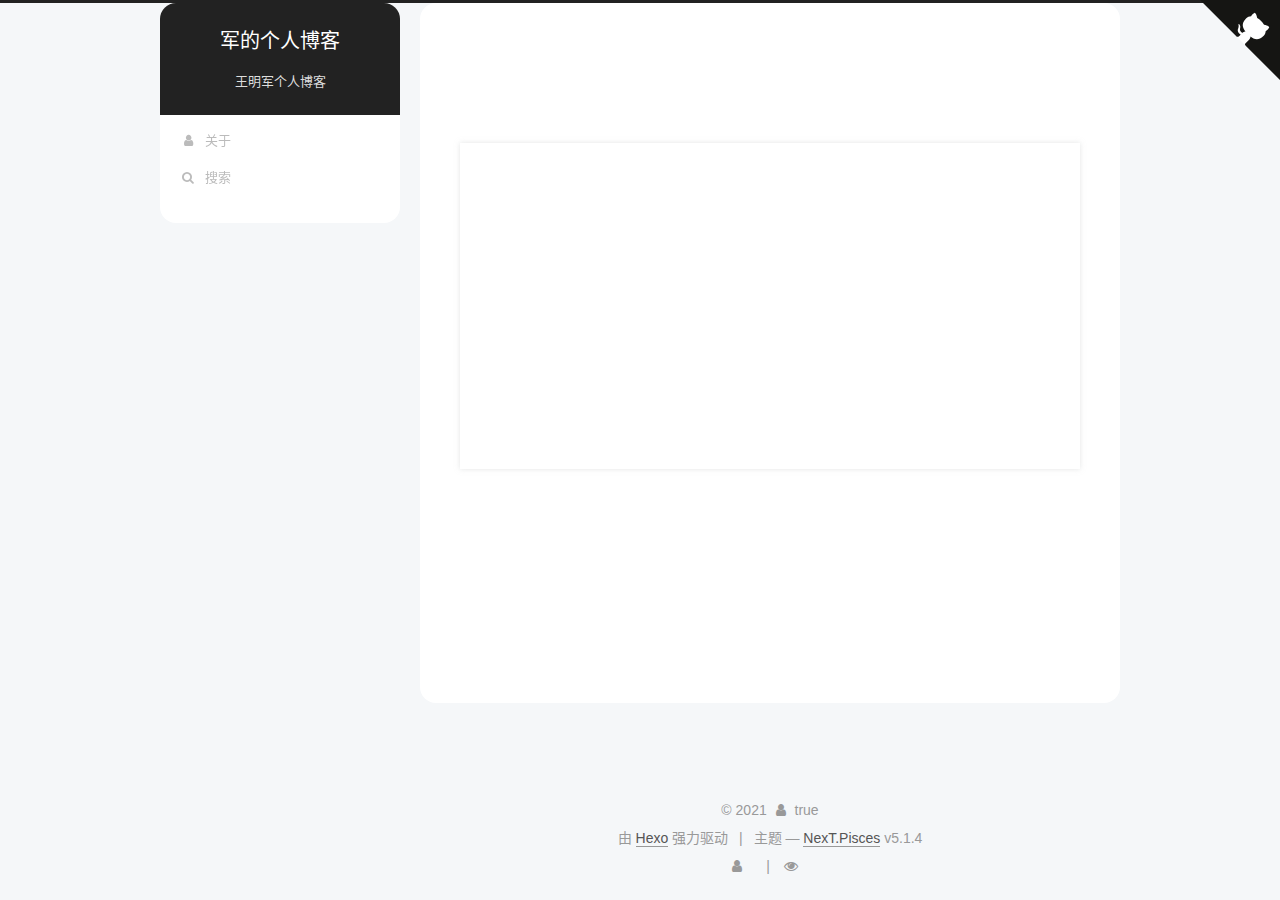
<file: index.html>
<!DOCTYPE html>



  


<html class="theme-next pisces use-motion" lang="zh-CN">
<head>
  <meta charset="UTF-8"/>
<meta http-equiv="X-UA-Compatible" content="IE=edge" />
<meta name="viewport" content="width=device-width, initial-scale=1, maximum-scale=1"/>
<meta name="theme-color" content="#222">









<meta http-equiv="Cache-Control" content="no-transform" />
<meta http-equiv="Cache-Control" content="no-siteapp" />
















  
  
  <link href="/lib/fancybox/source/jquery.fancybox.css?v=2.1.5" rel="stylesheet" type="text/css" />







<link href="/lib/font-awesome/css/font-awesome.min.css?v=4.6.2" rel="stylesheet" type="text/css" />

<link href="/css/main.css?v=5.1.4" rel="stylesheet" type="text/css" />


  <link rel="apple-touch-icon" sizes="180x180" href="/images/apple-touch-icon-next.png?v=5.1.4">


  <link rel="icon" type="image/png" sizes="32x32" href="/images/favicon-32x32-next.png?v=5.1.4">


  <link rel="icon" type="image/png" sizes="16x16" href="/images/favicon-16x16-next.png?v=5.1.4">


  <link rel="mask-icon" href="/images/logo.svg?v=5.1.4" color="#222">





  <meta name="keywords" content="Hexo, NexT" />





  <link rel="alternate" href="/atom.xml" title="军的个人博客" type="application/atom+xml" />






<meta name="description" content="发表一些技术相关的文章以及自我反思等">
<meta property="og:type" content="website">
<meta property="og:title" content="军的个人博客">
<meta property="og:url" content="http://example.com/index.html">
<meta property="og:site_name" content="军的个人博客">
<meta property="og:description" content="发表一些技术相关的文章以及自我反思等">
<meta property="og:locale" content="zh_CN">
<meta property="article:author" content="王明军">
<meta property="article:tag" content="Java,SpringBoot,Mysql,Java面试">
<meta name="twitter:card" content="summary">



<script type="text/javascript" id="hexo.configurations">
  var NexT = window.NexT || {};
  var CONFIG = {
    root: '',
    scheme: 'Pisces',
    version: '5.1.4',
    sidebar: {"position":"left","display":"post","offset":12,"b2t":false,"scrollpercent":false,"onmobile":false},
    fancybox: true,
    tabs: true,
    motion: {"enable":true,"async":false,"transition":{"post_block":"fadeIn","post_header":"slideDownIn","post_body":"slideDownIn","coll_header":"slideLeftIn","sidebar":"slideUpIn"}},
    duoshuo: {
      userId: '0',
      author: '博主'
    },
    algolia: {
      applicationID: '',
      apiKey: '',
      indexName: '',
      hits: {"per_page":10},
      labels: {"input_placeholder":"Search for Posts","hits_empty":"We didn't find any results for the search: ${query}","hits_stats":"${hits} results found in ${time} ms"}
    }
  };
</script>



  <link rel="canonical" href="http://example.com/"/>



  <script>
  (function(i,s,o,g,r,a,m){i["DaoVoiceObject"]=r;i[r]=i[r]||function(){(i[r].q=i[r].q||[]).push(arguments)},i[r].l=1*new Date();a=s.createElement(o),m=s.getElementsByTagName(o)[0];a.async=1;a.src=g;a.charset="utf-8";m.parentNode.insertBefore(a,m)})(window,document,"script",('https:' == document.location.protocol ? 'https:' : 'http:') + "//widget.daovoice.io/widget/0f81ff2f.js","daovoice")
  daovoice('init', {
      app_id: "3460d4a2"
    });
  daovoice('update');
  </script>





  <title>军的个人博客</title>
  








<meta name="generator" content="Hexo 5.4.0"></head>

<body itemscope itemtype="http://schema.org/WebPage" lang="zh-CN">

  
  
    
  

  <div class="container sidebar-position-left 
  page-home">
    <div class="headband"></div>
    <a target="_blank" rel="noopener" href="https://your-url" class="github-corner" aria-label="View source on GitHub"><svg width="80" height="80" viewBox="0 0 250 250" style="fill:#151513; color:#fff; position: absolute; top: 0; border: 0; right: 0;" aria-hidden="true"><path d="M0,0 L115,115 L130,115 L142,142 L250,250 L250,0 Z"></path><path d="M128.3,109.0 C113.8,99.7 119.0,89.6 119.0,89.6 C122.0,82.7 120.5,78.6 120.5,78.6 C119.2,72.0 123.4,76.3 123.4,76.3 C127.3,80.9 125.5,87.3 125.5,87.3 C122.9,97.6 130.6,101.9 134.4,103.2" fill="currentColor" style="transform-origin: 130px 106px;" class="octo-arm"></path><path d="M115.0,115.0 C114.9,115.1 118.7,116.5 119.8,115.4 L133.7,101.6 C136.9,99.2 139.9,98.4 142.2,98.6 C133.8,88.0 127.5,74.4 143.8,58.0 C148.5,53.4 154.0,51.2 159.7,51.0 C160.3,49.4 163.2,43.6 171.4,40.1 C171.4,40.1 176.1,42.5 178.8,56.2 C183.1,58.6 187.2,61.8 190.9,65.4 C194.5,69.0 197.7,73.2 200.1,77.6 C213.8,80.2 216.3,84.9 216.3,84.9 C212.7,93.1 206.9,96.0 205.4,96.6 C205.1,102.4 203.0,107.8 198.3,112.5 C181.9,128.9 168.3,122.5 157.7,114.1 C157.9,116.9 156.7,120.9 152.7,124.9 L141.0,136.5 C139.8,137.7 141.6,141.9 141.8,141.8 Z" fill="currentColor" class="octo-body"></path></svg></a><style>.github-corner:hover .octo-arm{animation:octocat-wave 560ms ease-in-out}@keyframes octocat-wave{0%,100%{transform:rotate(0)}20%,60%{transform:rotate(-25deg)}40%,80%{transform:rotate(10deg)}}@media (max-width:500px){.github-corner:hover .octo-arm{animation:none}.github-corner .octo-arm{animation:octocat-wave 560ms ease-in-out}}</style>
    <header id="header" class="header" itemscope itemtype="http://schema.org/WPHeader">
      <div class="header-inner"><div class="site-brand-wrapper">
  <div class="site-meta ">
    

    <div class="custom-logo-site-title">
      <a href="/"  class="brand" rel="start">
        <span class="logo-line-before"><i></i></span>
        <span class="site-title">军的个人博客</span>
        <span class="logo-line-after"><i></i></span>
      </a>
    </div>
      
        <p class="site-subtitle">王明军个人博客</p>
      
  </div>

  <div class="site-nav-toggle">
    <button>
      <span class="btn-bar"></span>
      <span class="btn-bar"></span>
      <span class="btn-bar"></span>
    </button>
  </div>
</div>

<nav class="site-nav">
  

  
    <ul id="menu" class="menu">
      
        
        <li class="menu-item menu-item-about">
          <a href="/about/%20" rel="section">
            
              <i class="menu-item-icon fa fa-fw fa-user"></i> <br />
            
            关于
          </a>
        </li>
      

      
        <li class="menu-item menu-item-search">
          
            <a href="javascript:;" class="popup-trigger">
          
            
              <i class="menu-item-icon fa fa-search fa-fw"></i> <br />
            
            搜索
          </a>
        </li>
      
    </ul>
  

  
    <div class="site-search">
      
  <div class="popup search-popup local-search-popup">
  <div class="local-search-header clearfix">
    <span class="search-icon">
      <i class="fa fa-search"></i>
    </span>
    <span class="popup-btn-close">
      <i class="fa fa-times-circle"></i>
    </span>
    <div class="local-search-input-wrapper">
      <input autocomplete="off"
             placeholder="搜索..." spellcheck="false"
             type="text" id="local-search-input">
    </div>
  </div>
  <div id="local-search-result"></div>
</div>



    </div>
  
</nav>



 </div>
    </header>

    <main id="main" class="main">
      <div class="main-inner">
        <div class="content-wrap">
          <div id="content" class="content">
            
  <section id="posts" class="posts-expand">
    
      

  

  
  
  

  <article class="post post-type-normal" itemscope itemtype="http://schema.org/Article">
  
  
  
  <div class="post-block">
    <link itemprop="mainEntityOfPage" href="http://example.com/2021/07/16/hello-world/">

    <span hidden itemprop="author" itemscope itemtype="http://schema.org/Person">
      <meta itemprop="name" content="">
      <meta itemprop="description" content="">
      <meta itemprop="image" content="/images/header.jgp">
    </span>

    <span hidden itemprop="publisher" itemscope itemtype="http://schema.org/Organization">
      <meta itemprop="name" content="军的个人博客">
    </span>

    
      <header class="post-header">

        
        
          <h1 class="post-title" itemprop="name headline">
                
                <a class="post-title-link" href="/2021/07/16/hello-world/" itemprop="url">我的第一篇文章</a></h1>
        

        <div class="post-meta">
          <span class="post-time">
            
              <span class="post-meta-item-icon">
                <i class="fa fa-calendar-o"></i>
              </span>
              
                <span class="post-meta-item-text">发表于</span>
              
              <time title="创建于" itemprop="dateCreated datePublished" datetime="2021-07-16T15:02:42+08:00">
                2021-07-16
              </time>
            

            

            
          </span>

          

          
            
          

          
          

          

          

          

        </div>
      </header>
    

    
    
    
    <div class="post-body" itemprop="articleBody">

      
      

      
        
          
          StringBuffer,StringBuilderstringbuffer是线程安全的 （里边的方法都是synchronized修饰）
stringbuilder是线程不安全的
考虑线程安全就用buffer不考虑就用builder
==与equals==对比的是栈中的值，基本数据比较的变量值，引用
          ...
          <!--noindex-->
          <div class="post-button text-center">
            <a class="btn" href="/2021/07/16/hello-world/#post.more" rel="contents">
              阅读全文 &raquo;
            </a>
          </div>
          <!--/noindex-->
        
      
    </div>
    
    
    

    

    

    

    <footer class="post-footer">
      

      

      

      
      
        <div class="post-eof"></div>
      
    </footer>
  </div>
  
  
  
  </article>


    
  </section>

  


          </div>
          


          


        </div>
        
          
  
  <div class="sidebar-toggle">
    <div class="sidebar-toggle-line-wrap">
      <span class="sidebar-toggle-line sidebar-toggle-line-first"></span>
      <span class="sidebar-toggle-line sidebar-toggle-line-middle"></span>
      <span class="sidebar-toggle-line sidebar-toggle-line-last"></span>
    </div>
  </div>

  <aside id="sidebar" class="sidebar">
    
    <div class="sidebar-inner">

      

      

      <section class="site-overview-wrap sidebar-panel sidebar-panel-active">
        <div class="site-overview">
          <div class="site-author motion-element" itemprop="author" itemscope itemtype="http://schema.org/Person">
            
              <img class="site-author-image" itemprop="image"
                src="/images/avatar.jpg"
                alt="" />
            
              <p class="site-author-name" itemprop="name"></p>
              <p class="site-description motion-element" itemprop="description"></p>
          </div>

          <nav class="site-state motion-element">

            
              <div class="site-state-item site-state-posts">
              
                <a href="/archives">
              
                  <span class="site-state-item-count">1</span>
                  <span class="site-state-item-name">日志</span>
                </a>
              </div>
            

            

            

          </nav>

          
            <div class="feed-link motion-element">
              <a href="/atom.xml" rel="alternate">
                <i class="fa fa-rss"></i>
                RSS
              </a>
            </div>
          

          
            <div class="links-of-author motion-element">
                
                  <span class="links-of-author-item">
                    <a href="https://github.com/jun0221" target="_blank" title="GitHub">
                      
                        <i class="fa fa-fw fa-GitHub"></i>GitHub</a>
                  </span>
                
                  <span class="links-of-author-item">
                    <a href="junjun2pac@163.com" target="_blank" title="E-Mail">
                      
                        <i class="fa fa-fw fa-envelope"></i>E-Mail</a>
                  </span>
                
                  <span class="links-of-author-item">
                    <a href="https://wpa.qq.com/msgrd?v=3&uin=1300869102&site=qq&menu=yes" target="_blank" title="QQ">
                      
                        <i class="fa fa-fw fa-QQ"></i>QQ</a>
                  </span>
                
            </div>
          

          
          

          
          

          

        </div>
      </section>
<iframe frameborder="no" border="0" marginwidth="0" marginheight="0" width=330 height=86 src="//music.163.com/outchain/player?type=2&id=26305534&auto=1&height=66"></iframe>

      

      

    </div>
  </aside>


        
      </div>
    </main>

    <footer id="footer" class="footer">
      <div class="footer-inner">
        <div class="copyright">&copy; <span itemprop="copyrightYear">2021</span>
  <span class="with-love">
    <i class="fa fa-user"></i>
  </span>
  <span class="author" itemprop="copyrightHolder">true</span>

  
</div>


  <div class="powered-by">由 <a class="theme-link" target="_blank" href="https://hexo.io">Hexo</a> 强力驱动</div>



  <span class="post-meta-divider">|</span>



  <div class="theme-info">主题 &mdash; <a class="theme-link" target="_blank" href="https://github.com/iissnan/hexo-theme-next">NexT.Pisces</a> v5.1.4</div>





        
<div class="busuanzi-count">
  <script async src="https://dn-lbstatics.qbox.me/busuanzi/2.3/busuanzi.pure.mini.js"></script>

  
    <span class="site-uv">
      <i class="fa fa-user"></i>
      <span class="busuanzi-value" id="busuanzi_value_site_uv"></span>
      
    </span>
  

  
    <span class="site-pv">
      <i class="fa fa-eye"></i>
      <span class="busuanzi-value" id="busuanzi_value_site_pv"></span>
      
    </span>
  
</div>








        
      </div>
    </footer>

    
      <div class="back-to-top">
        <i class="fa fa-arrow-up"></i>
        
      </div>
    

    

  </div>

  

<script type="text/javascript">
  if (Object.prototype.toString.call(window.Promise) !== '[object Function]') {
    window.Promise = null;
  }
</script>









  












  
  
    <script type="text/javascript" src="/lib/jquery/index.js?v=2.1.3"></script>
  

  
  
    <script type="text/javascript" src="/lib/fastclick/lib/fastclick.min.js?v=1.0.6"></script>
  

  
  
    <script type="text/javascript" src="/lib/jquery_lazyload/jquery.lazyload.js?v=1.9.7"></script>
  

  
  
    <script type="text/javascript" src="/lib/velocity/velocity.min.js?v=1.2.1"></script>
  

  
  
    <script type="text/javascript" src="/lib/velocity/velocity.ui.min.js?v=1.2.1"></script>
  

  
  
    <script type="text/javascript" src="/lib/fancybox/source/jquery.fancybox.pack.js?v=2.1.5"></script>
  


  


  <script type="text/javascript" src="/js/src/utils.js?v=5.1.4"></script>

  <script type="text/javascript" src="/js/src/motion.js?v=5.1.4"></script>



  
  


  <script type="text/javascript" src="/js/src/affix.js?v=5.1.4"></script>

  <script type="text/javascript" src="/js/src/schemes/pisces.js?v=5.1.4"></script>



  

  


  <script type="text/javascript" src="/js/src/bootstrap.js?v=5.1.4"></script>



  


  




	





  





  












  

  <script type="text/javascript">
    // Popup Window;
    var isfetched = false;
    var isXml = true;
    // Search DB path;
    var search_path = "search.xml";
    if (search_path.length === 0) {
      search_path = "search.xml";
    } else if (/json$/i.test(search_path)) {
      isXml = false;
    }
    var path = "/" + search_path;
    // monitor main search box;

    var onPopupClose = function (e) {
      $('.popup').hide();
      $('#local-search-input').val('');
      $('.search-result-list').remove();
      $('#no-result').remove();
      $(".local-search-pop-overlay").remove();
      $('body').css('overflow', '');
    }

    function proceedsearch() {
      $("body")
        .append('<div class="search-popup-overlay local-search-pop-overlay"></div>')
        .css('overflow', 'hidden');
      $('.search-popup-overlay').click(onPopupClose);
      $('.popup').toggle();
      var $localSearchInput = $('#local-search-input');
      $localSearchInput.attr("autocapitalize", "none");
      $localSearchInput.attr("autocorrect", "off");
      $localSearchInput.focus();
    }

    // search function;
    var searchFunc = function(path, search_id, content_id) {
      'use strict';

      // start loading animation
      $("body")
        .append('<div class="search-popup-overlay local-search-pop-overlay">' +
          '<div id="search-loading-icon">' +
          '<i class="fa fa-spinner fa-pulse fa-5x fa-fw"></i>' +
          '</div>' +
          '</div>')
        .css('overflow', 'hidden');
      $("#search-loading-icon").css('margin', '20% auto 0 auto').css('text-align', 'center');

      $.ajax({
        url: path,
        dataType: isXml ? "xml" : "json",
        async: true,
        success: function(res) {
          // get the contents from search data
          isfetched = true;
          $('.popup').detach().appendTo('.header-inner');
          var datas = isXml ? $("entry", res).map(function() {
            return {
              title: $("title", this).text(),
              content: $("content",this).text(),
              url: $("url" , this).text()
            };
          }).get() : res;
          var input = document.getElementById(search_id);
          var resultContent = document.getElementById(content_id);
          var inputEventFunction = function() {
            var searchText = input.value.trim().toLowerCase();
            var keywords = searchText.split(/[\s\-]+/);
            if (keywords.length > 1) {
              keywords.push(searchText);
            }
            var resultItems = [];
            if (searchText.length > 0) {
              // perform local searching
              datas.forEach(function(data) {
                var isMatch = false;
                var hitCount = 0;
                var searchTextCount = 0;
                var title = data.title.trim();
                var titleInLowerCase = title.toLowerCase();
                var content = data.content.trim().replace(/<[^>]+>/g,"");
                var contentInLowerCase = content.toLowerCase();
                var articleUrl = decodeURIComponent(data.url);
                var indexOfTitle = [];
                var indexOfContent = [];
                // only match articles with not empty titles
                if(title != '') {
                  keywords.forEach(function(keyword) {
                    function getIndexByWord(word, text, caseSensitive) {
                      var wordLen = word.length;
                      if (wordLen === 0) {
                        return [];
                      }
                      var startPosition = 0, position = [], index = [];
                      if (!caseSensitive) {
                        text = text.toLowerCase();
                        word = word.toLowerCase();
                      }
                      while ((position = text.indexOf(word, startPosition)) > -1) {
                        index.push({position: position, word: word});
                        startPosition = position + wordLen;
                      }
                      return index;
                    }

                    indexOfTitle = indexOfTitle.concat(getIndexByWord(keyword, titleInLowerCase, false));
                    indexOfContent = indexOfContent.concat(getIndexByWord(keyword, contentInLowerCase, false));
                  });
                  if (indexOfTitle.length > 0 || indexOfContent.length > 0) {
                    isMatch = true;
                    hitCount = indexOfTitle.length + indexOfContent.length;
                  }
                }

                // show search results

                if (isMatch) {
                  // sort index by position of keyword

                  [indexOfTitle, indexOfContent].forEach(function (index) {
                    index.sort(function (itemLeft, itemRight) {
                      if (itemRight.position !== itemLeft.position) {
                        return itemRight.position - itemLeft.position;
                      } else {
                        return itemLeft.word.length - itemRight.word.length;
                      }
                    });
                  });

                  // merge hits into slices

                  function mergeIntoSlice(text, start, end, index) {
                    var item = index[index.length - 1];
                    var position = item.position;
                    var word = item.word;
                    var hits = [];
                    var searchTextCountInSlice = 0;
                    while (position + word.length <= end && index.length != 0) {
                      if (word === searchText) {
                        searchTextCountInSlice++;
                      }
                      hits.push({position: position, length: word.length});
                      var wordEnd = position + word.length;

                      // move to next position of hit

                      index.pop();
                      while (index.length != 0) {
                        item = index[index.length - 1];
                        position = item.position;
                        word = item.word;
                        if (wordEnd > position) {
                          index.pop();
                        } else {
                          break;
                        }
                      }
                    }
                    searchTextCount += searchTextCountInSlice;
                    return {
                      hits: hits,
                      start: start,
                      end: end,
                      searchTextCount: searchTextCountInSlice
                    };
                  }

                  var slicesOfTitle = [];
                  if (indexOfTitle.length != 0) {
                    slicesOfTitle.push(mergeIntoSlice(title, 0, title.length, indexOfTitle));
                  }

                  var slicesOfContent = [];
                  while (indexOfContent.length != 0) {
                    var item = indexOfContent[indexOfContent.length - 1];
                    var position = item.position;
                    var word = item.word;
                    // cut out 100 characters
                    var start = position - 20;
                    var end = position + 80;
                    if(start < 0){
                      start = 0;
                    }
                    if (end < position + word.length) {
                      end = position + word.length;
                    }
                    if(end > content.length){
                      end = content.length;
                    }
                    slicesOfContent.push(mergeIntoSlice(content, start, end, indexOfContent));
                  }

                  // sort slices in content by search text's count and hits' count

                  slicesOfContent.sort(function (sliceLeft, sliceRight) {
                    if (sliceLeft.searchTextCount !== sliceRight.searchTextCount) {
                      return sliceRight.searchTextCount - sliceLeft.searchTextCount;
                    } else if (sliceLeft.hits.length !== sliceRight.hits.length) {
                      return sliceRight.hits.length - sliceLeft.hits.length;
                    } else {
                      return sliceLeft.start - sliceRight.start;
                    }
                  });

                  // select top N slices in content

                  var upperBound = parseInt('1');
                  if (upperBound >= 0) {
                    slicesOfContent = slicesOfContent.slice(0, upperBound);
                  }

                  // highlight title and content

                  function highlightKeyword(text, slice) {
                    var result = '';
                    var prevEnd = slice.start;
                    slice.hits.forEach(function (hit) {
                      result += text.substring(prevEnd, hit.position);
                      var end = hit.position + hit.length;
                      result += '<b class="search-keyword">' + text.substring(hit.position, end) + '</b>';
                      prevEnd = end;
                    });
                    result += text.substring(prevEnd, slice.end);
                    return result;
                  }

                  var resultItem = '';

                  if (slicesOfTitle.length != 0) {
                    resultItem += "<li><a href='" + articleUrl + "' class='search-result-title'>" + highlightKeyword(title, slicesOfTitle[0]) + "</a>";
                  } else {
                    resultItem += "<li><a href='" + articleUrl + "' class='search-result-title'>" + title + "</a>";
                  }

                  slicesOfContent.forEach(function (slice) {
                    resultItem += "<a href='" + articleUrl + "'>" +
                      "<p class=\"search-result\">" + highlightKeyword(content, slice) +
                      "...</p>" + "</a>";
                  });

                  resultItem += "</li>";
                  resultItems.push({
                    item: resultItem,
                    searchTextCount: searchTextCount,
                    hitCount: hitCount,
                    id: resultItems.length
                  });
                }
              })
            };
            if (keywords.length === 1 && keywords[0] === "") {
              resultContent.innerHTML = '<div id="no-result"><i class="fa fa-search fa-5x" /></div>'
            } else if (resultItems.length === 0) {
              resultContent.innerHTML = '<div id="no-result"><i class="fa fa-frown-o fa-5x" /></div>'
            } else {
              resultItems.sort(function (resultLeft, resultRight) {
                if (resultLeft.searchTextCount !== resultRight.searchTextCount) {
                  return resultRight.searchTextCount - resultLeft.searchTextCount;
                } else if (resultLeft.hitCount !== resultRight.hitCount) {
                  return resultRight.hitCount - resultLeft.hitCount;
                } else {
                  return resultRight.id - resultLeft.id;
                }
              });
              var searchResultList = '<ul class=\"search-result-list\">';
              resultItems.forEach(function (result) {
                searchResultList += result.item;
              })
              searchResultList += "</ul>";
              resultContent.innerHTML = searchResultList;
            }
          }

          if ('auto' === 'auto') {
            input.addEventListener('input', inputEventFunction);
          } else {
            $('.search-icon').click(inputEventFunction);
            input.addEventListener('keypress', function (event) {
              if (event.keyCode === 13) {
                inputEventFunction();
              }
            });
          }

          // remove loading animation
          $(".local-search-pop-overlay").remove();
          $('body').css('overflow', '');

          proceedsearch();
        }
      });
    }

    // handle and trigger popup window;
    $('.popup-trigger').click(function(e) {
      e.stopPropagation();
      if (isfetched === false) {
        searchFunc(path, 'local-search-input', 'local-search-result');
      } else {
        proceedsearch();
      };
    });

    $('.popup-btn-close').click(onPopupClose);
    $('.popup').click(function(e){
      e.stopPropagation();
    });
    $(document).on('keyup', function (event) {
      var shouldDismissSearchPopup = event.which === 27 &&
        $('.search-popup').is(':visible');
      if (shouldDismissSearchPopup) {
        onPopupClose();
      }
    });
  </script>





  

  

  

  
  

  

  

  

</body>
</html>
</file>
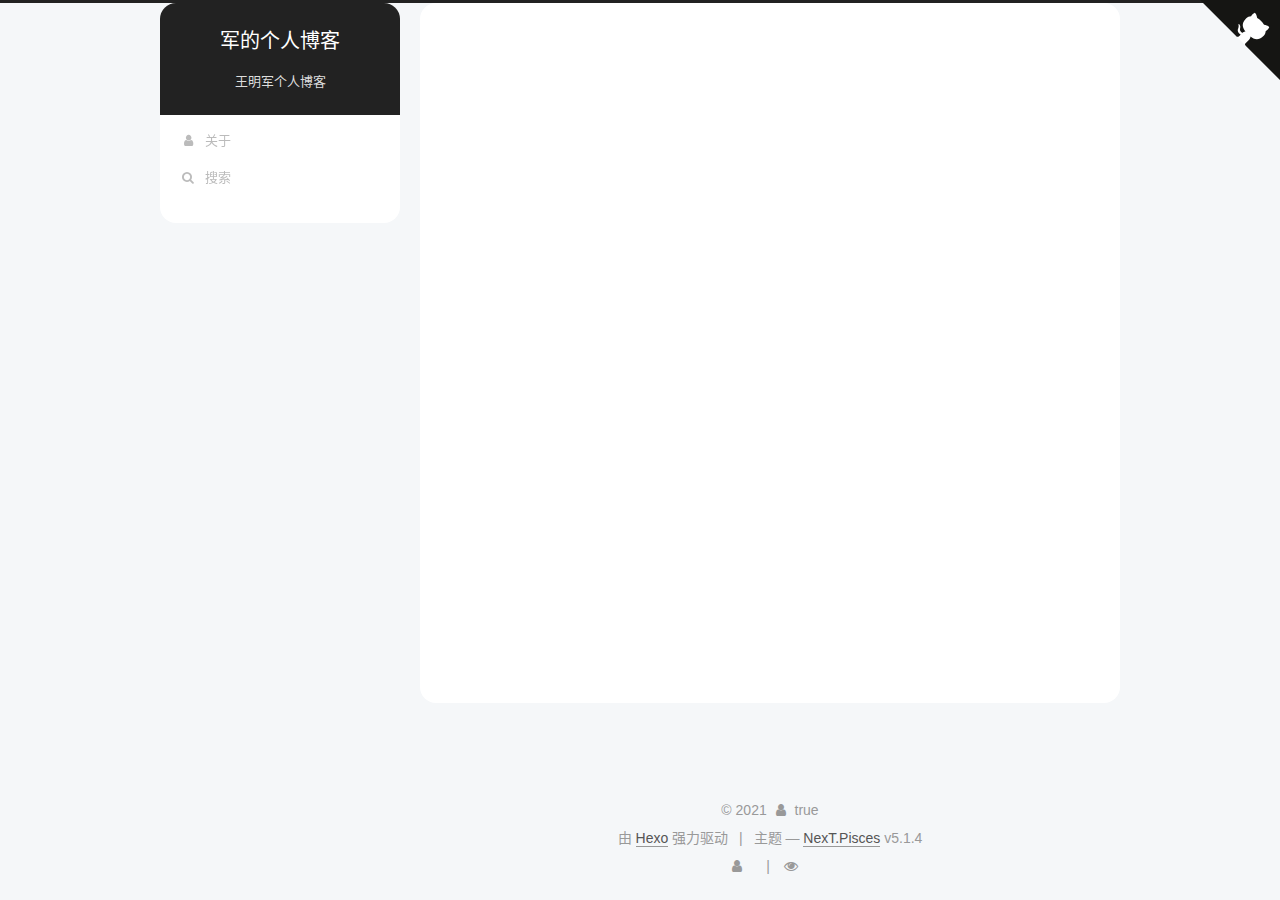
<file: about/index.html>
<!DOCTYPE html>



  


<html class="theme-next pisces use-motion" lang="zh-CN">
<head>
  <meta charset="UTF-8"/>
<meta http-equiv="X-UA-Compatible" content="IE=edge" />
<meta name="viewport" content="width=device-width, initial-scale=1, maximum-scale=1"/>
<meta name="theme-color" content="#222">









<meta http-equiv="Cache-Control" content="no-transform" />
<meta http-equiv="Cache-Control" content="no-siteapp" />
















  
  
  <link href="/lib/fancybox/source/jquery.fancybox.css?v=2.1.5" rel="stylesheet" type="text/css" />







<link href="/lib/font-awesome/css/font-awesome.min.css?v=4.6.2" rel="stylesheet" type="text/css" />

<link href="/css/main.css?v=5.1.4" rel="stylesheet" type="text/css" />


  <link rel="apple-touch-icon" sizes="180x180" href="/images/apple-touch-icon-next.png?v=5.1.4">


  <link rel="icon" type="image/png" sizes="32x32" href="/images/favicon-32x32-next.png?v=5.1.4">


  <link rel="icon" type="image/png" sizes="16x16" href="/images/favicon-16x16-next.png?v=5.1.4">


  <link rel="mask-icon" href="/images/logo.svg?v=5.1.4" color="#222">





  <meta name="keywords" content="Hexo, NexT" />





  <link rel="alternate" href="/atom.xml" title="军的个人博客" type="application/atom+xml" />






<meta name="description" content="发表一些技术相关的文章以及自我反思等">
<meta property="og:type" content="website">
<meta property="og:title" content="about">
<meta property="og:url" content="http://example.com/about/index.html">
<meta property="og:site_name" content="军的个人博客">
<meta property="og:description" content="发表一些技术相关的文章以及自我反思等">
<meta property="og:locale" content="zh_CN">
<meta property="article:published_time" content="2021-07-16T09:06:35.000Z">
<meta property="article:modified_time" content="2021-07-16T09:06:35.849Z">
<meta property="article:author" content="王明军">
<meta property="article:tag" content="Java,SpringBoot,Mysql,Java面试">
<meta name="twitter:card" content="summary">



<script type="text/javascript" id="hexo.configurations">
  var NexT = window.NexT || {};
  var CONFIG = {
    root: '',
    scheme: 'Pisces',
    version: '5.1.4',
    sidebar: {"position":"left","display":"post","offset":12,"b2t":false,"scrollpercent":false,"onmobile":false},
    fancybox: true,
    tabs: true,
    motion: {"enable":true,"async":false,"transition":{"post_block":"fadeIn","post_header":"slideDownIn","post_body":"slideDownIn","coll_header":"slideLeftIn","sidebar":"slideUpIn"}},
    duoshuo: {
      userId: '0',
      author: '博主'
    },
    algolia: {
      applicationID: '',
      apiKey: '',
      indexName: '',
      hits: {"per_page":10},
      labels: {"input_placeholder":"Search for Posts","hits_empty":"We didn't find any results for the search: ${query}","hits_stats":"${hits} results found in ${time} ms"}
    }
  };
</script>



  <link rel="canonical" href="http://example.com/about/"/>



  <script>
  (function(i,s,o,g,r,a,m){i["DaoVoiceObject"]=r;i[r]=i[r]||function(){(i[r].q=i[r].q||[]).push(arguments)},i[r].l=1*new Date();a=s.createElement(o),m=s.getElementsByTagName(o)[0];a.async=1;a.src=g;a.charset="utf-8";m.parentNode.insertBefore(a,m)})(window,document,"script",('https:' == document.location.protocol ? 'https:' : 'http:') + "//widget.daovoice.io/widget/0f81ff2f.js","daovoice")
  daovoice('init', {
      app_id: "3460d4a2"
    });
  daovoice('update');
  </script>





  <title>about | 军的个人博客</title>
  








<meta name="generator" content="Hexo 5.4.0"></head>

<body itemscope itemtype="http://schema.org/WebPage" lang="zh-CN">

  
  
    
  

  <div class="container sidebar-position-left page-post-detail">
    <div class="headband"></div>
    <a target="_blank" rel="noopener" href="https://your-url" class="github-corner" aria-label="View source on GitHub"><svg width="80" height="80" viewBox="0 0 250 250" style="fill:#151513; color:#fff; position: absolute; top: 0; border: 0; right: 0;" aria-hidden="true"><path d="M0,0 L115,115 L130,115 L142,142 L250,250 L250,0 Z"></path><path d="M128.3,109.0 C113.8,99.7 119.0,89.6 119.0,89.6 C122.0,82.7 120.5,78.6 120.5,78.6 C119.2,72.0 123.4,76.3 123.4,76.3 C127.3,80.9 125.5,87.3 125.5,87.3 C122.9,97.6 130.6,101.9 134.4,103.2" fill="currentColor" style="transform-origin: 130px 106px;" class="octo-arm"></path><path d="M115.0,115.0 C114.9,115.1 118.7,116.5 119.8,115.4 L133.7,101.6 C136.9,99.2 139.9,98.4 142.2,98.6 C133.8,88.0 127.5,74.4 143.8,58.0 C148.5,53.4 154.0,51.2 159.7,51.0 C160.3,49.4 163.2,43.6 171.4,40.1 C171.4,40.1 176.1,42.5 178.8,56.2 C183.1,58.6 187.2,61.8 190.9,65.4 C194.5,69.0 197.7,73.2 200.1,77.6 C213.8,80.2 216.3,84.9 216.3,84.9 C212.7,93.1 206.9,96.0 205.4,96.6 C205.1,102.4 203.0,107.8 198.3,112.5 C181.9,128.9 168.3,122.5 157.7,114.1 C157.9,116.9 156.7,120.9 152.7,124.9 L141.0,136.5 C139.8,137.7 141.6,141.9 141.8,141.8 Z" fill="currentColor" class="octo-body"></path></svg></a><style>.github-corner:hover .octo-arm{animation:octocat-wave 560ms ease-in-out}@keyframes octocat-wave{0%,100%{transform:rotate(0)}20%,60%{transform:rotate(-25deg)}40%,80%{transform:rotate(10deg)}}@media (max-width:500px){.github-corner:hover .octo-arm{animation:none}.github-corner .octo-arm{animation:octocat-wave 560ms ease-in-out}}</style>
    <header id="header" class="header" itemscope itemtype="http://schema.org/WPHeader">
      <div class="header-inner"><div class="site-brand-wrapper">
  <div class="site-meta ">
    

    <div class="custom-logo-site-title">
      <a href="/"  class="brand" rel="start">
        <span class="logo-line-before"><i></i></span>
        <span class="site-title">军的个人博客</span>
        <span class="logo-line-after"><i></i></span>
      </a>
    </div>
      
        <p class="site-subtitle">王明军个人博客</p>
      
  </div>

  <div class="site-nav-toggle">
    <button>
      <span class="btn-bar"></span>
      <span class="btn-bar"></span>
      <span class="btn-bar"></span>
    </button>
  </div>
</div>

<nav class="site-nav">
  

  
    <ul id="menu" class="menu">
      
        
        <li class="menu-item menu-item-about">
          <a href="/about/%20" rel="section">
            
              <i class="menu-item-icon fa fa-fw fa-user"></i> <br />
            
            关于
          </a>
        </li>
      

      
        <li class="menu-item menu-item-search">
          
            <a href="javascript:;" class="popup-trigger">
          
            
              <i class="menu-item-icon fa fa-search fa-fw"></i> <br />
            
            搜索
          </a>
        </li>
      
    </ul>
  

  
    <div class="site-search">
      
  <div class="popup search-popup local-search-popup">
  <div class="local-search-header clearfix">
    <span class="search-icon">
      <i class="fa fa-search"></i>
    </span>
    <span class="popup-btn-close">
      <i class="fa fa-times-circle"></i>
    </span>
    <div class="local-search-input-wrapper">
      <input autocomplete="off"
             placeholder="搜索..." spellcheck="false"
             type="text" id="local-search-input">
    </div>
  </div>
  <div id="local-search-result"></div>
</div>



    </div>
  
</nav>



 </div>
    </header>

    <main id="main" class="main">
      <div class="main-inner">
        <div class="content-wrap">
          <div id="content" class="content">
            

  <div id="posts" class="posts-expand">
    
    
    
    <div class="post-block page">
      <header class="post-header">

	<h1 class="post-title" itemprop="name headline">about</h1>



</header>

      
      
      
      <div class="post-body">
        
        
          
        
      </div>
      
      
      
    </div>
    
    
    
  </div>


          </div>
          


          

  
  


        </div>
        
          
  
  <div class="sidebar-toggle">
    <div class="sidebar-toggle-line-wrap">
      <span class="sidebar-toggle-line sidebar-toggle-line-first"></span>
      <span class="sidebar-toggle-line sidebar-toggle-line-middle"></span>
      <span class="sidebar-toggle-line sidebar-toggle-line-last"></span>
    </div>
  </div>

  <aside id="sidebar" class="sidebar">
    
    <div class="sidebar-inner">

      

      

      <section class="site-overview-wrap sidebar-panel sidebar-panel-active">
        <div class="site-overview">
          <div class="site-author motion-element" itemprop="author" itemscope itemtype="http://schema.org/Person">
            
              <img class="site-author-image" itemprop="image"
                src="/images/avatar.jpg"
                alt="" />
            
              <p class="site-author-name" itemprop="name"></p>
              <p class="site-description motion-element" itemprop="description"></p>
          </div>

          <nav class="site-state motion-element">

            
              <div class="site-state-item site-state-posts">
              
                <a href="/archives">
              
                  <span class="site-state-item-count">1</span>
                  <span class="site-state-item-name">日志</span>
                </a>
              </div>
            

            

            

          </nav>

          
            <div class="feed-link motion-element">
              <a href="/atom.xml" rel="alternate">
                <i class="fa fa-rss"></i>
                RSS
              </a>
            </div>
          

          
            <div class="links-of-author motion-element">
                
                  <span class="links-of-author-item">
                    <a href="https://github.com/jun0221" target="_blank" title="GitHub">
                      
                        <i class="fa fa-fw fa-GitHub"></i>GitHub</a>
                  </span>
                
                  <span class="links-of-author-item">
                    <a href="junjun2pac@163.com" target="_blank" title="E-Mail">
                      
                        <i class="fa fa-fw fa-envelope"></i>E-Mail</a>
                  </span>
                
                  <span class="links-of-author-item">
                    <a href="https://wpa.qq.com/msgrd?v=3&uin=1300869102&site=qq&menu=yes" target="_blank" title="QQ">
                      
                        <i class="fa fa-fw fa-QQ"></i>QQ</a>
                  </span>
                
            </div>
          

          
          

          
          

          

        </div>
      </section>
<iframe frameborder="no" border="0" marginwidth="0" marginheight="0" width=330 height=86 src="//music.163.com/outchain/player?type=2&id=26305534&auto=1&height=66"></iframe>

      

      

    </div>
  </aside>


        
      </div>
    </main>

    <footer id="footer" class="footer">
      <div class="footer-inner">
        <div class="copyright">&copy; <span itemprop="copyrightYear">2021</span>
  <span class="with-love">
    <i class="fa fa-user"></i>
  </span>
  <span class="author" itemprop="copyrightHolder">true</span>

  
</div>


  <div class="powered-by">由 <a class="theme-link" target="_blank" href="https://hexo.io">Hexo</a> 强力驱动</div>



  <span class="post-meta-divider">|</span>



  <div class="theme-info">主题 &mdash; <a class="theme-link" target="_blank" href="https://github.com/iissnan/hexo-theme-next">NexT.Pisces</a> v5.1.4</div>





        
<div class="busuanzi-count">
  <script async src="https://dn-lbstatics.qbox.me/busuanzi/2.3/busuanzi.pure.mini.js"></script>

  
    <span class="site-uv">
      <i class="fa fa-user"></i>
      <span class="busuanzi-value" id="busuanzi_value_site_uv"></span>
      
    </span>
  

  
    <span class="site-pv">
      <i class="fa fa-eye"></i>
      <span class="busuanzi-value" id="busuanzi_value_site_pv"></span>
      
    </span>
  
</div>








        
      </div>
    </footer>

    
      <div class="back-to-top">
        <i class="fa fa-arrow-up"></i>
        
      </div>
    

    

  </div>

  

<script type="text/javascript">
  if (Object.prototype.toString.call(window.Promise) !== '[object Function]') {
    window.Promise = null;
  }
</script>









  












  
  
    <script type="text/javascript" src="/lib/jquery/index.js?v=2.1.3"></script>
  

  
  
    <script type="text/javascript" src="/lib/fastclick/lib/fastclick.min.js?v=1.0.6"></script>
  

  
  
    <script type="text/javascript" src="/lib/jquery_lazyload/jquery.lazyload.js?v=1.9.7"></script>
  

  
  
    <script type="text/javascript" src="/lib/velocity/velocity.min.js?v=1.2.1"></script>
  

  
  
    <script type="text/javascript" src="/lib/velocity/velocity.ui.min.js?v=1.2.1"></script>
  

  
  
    <script type="text/javascript" src="/lib/fancybox/source/jquery.fancybox.pack.js?v=2.1.5"></script>
  


  


  <script type="text/javascript" src="/js/src/utils.js?v=5.1.4"></script>

  <script type="text/javascript" src="/js/src/motion.js?v=5.1.4"></script>



  
  


  <script type="text/javascript" src="/js/src/affix.js?v=5.1.4"></script>

  <script type="text/javascript" src="/js/src/schemes/pisces.js?v=5.1.4"></script>



  
  <script type="text/javascript" src="/js/src/scrollspy.js?v=5.1.4"></script>
<script type="text/javascript" src="/js/src/post-details.js?v=5.1.4"></script>



  


  <script type="text/javascript" src="/js/src/bootstrap.js?v=5.1.4"></script>



  


  




	





  





  












  

  <script type="text/javascript">
    // Popup Window;
    var isfetched = false;
    var isXml = true;
    // Search DB path;
    var search_path = "search.xml";
    if (search_path.length === 0) {
      search_path = "search.xml";
    } else if (/json$/i.test(search_path)) {
      isXml = false;
    }
    var path = "/" + search_path;
    // monitor main search box;

    var onPopupClose = function (e) {
      $('.popup').hide();
      $('#local-search-input').val('');
      $('.search-result-list').remove();
      $('#no-result').remove();
      $(".local-search-pop-overlay").remove();
      $('body').css('overflow', '');
    }

    function proceedsearch() {
      $("body")
        .append('<div class="search-popup-overlay local-search-pop-overlay"></div>')
        .css('overflow', 'hidden');
      $('.search-popup-overlay').click(onPopupClose);
      $('.popup').toggle();
      var $localSearchInput = $('#local-search-input');
      $localSearchInput.attr("autocapitalize", "none");
      $localSearchInput.attr("autocorrect", "off");
      $localSearchInput.focus();
    }

    // search function;
    var searchFunc = function(path, search_id, content_id) {
      'use strict';

      // start loading animation
      $("body")
        .append('<div class="search-popup-overlay local-search-pop-overlay">' +
          '<div id="search-loading-icon">' +
          '<i class="fa fa-spinner fa-pulse fa-5x fa-fw"></i>' +
          '</div>' +
          '</div>')
        .css('overflow', 'hidden');
      $("#search-loading-icon").css('margin', '20% auto 0 auto').css('text-align', 'center');

      $.ajax({
        url: path,
        dataType: isXml ? "xml" : "json",
        async: true,
        success: function(res) {
          // get the contents from search data
          isfetched = true;
          $('.popup').detach().appendTo('.header-inner');
          var datas = isXml ? $("entry", res).map(function() {
            return {
              title: $("title", this).text(),
              content: $("content",this).text(),
              url: $("url" , this).text()
            };
          }).get() : res;
          var input = document.getElementById(search_id);
          var resultContent = document.getElementById(content_id);
          var inputEventFunction = function() {
            var searchText = input.value.trim().toLowerCase();
            var keywords = searchText.split(/[\s\-]+/);
            if (keywords.length > 1) {
              keywords.push(searchText);
            }
            var resultItems = [];
            if (searchText.length > 0) {
              // perform local searching
              datas.forEach(function(data) {
                var isMatch = false;
                var hitCount = 0;
                var searchTextCount = 0;
                var title = data.title.trim();
                var titleInLowerCase = title.toLowerCase();
                var content = data.content.trim().replace(/<[^>]+>/g,"");
                var contentInLowerCase = content.toLowerCase();
                var articleUrl = decodeURIComponent(data.url);
                var indexOfTitle = [];
                var indexOfContent = [];
                // only match articles with not empty titles
                if(title != '') {
                  keywords.forEach(function(keyword) {
                    function getIndexByWord(word, text, caseSensitive) {
                      var wordLen = word.length;
                      if (wordLen === 0) {
                        return [];
                      }
                      var startPosition = 0, position = [], index = [];
                      if (!caseSensitive) {
                        text = text.toLowerCase();
                        word = word.toLowerCase();
                      }
                      while ((position = text.indexOf(word, startPosition)) > -1) {
                        index.push({position: position, word: word});
                        startPosition = position + wordLen;
                      }
                      return index;
                    }

                    indexOfTitle = indexOfTitle.concat(getIndexByWord(keyword, titleInLowerCase, false));
                    indexOfContent = indexOfContent.concat(getIndexByWord(keyword, contentInLowerCase, false));
                  });
                  if (indexOfTitle.length > 0 || indexOfContent.length > 0) {
                    isMatch = true;
                    hitCount = indexOfTitle.length + indexOfContent.length;
                  }
                }

                // show search results

                if (isMatch) {
                  // sort index by position of keyword

                  [indexOfTitle, indexOfContent].forEach(function (index) {
                    index.sort(function (itemLeft, itemRight) {
                      if (itemRight.position !== itemLeft.position) {
                        return itemRight.position - itemLeft.position;
                      } else {
                        return itemLeft.word.length - itemRight.word.length;
                      }
                    });
                  });

                  // merge hits into slices

                  function mergeIntoSlice(text, start, end, index) {
                    var item = index[index.length - 1];
                    var position = item.position;
                    var word = item.word;
                    var hits = [];
                    var searchTextCountInSlice = 0;
                    while (position + word.length <= end && index.length != 0) {
                      if (word === searchText) {
                        searchTextCountInSlice++;
                      }
                      hits.push({position: position, length: word.length});
                      var wordEnd = position + word.length;

                      // move to next position of hit

                      index.pop();
                      while (index.length != 0) {
                        item = index[index.length - 1];
                        position = item.position;
                        word = item.word;
                        if (wordEnd > position) {
                          index.pop();
                        } else {
                          break;
                        }
                      }
                    }
                    searchTextCount += searchTextCountInSlice;
                    return {
                      hits: hits,
                      start: start,
                      end: end,
                      searchTextCount: searchTextCountInSlice
                    };
                  }

                  var slicesOfTitle = [];
                  if (indexOfTitle.length != 0) {
                    slicesOfTitle.push(mergeIntoSlice(title, 0, title.length, indexOfTitle));
                  }

                  var slicesOfContent = [];
                  while (indexOfContent.length != 0) {
                    var item = indexOfContent[indexOfContent.length - 1];
                    var position = item.position;
                    var word = item.word;
                    // cut out 100 characters
                    var start = position - 20;
                    var end = position + 80;
                    if(start < 0){
                      start = 0;
                    }
                    if (end < position + word.length) {
                      end = position + word.length;
                    }
                    if(end > content.length){
                      end = content.length;
                    }
                    slicesOfContent.push(mergeIntoSlice(content, start, end, indexOfContent));
                  }

                  // sort slices in content by search text's count and hits' count

                  slicesOfContent.sort(function (sliceLeft, sliceRight) {
                    if (sliceLeft.searchTextCount !== sliceRight.searchTextCount) {
                      return sliceRight.searchTextCount - sliceLeft.searchTextCount;
                    } else if (sliceLeft.hits.length !== sliceRight.hits.length) {
                      return sliceRight.hits.length - sliceLeft.hits.length;
                    } else {
                      return sliceLeft.start - sliceRight.start;
                    }
                  });

                  // select top N slices in content

                  var upperBound = parseInt('1');
                  if (upperBound >= 0) {
                    slicesOfContent = slicesOfContent.slice(0, upperBound);
                  }

                  // highlight title and content

                  function highlightKeyword(text, slice) {
                    var result = '';
                    var prevEnd = slice.start;
                    slice.hits.forEach(function (hit) {
                      result += text.substring(prevEnd, hit.position);
                      var end = hit.position + hit.length;
                      result += '<b class="search-keyword">' + text.substring(hit.position, end) + '</b>';
                      prevEnd = end;
                    });
                    result += text.substring(prevEnd, slice.end);
                    return result;
                  }

                  var resultItem = '';

                  if (slicesOfTitle.length != 0) {
                    resultItem += "<li><a href='" + articleUrl + "' class='search-result-title'>" + highlightKeyword(title, slicesOfTitle[0]) + "</a>";
                  } else {
                    resultItem += "<li><a href='" + articleUrl + "' class='search-result-title'>" + title + "</a>";
                  }

                  slicesOfContent.forEach(function (slice) {
                    resultItem += "<a href='" + articleUrl + "'>" +
                      "<p class=\"search-result\">" + highlightKeyword(content, slice) +
                      "...</p>" + "</a>";
                  });

                  resultItem += "</li>";
                  resultItems.push({
                    item: resultItem,
                    searchTextCount: searchTextCount,
                    hitCount: hitCount,
                    id: resultItems.length
                  });
                }
              })
            };
            if (keywords.length === 1 && keywords[0] === "") {
              resultContent.innerHTML = '<div id="no-result"><i class="fa fa-search fa-5x" /></div>'
            } else if (resultItems.length === 0) {
              resultContent.innerHTML = '<div id="no-result"><i class="fa fa-frown-o fa-5x" /></div>'
            } else {
              resultItems.sort(function (resultLeft, resultRight) {
                if (resultLeft.searchTextCount !== resultRight.searchTextCount) {
                  return resultRight.searchTextCount - resultLeft.searchTextCount;
                } else if (resultLeft.hitCount !== resultRight.hitCount) {
                  return resultRight.hitCount - resultLeft.hitCount;
                } else {
                  return resultRight.id - resultLeft.id;
                }
              });
              var searchResultList = '<ul class=\"search-result-list\">';
              resultItems.forEach(function (result) {
                searchResultList += result.item;
              })
              searchResultList += "</ul>";
              resultContent.innerHTML = searchResultList;
            }
          }

          if ('auto' === 'auto') {
            input.addEventListener('input', inputEventFunction);
          } else {
            $('.search-icon').click(inputEventFunction);
            input.addEventListener('keypress', function (event) {
              if (event.keyCode === 13) {
                inputEventFunction();
              }
            });
          }

          // remove loading animation
          $(".local-search-pop-overlay").remove();
          $('body').css('overflow', '');

          proceedsearch();
        }
      });
    }

    // handle and trigger popup window;
    $('.popup-trigger').click(function(e) {
      e.stopPropagation();
      if (isfetched === false) {
        searchFunc(path, 'local-search-input', 'local-search-result');
      } else {
        proceedsearch();
      };
    });

    $('.popup-btn-close').click(onPopupClose);
    $('.popup').click(function(e){
      e.stopPropagation();
    });
    $(document).on('keyup', function (event) {
      var shouldDismissSearchPopup = event.which === 27 &&
        $('.search-popup').is(':visible');
      if (shouldDismissSearchPopup) {
        onPopupClose();
      }
    });
  </script>





  

  

  

  
  

  

  

  

</body>
</html>
</file>
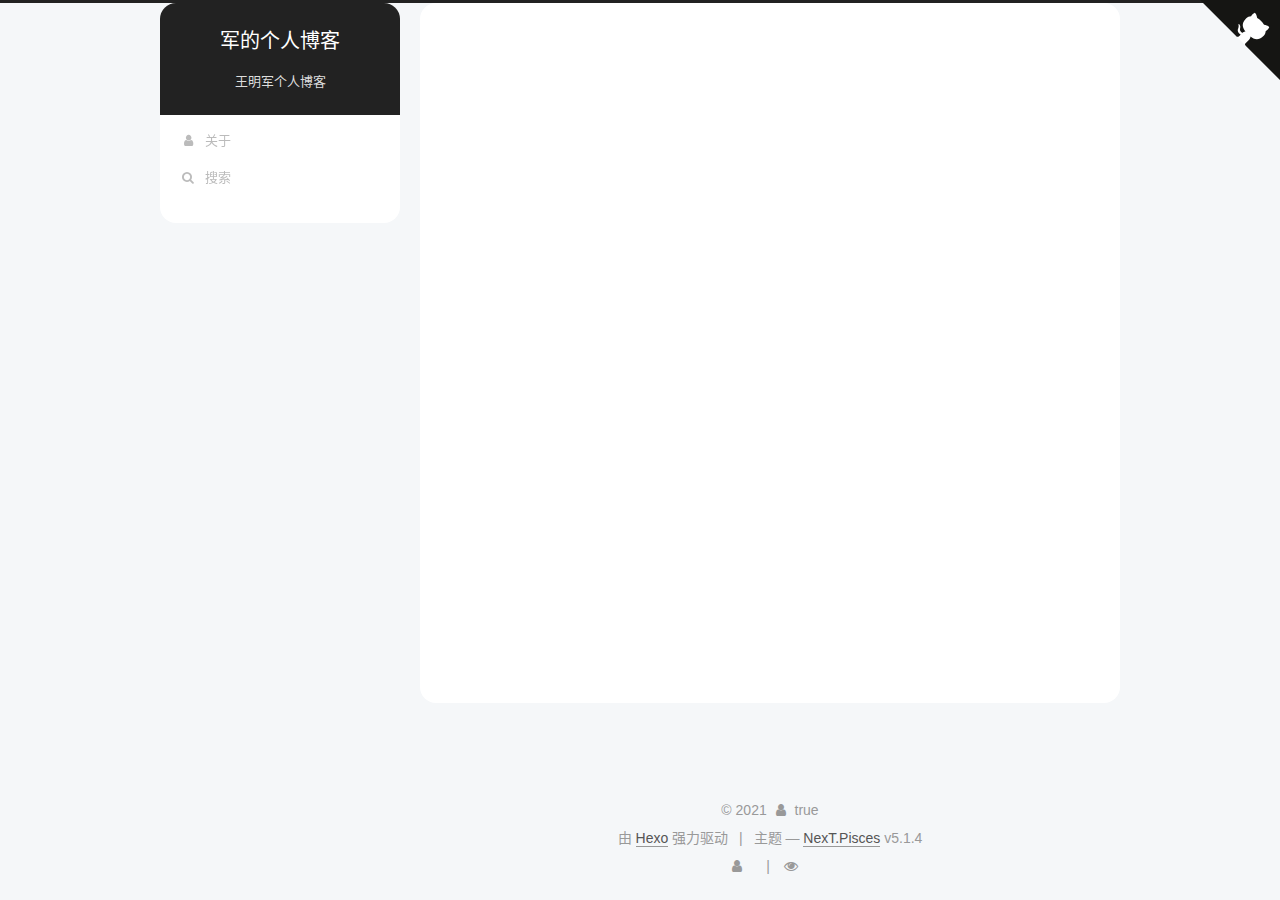
<file: archives/index.html>
<!DOCTYPE html>



  


<html class="theme-next pisces use-motion" lang="zh-CN">
<head>
  <meta charset="UTF-8"/>
<meta http-equiv="X-UA-Compatible" content="IE=edge" />
<meta name="viewport" content="width=device-width, initial-scale=1, maximum-scale=1"/>
<meta name="theme-color" content="#222">









<meta http-equiv="Cache-Control" content="no-transform" />
<meta http-equiv="Cache-Control" content="no-siteapp" />
















  
  
  <link href="/lib/fancybox/source/jquery.fancybox.css?v=2.1.5" rel="stylesheet" type="text/css" />







<link href="/lib/font-awesome/css/font-awesome.min.css?v=4.6.2" rel="stylesheet" type="text/css" />

<link href="/css/main.css?v=5.1.4" rel="stylesheet" type="text/css" />


  <link rel="apple-touch-icon" sizes="180x180" href="/images/apple-touch-icon-next.png?v=5.1.4">


  <link rel="icon" type="image/png" sizes="32x32" href="/images/favicon-32x32-next.png?v=5.1.4">


  <link rel="icon" type="image/png" sizes="16x16" href="/images/favicon-16x16-next.png?v=5.1.4">


  <link rel="mask-icon" href="/images/logo.svg?v=5.1.4" color="#222">





  <meta name="keywords" content="Hexo, NexT" />





  <link rel="alternate" href="/atom.xml" title="军的个人博客" type="application/atom+xml" />






<meta name="description" content="发表一些技术相关的文章以及自我反思等">
<meta property="og:type" content="website">
<meta property="og:title" content="军的个人博客">
<meta property="og:url" content="http://example.com/archives/index.html">
<meta property="og:site_name" content="军的个人博客">
<meta property="og:description" content="发表一些技术相关的文章以及自我反思等">
<meta property="og:locale" content="zh_CN">
<meta property="article:author" content="王明军">
<meta property="article:tag" content="Java,SpringBoot,Mysql,Java面试">
<meta name="twitter:card" content="summary">



<script type="text/javascript" id="hexo.configurations">
  var NexT = window.NexT || {};
  var CONFIG = {
    root: '',
    scheme: 'Pisces',
    version: '5.1.4',
    sidebar: {"position":"left","display":"post","offset":12,"b2t":false,"scrollpercent":false,"onmobile":false},
    fancybox: true,
    tabs: true,
    motion: {"enable":true,"async":false,"transition":{"post_block":"fadeIn","post_header":"slideDownIn","post_body":"slideDownIn","coll_header":"slideLeftIn","sidebar":"slideUpIn"}},
    duoshuo: {
      userId: '0',
      author: '博主'
    },
    algolia: {
      applicationID: '',
      apiKey: '',
      indexName: '',
      hits: {"per_page":10},
      labels: {"input_placeholder":"Search for Posts","hits_empty":"We didn't find any results for the search: ${query}","hits_stats":"${hits} results found in ${time} ms"}
    }
  };
</script>



  <link rel="canonical" href="http://example.com/archives/"/>



  <script>
  (function(i,s,o,g,r,a,m){i["DaoVoiceObject"]=r;i[r]=i[r]||function(){(i[r].q=i[r].q||[]).push(arguments)},i[r].l=1*new Date();a=s.createElement(o),m=s.getElementsByTagName(o)[0];a.async=1;a.src=g;a.charset="utf-8";m.parentNode.insertBefore(a,m)})(window,document,"script",('https:' == document.location.protocol ? 'https:' : 'http:') + "//widget.daovoice.io/widget/0f81ff2f.js","daovoice")
  daovoice('init', {
      app_id: "3460d4a2"
    });
  daovoice('update');
  </script>





  <title>归档 | 军的个人博客</title>
  








<meta name="generator" content="Hexo 5.4.0"></head>

<body itemscope itemtype="http://schema.org/WebPage" lang="zh-CN">

  
  
    
  

  <div class="container sidebar-position-left page-archive">
    <div class="headband"></div>
    <a target="_blank" rel="noopener" href="https://your-url" class="github-corner" aria-label="View source on GitHub"><svg width="80" height="80" viewBox="0 0 250 250" style="fill:#151513; color:#fff; position: absolute; top: 0; border: 0; right: 0;" aria-hidden="true"><path d="M0,0 L115,115 L130,115 L142,142 L250,250 L250,0 Z"></path><path d="M128.3,109.0 C113.8,99.7 119.0,89.6 119.0,89.6 C122.0,82.7 120.5,78.6 120.5,78.6 C119.2,72.0 123.4,76.3 123.4,76.3 C127.3,80.9 125.5,87.3 125.5,87.3 C122.9,97.6 130.6,101.9 134.4,103.2" fill="currentColor" style="transform-origin: 130px 106px;" class="octo-arm"></path><path d="M115.0,115.0 C114.9,115.1 118.7,116.5 119.8,115.4 L133.7,101.6 C136.9,99.2 139.9,98.4 142.2,98.6 C133.8,88.0 127.5,74.4 143.8,58.0 C148.5,53.4 154.0,51.2 159.7,51.0 C160.3,49.4 163.2,43.6 171.4,40.1 C171.4,40.1 176.1,42.5 178.8,56.2 C183.1,58.6 187.2,61.8 190.9,65.4 C194.5,69.0 197.7,73.2 200.1,77.6 C213.8,80.2 216.3,84.9 216.3,84.9 C212.7,93.1 206.9,96.0 205.4,96.6 C205.1,102.4 203.0,107.8 198.3,112.5 C181.9,128.9 168.3,122.5 157.7,114.1 C157.9,116.9 156.7,120.9 152.7,124.9 L141.0,136.5 C139.8,137.7 141.6,141.9 141.8,141.8 Z" fill="currentColor" class="octo-body"></path></svg></a><style>.github-corner:hover .octo-arm{animation:octocat-wave 560ms ease-in-out}@keyframes octocat-wave{0%,100%{transform:rotate(0)}20%,60%{transform:rotate(-25deg)}40%,80%{transform:rotate(10deg)}}@media (max-width:500px){.github-corner:hover .octo-arm{animation:none}.github-corner .octo-arm{animation:octocat-wave 560ms ease-in-out}}</style>
    <header id="header" class="header" itemscope itemtype="http://schema.org/WPHeader">
      <div class="header-inner"><div class="site-brand-wrapper">
  <div class="site-meta ">
    

    <div class="custom-logo-site-title">
      <a href="/"  class="brand" rel="start">
        <span class="logo-line-before"><i></i></span>
        <span class="site-title">军的个人博客</span>
        <span class="logo-line-after"><i></i></span>
      </a>
    </div>
      
        <p class="site-subtitle">王明军个人博客</p>
      
  </div>

  <div class="site-nav-toggle">
    <button>
      <span class="btn-bar"></span>
      <span class="btn-bar"></span>
      <span class="btn-bar"></span>
    </button>
  </div>
</div>

<nav class="site-nav">
  

  
    <ul id="menu" class="menu">
      
        
        <li class="menu-item menu-item-about">
          <a href="/about/%20" rel="section">
            
              <i class="menu-item-icon fa fa-fw fa-user"></i> <br />
            
            关于
          </a>
        </li>
      

      
        <li class="menu-item menu-item-search">
          
            <a href="javascript:;" class="popup-trigger">
          
            
              <i class="menu-item-icon fa fa-search fa-fw"></i> <br />
            
            搜索
          </a>
        </li>
      
    </ul>
  

  
    <div class="site-search">
      
  <div class="popup search-popup local-search-popup">
  <div class="local-search-header clearfix">
    <span class="search-icon">
      <i class="fa fa-search"></i>
    </span>
    <span class="popup-btn-close">
      <i class="fa fa-times-circle"></i>
    </span>
    <div class="local-search-input-wrapper">
      <input autocomplete="off"
             placeholder="搜索..." spellcheck="false"
             type="text" id="local-search-input">
    </div>
  </div>
  <div id="local-search-result"></div>
</div>



    </div>
  
</nav>



 </div>
    </header>

    <main id="main" class="main">
      <div class="main-inner">
        <div class="content-wrap">
          <div id="content" class="content">
            

  
  
  
  <div class="post-block archive">
    <div id="posts" class="posts-collapse">
      <span class="archive-move-on"></span>

      <span class="archive-page-counter">
        
        
        
          
        
        嗯..! 目前共计 1 篇日志。 继续努力。
      </span>

      

        
        
        

        
          
          <div class="collection-title">
            <h1 class="archive-year" id="archive-year-2021">2021</h1>
          </div>
        
        

        

  <article class="post post-type-normal" itemscope itemtype="http://schema.org/Article">
    <header class="post-header">

      <h2 class="post-title">
        
            <a class="post-title-link" href="/2021/07/16/hello-world/" itemprop="url">
              
                <span itemprop="name">我的第一篇文章</span>
              
            </a>
        
      </h2>

      <div class="post-meta">
        <time class="post-time" itemprop="dateCreated"
              datetime="2021-07-16T15:02:42+08:00"
              content="2021-07-16" >
          07-16
        </time>
      </div>

    </header>
  </article>



      

    </div>
  </div>
  
  
  

  



          </div>
          


          


        </div>
        
          
  
  <div class="sidebar-toggle">
    <div class="sidebar-toggle-line-wrap">
      <span class="sidebar-toggle-line sidebar-toggle-line-first"></span>
      <span class="sidebar-toggle-line sidebar-toggle-line-middle"></span>
      <span class="sidebar-toggle-line sidebar-toggle-line-last"></span>
    </div>
  </div>

  <aside id="sidebar" class="sidebar">
    
    <div class="sidebar-inner">

      

      

      <section class="site-overview-wrap sidebar-panel sidebar-panel-active">
        <div class="site-overview">
          <div class="site-author motion-element" itemprop="author" itemscope itemtype="http://schema.org/Person">
            
              <img class="site-author-image" itemprop="image"
                src="/images/avatar.jpg"
                alt="" />
            
              <p class="site-author-name" itemprop="name"></p>
              <p class="site-description motion-element" itemprop="description"></p>
          </div>

          <nav class="site-state motion-element">

            
              <div class="site-state-item site-state-posts">
              
                <a href="/archives">
              
                  <span class="site-state-item-count">1</span>
                  <span class="site-state-item-name">日志</span>
                </a>
              </div>
            

            

            

          </nav>

          
            <div class="feed-link motion-element">
              <a href="/atom.xml" rel="alternate">
                <i class="fa fa-rss"></i>
                RSS
              </a>
            </div>
          

          
            <div class="links-of-author motion-element">
                
                  <span class="links-of-author-item">
                    <a href="https://github.com/jun0221" target="_blank" title="GitHub">
                      
                        <i class="fa fa-fw fa-GitHub"></i>GitHub</a>
                  </span>
                
                  <span class="links-of-author-item">
                    <a href="junjun2pac@163.com" target="_blank" title="E-Mail">
                      
                        <i class="fa fa-fw fa-envelope"></i>E-Mail</a>
                  </span>
                
                  <span class="links-of-author-item">
                    <a href="https://wpa.qq.com/msgrd?v=3&uin=1300869102&site=qq&menu=yes" target="_blank" title="QQ">
                      
                        <i class="fa fa-fw fa-QQ"></i>QQ</a>
                  </span>
                
            </div>
          

          
          

          
          

          

        </div>
      </section>
<iframe frameborder="no" border="0" marginwidth="0" marginheight="0" width=330 height=86 src="//music.163.com/outchain/player?type=2&id=26305534&auto=1&height=66"></iframe>

      

      

    </div>
  </aside>


        
      </div>
    </main>

    <footer id="footer" class="footer">
      <div class="footer-inner">
        <div class="copyright">&copy; <span itemprop="copyrightYear">2021</span>
  <span class="with-love">
    <i class="fa fa-user"></i>
  </span>
  <span class="author" itemprop="copyrightHolder">true</span>

  
</div>


  <div class="powered-by">由 <a class="theme-link" target="_blank" href="https://hexo.io">Hexo</a> 强力驱动</div>



  <span class="post-meta-divider">|</span>



  <div class="theme-info">主题 &mdash; <a class="theme-link" target="_blank" href="https://github.com/iissnan/hexo-theme-next">NexT.Pisces</a> v5.1.4</div>





        
<div class="busuanzi-count">
  <script async src="https://dn-lbstatics.qbox.me/busuanzi/2.3/busuanzi.pure.mini.js"></script>

  
    <span class="site-uv">
      <i class="fa fa-user"></i>
      <span class="busuanzi-value" id="busuanzi_value_site_uv"></span>
      
    </span>
  

  
    <span class="site-pv">
      <i class="fa fa-eye"></i>
      <span class="busuanzi-value" id="busuanzi_value_site_pv"></span>
      
    </span>
  
</div>








        
      </div>
    </footer>

    
      <div class="back-to-top">
        <i class="fa fa-arrow-up"></i>
        
      </div>
    

    

  </div>

  

<script type="text/javascript">
  if (Object.prototype.toString.call(window.Promise) !== '[object Function]') {
    window.Promise = null;
  }
</script>









  












  
  
    <script type="text/javascript" src="/lib/jquery/index.js?v=2.1.3"></script>
  

  
  
    <script type="text/javascript" src="/lib/fastclick/lib/fastclick.min.js?v=1.0.6"></script>
  

  
  
    <script type="text/javascript" src="/lib/jquery_lazyload/jquery.lazyload.js?v=1.9.7"></script>
  

  
  
    <script type="text/javascript" src="/lib/velocity/velocity.min.js?v=1.2.1"></script>
  

  
  
    <script type="text/javascript" src="/lib/velocity/velocity.ui.min.js?v=1.2.1"></script>
  

  
  
    <script type="text/javascript" src="/lib/fancybox/source/jquery.fancybox.pack.js?v=2.1.5"></script>
  


  


  <script type="text/javascript" src="/js/src/utils.js?v=5.1.4"></script>

  <script type="text/javascript" src="/js/src/motion.js?v=5.1.4"></script>



  
  


  <script type="text/javascript" src="/js/src/affix.js?v=5.1.4"></script>

  <script type="text/javascript" src="/js/src/schemes/pisces.js?v=5.1.4"></script>



  

  


  <script type="text/javascript" src="/js/src/bootstrap.js?v=5.1.4"></script>



  


  




	





  





  












  

  <script type="text/javascript">
    // Popup Window;
    var isfetched = false;
    var isXml = true;
    // Search DB path;
    var search_path = "search.xml";
    if (search_path.length === 0) {
      search_path = "search.xml";
    } else if (/json$/i.test(search_path)) {
      isXml = false;
    }
    var path = "/" + search_path;
    // monitor main search box;

    var onPopupClose = function (e) {
      $('.popup').hide();
      $('#local-search-input').val('');
      $('.search-result-list').remove();
      $('#no-result').remove();
      $(".local-search-pop-overlay").remove();
      $('body').css('overflow', '');
    }

    function proceedsearch() {
      $("body")
        .append('<div class="search-popup-overlay local-search-pop-overlay"></div>')
        .css('overflow', 'hidden');
      $('.search-popup-overlay').click(onPopupClose);
      $('.popup').toggle();
      var $localSearchInput = $('#local-search-input');
      $localSearchInput.attr("autocapitalize", "none");
      $localSearchInput.attr("autocorrect", "off");
      $localSearchInput.focus();
    }

    // search function;
    var searchFunc = function(path, search_id, content_id) {
      'use strict';

      // start loading animation
      $("body")
        .append('<div class="search-popup-overlay local-search-pop-overlay">' +
          '<div id="search-loading-icon">' +
          '<i class="fa fa-spinner fa-pulse fa-5x fa-fw"></i>' +
          '</div>' +
          '</div>')
        .css('overflow', 'hidden');
      $("#search-loading-icon").css('margin', '20% auto 0 auto').css('text-align', 'center');

      $.ajax({
        url: path,
        dataType: isXml ? "xml" : "json",
        async: true,
        success: function(res) {
          // get the contents from search data
          isfetched = true;
          $('.popup').detach().appendTo('.header-inner');
          var datas = isXml ? $("entry", res).map(function() {
            return {
              title: $("title", this).text(),
              content: $("content",this).text(),
              url: $("url" , this).text()
            };
          }).get() : res;
          var input = document.getElementById(search_id);
          var resultContent = document.getElementById(content_id);
          var inputEventFunction = function() {
            var searchText = input.value.trim().toLowerCase();
            var keywords = searchText.split(/[\s\-]+/);
            if (keywords.length > 1) {
              keywords.push(searchText);
            }
            var resultItems = [];
            if (searchText.length > 0) {
              // perform local searching
              datas.forEach(function(data) {
                var isMatch = false;
                var hitCount = 0;
                var searchTextCount = 0;
                var title = data.title.trim();
                var titleInLowerCase = title.toLowerCase();
                var content = data.content.trim().replace(/<[^>]+>/g,"");
                var contentInLowerCase = content.toLowerCase();
                var articleUrl = decodeURIComponent(data.url);
                var indexOfTitle = [];
                var indexOfContent = [];
                // only match articles with not empty titles
                if(title != '') {
                  keywords.forEach(function(keyword) {
                    function getIndexByWord(word, text, caseSensitive) {
                      var wordLen = word.length;
                      if (wordLen === 0) {
                        return [];
                      }
                      var startPosition = 0, position = [], index = [];
                      if (!caseSensitive) {
                        text = text.toLowerCase();
                        word = word.toLowerCase();
                      }
                      while ((position = text.indexOf(word, startPosition)) > -1) {
                        index.push({position: position, word: word});
                        startPosition = position + wordLen;
                      }
                      return index;
                    }

                    indexOfTitle = indexOfTitle.concat(getIndexByWord(keyword, titleInLowerCase, false));
                    indexOfContent = indexOfContent.concat(getIndexByWord(keyword, contentInLowerCase, false));
                  });
                  if (indexOfTitle.length > 0 || indexOfContent.length > 0) {
                    isMatch = true;
                    hitCount = indexOfTitle.length + indexOfContent.length;
                  }
                }

                // show search results

                if (isMatch) {
                  // sort index by position of keyword

                  [indexOfTitle, indexOfContent].forEach(function (index) {
                    index.sort(function (itemLeft, itemRight) {
                      if (itemRight.position !== itemLeft.position) {
                        return itemRight.position - itemLeft.position;
                      } else {
                        return itemLeft.word.length - itemRight.word.length;
                      }
                    });
                  });

                  // merge hits into slices

                  function mergeIntoSlice(text, start, end, index) {
                    var item = index[index.length - 1];
                    var position = item.position;
                    var word = item.word;
                    var hits = [];
                    var searchTextCountInSlice = 0;
                    while (position + word.length <= end && index.length != 0) {
                      if (word === searchText) {
                        searchTextCountInSlice++;
                      }
                      hits.push({position: position, length: word.length});
                      var wordEnd = position + word.length;

                      // move to next position of hit

                      index.pop();
                      while (index.length != 0) {
                        item = index[index.length - 1];
                        position = item.position;
                        word = item.word;
                        if (wordEnd > position) {
                          index.pop();
                        } else {
                          break;
                        }
                      }
                    }
                    searchTextCount += searchTextCountInSlice;
                    return {
                      hits: hits,
                      start: start,
                      end: end,
                      searchTextCount: searchTextCountInSlice
                    };
                  }

                  var slicesOfTitle = [];
                  if (indexOfTitle.length != 0) {
                    slicesOfTitle.push(mergeIntoSlice(title, 0, title.length, indexOfTitle));
                  }

                  var slicesOfContent = [];
                  while (indexOfContent.length != 0) {
                    var item = indexOfContent[indexOfContent.length - 1];
                    var position = item.position;
                    var word = item.word;
                    // cut out 100 characters
                    var start = position - 20;
                    var end = position + 80;
                    if(start < 0){
                      start = 0;
                    }
                    if (end < position + word.length) {
                      end = position + word.length;
                    }
                    if(end > content.length){
                      end = content.length;
                    }
                    slicesOfContent.push(mergeIntoSlice(content, start, end, indexOfContent));
                  }

                  // sort slices in content by search text's count and hits' count

                  slicesOfContent.sort(function (sliceLeft, sliceRight) {
                    if (sliceLeft.searchTextCount !== sliceRight.searchTextCount) {
                      return sliceRight.searchTextCount - sliceLeft.searchTextCount;
                    } else if (sliceLeft.hits.length !== sliceRight.hits.length) {
                      return sliceRight.hits.length - sliceLeft.hits.length;
                    } else {
                      return sliceLeft.start - sliceRight.start;
                    }
                  });

                  // select top N slices in content

                  var upperBound = parseInt('1');
                  if (upperBound >= 0) {
                    slicesOfContent = slicesOfContent.slice(0, upperBound);
                  }

                  // highlight title and content

                  function highlightKeyword(text, slice) {
                    var result = '';
                    var prevEnd = slice.start;
                    slice.hits.forEach(function (hit) {
                      result += text.substring(prevEnd, hit.position);
                      var end = hit.position + hit.length;
                      result += '<b class="search-keyword">' + text.substring(hit.position, end) + '</b>';
                      prevEnd = end;
                    });
                    result += text.substring(prevEnd, slice.end);
                    return result;
                  }

                  var resultItem = '';

                  if (slicesOfTitle.length != 0) {
                    resultItem += "<li><a href='" + articleUrl + "' class='search-result-title'>" + highlightKeyword(title, slicesOfTitle[0]) + "</a>";
                  } else {
                    resultItem += "<li><a href='" + articleUrl + "' class='search-result-title'>" + title + "</a>";
                  }

                  slicesOfContent.forEach(function (slice) {
                    resultItem += "<a href='" + articleUrl + "'>" +
                      "<p class=\"search-result\">" + highlightKeyword(content, slice) +
                      "...</p>" + "</a>";
                  });

                  resultItem += "</li>";
                  resultItems.push({
                    item: resultItem,
                    searchTextCount: searchTextCount,
                    hitCount: hitCount,
                    id: resultItems.length
                  });
                }
              })
            };
            if (keywords.length === 1 && keywords[0] === "") {
              resultContent.innerHTML = '<div id="no-result"><i class="fa fa-search fa-5x" /></div>'
            } else if (resultItems.length === 0) {
              resultContent.innerHTML = '<div id="no-result"><i class="fa fa-frown-o fa-5x" /></div>'
            } else {
              resultItems.sort(function (resultLeft, resultRight) {
                if (resultLeft.searchTextCount !== resultRight.searchTextCount) {
                  return resultRight.searchTextCount - resultLeft.searchTextCount;
                } else if (resultLeft.hitCount !== resultRight.hitCount) {
                  return resultRight.hitCount - resultLeft.hitCount;
                } else {
                  return resultRight.id - resultLeft.id;
                }
              });
              var searchResultList = '<ul class=\"search-result-list\">';
              resultItems.forEach(function (result) {
                searchResultList += result.item;
              })
              searchResultList += "</ul>";
              resultContent.innerHTML = searchResultList;
            }
          }

          if ('auto' === 'auto') {
            input.addEventListener('input', inputEventFunction);
          } else {
            $('.search-icon').click(inputEventFunction);
            input.addEventListener('keypress', function (event) {
              if (event.keyCode === 13) {
                inputEventFunction();
              }
            });
          }

          // remove loading animation
          $(".local-search-pop-overlay").remove();
          $('body').css('overflow', '');

          proceedsearch();
        }
      });
    }

    // handle and trigger popup window;
    $('.popup-trigger').click(function(e) {
      e.stopPropagation();
      if (isfetched === false) {
        searchFunc(path, 'local-search-input', 'local-search-result');
      } else {
        proceedsearch();
      };
    });

    $('.popup-btn-close').click(onPopupClose);
    $('.popup').click(function(e){
      e.stopPropagation();
    });
    $(document).on('keyup', function (event) {
      var shouldDismissSearchPopup = event.which === 27 &&
        $('.search-popup').is(':visible');
      if (shouldDismissSearchPopup) {
        onPopupClose();
      }
    });
  </script>





  

  

  

  
  

  

  

  

</body>
</html>
</file>
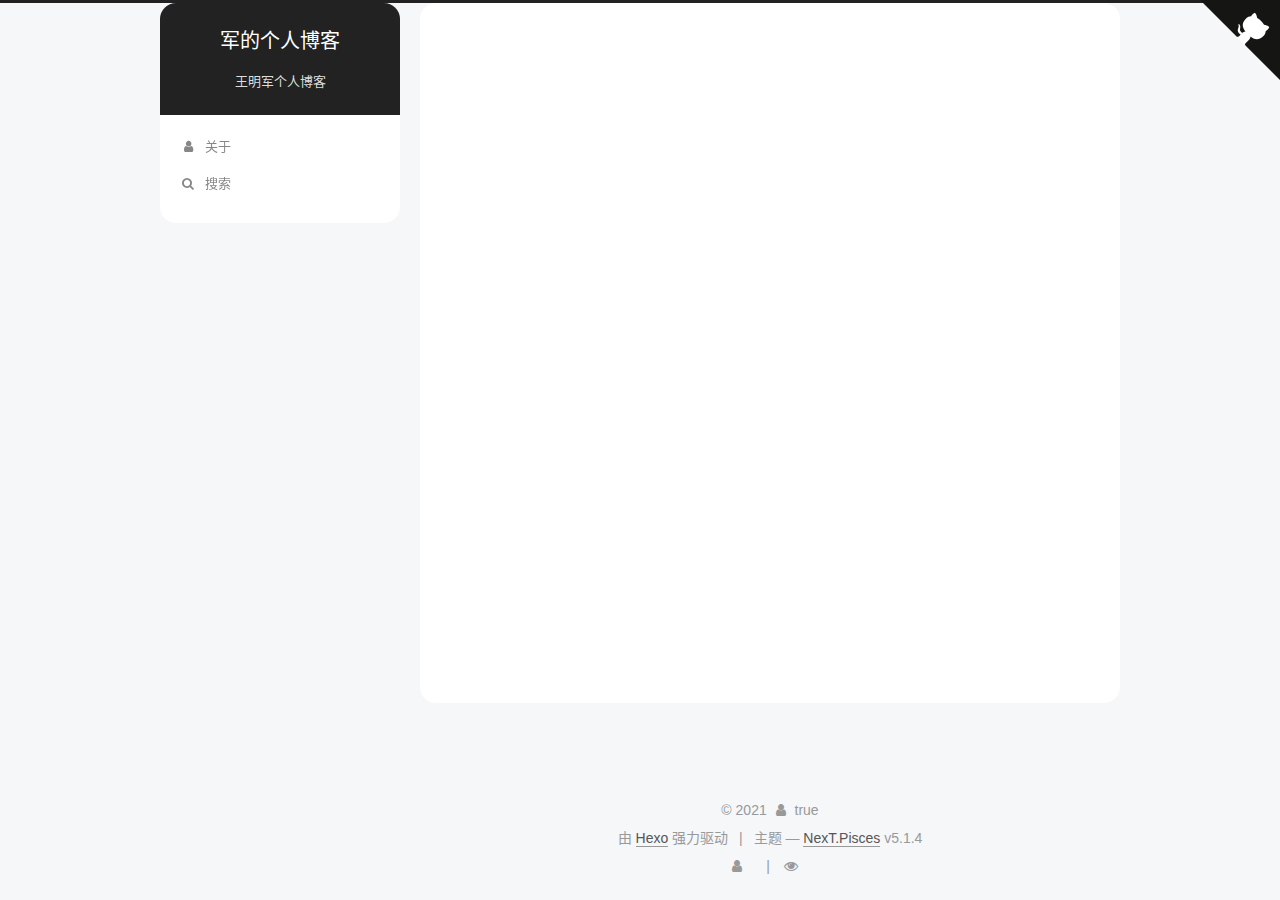
<file: categories/index.html>
<!DOCTYPE html>



  


<html class="theme-next pisces use-motion" lang="zh-CN">
<head>
  <meta charset="UTF-8"/>
<meta http-equiv="X-UA-Compatible" content="IE=edge" />
<meta name="viewport" content="width=device-width, initial-scale=1, maximum-scale=1"/>
<meta name="theme-color" content="#222">









<meta http-equiv="Cache-Control" content="no-transform" />
<meta http-equiv="Cache-Control" content="no-siteapp" />
















  
  
  <link href="/lib/fancybox/source/jquery.fancybox.css?v=2.1.5" rel="stylesheet" type="text/css" />







<link href="/lib/font-awesome/css/font-awesome.min.css?v=4.6.2" rel="stylesheet" type="text/css" />

<link href="/css/main.css?v=5.1.4" rel="stylesheet" type="text/css" />


  <link rel="apple-touch-icon" sizes="180x180" href="/images/apple-touch-icon-next.png?v=5.1.4">


  <link rel="icon" type="image/png" sizes="32x32" href="/images/favicon-32x32-next.png?v=5.1.4">


  <link rel="icon" type="image/png" sizes="16x16" href="/images/favicon-16x16-next.png?v=5.1.4">


  <link rel="mask-icon" href="/images/logo.svg?v=5.1.4" color="#222">





  <meta name="keywords" content="Hexo, NexT" />





  <link rel="alternate" href="/atom.xml" title="军的个人博客" type="application/atom+xml" />






<meta name="description" content="发表一些技术相关的文章以及自我反思等">
<meta property="og:type" content="website">
<meta property="og:title" content="categories">
<meta property="og:url" content="http://example.com/categories/index.html">
<meta property="og:site_name" content="军的个人博客">
<meta property="og:description" content="发表一些技术相关的文章以及自我反思等">
<meta property="og:locale" content="zh_CN">
<meta property="article:published_time" content="2021-07-16T09:06:53.000Z">
<meta property="article:modified_time" content="2021-07-16T09:06:53.128Z">
<meta property="article:author" content="王明军">
<meta property="article:tag" content="Java,SpringBoot,Mysql,Java面试">
<meta name="twitter:card" content="summary">



<script type="text/javascript" id="hexo.configurations">
  var NexT = window.NexT || {};
  var CONFIG = {
    root: '',
    scheme: 'Pisces',
    version: '5.1.4',
    sidebar: {"position":"left","display":"post","offset":12,"b2t":false,"scrollpercent":false,"onmobile":false},
    fancybox: true,
    tabs: true,
    motion: {"enable":true,"async":false,"transition":{"post_block":"fadeIn","post_header":"slideDownIn","post_body":"slideDownIn","coll_header":"slideLeftIn","sidebar":"slideUpIn"}},
    duoshuo: {
      userId: '0',
      author: '博主'
    },
    algolia: {
      applicationID: '',
      apiKey: '',
      indexName: '',
      hits: {"per_page":10},
      labels: {"input_placeholder":"Search for Posts","hits_empty":"We didn't find any results for the search: ${query}","hits_stats":"${hits} results found in ${time} ms"}
    }
  };
</script>



  <link rel="canonical" href="http://example.com/categories/"/>



  <script>
  (function(i,s,o,g,r,a,m){i["DaoVoiceObject"]=r;i[r]=i[r]||function(){(i[r].q=i[r].q||[]).push(arguments)},i[r].l=1*new Date();a=s.createElement(o),m=s.getElementsByTagName(o)[0];a.async=1;a.src=g;a.charset="utf-8";m.parentNode.insertBefore(a,m)})(window,document,"script",('https:' == document.location.protocol ? 'https:' : 'http:') + "//widget.daovoice.io/widget/0f81ff2f.js","daovoice")
  daovoice('init', {
      app_id: "3460d4a2"
    });
  daovoice('update');
  </script>





  <title>categories | 军的个人博客</title>
  








<meta name="generator" content="Hexo 5.4.0"></head>

<body itemscope itemtype="http://schema.org/WebPage" lang="zh-CN">

  
  
    
  

  <div class="container sidebar-position-left page-post-detail">
    <div class="headband"></div>
    <a target="_blank" rel="noopener" href="https://your-url" class="github-corner" aria-label="View source on GitHub"><svg width="80" height="80" viewBox="0 0 250 250" style="fill:#151513; color:#fff; position: absolute; top: 0; border: 0; right: 0;" aria-hidden="true"><path d="M0,0 L115,115 L130,115 L142,142 L250,250 L250,0 Z"></path><path d="M128.3,109.0 C113.8,99.7 119.0,89.6 119.0,89.6 C122.0,82.7 120.5,78.6 120.5,78.6 C119.2,72.0 123.4,76.3 123.4,76.3 C127.3,80.9 125.5,87.3 125.5,87.3 C122.9,97.6 130.6,101.9 134.4,103.2" fill="currentColor" style="transform-origin: 130px 106px;" class="octo-arm"></path><path d="M115.0,115.0 C114.9,115.1 118.7,116.5 119.8,115.4 L133.7,101.6 C136.9,99.2 139.9,98.4 142.2,98.6 C133.8,88.0 127.5,74.4 143.8,58.0 C148.5,53.4 154.0,51.2 159.7,51.0 C160.3,49.4 163.2,43.6 171.4,40.1 C171.4,40.1 176.1,42.5 178.8,56.2 C183.1,58.6 187.2,61.8 190.9,65.4 C194.5,69.0 197.7,73.2 200.1,77.6 C213.8,80.2 216.3,84.9 216.3,84.9 C212.7,93.1 206.9,96.0 205.4,96.6 C205.1,102.4 203.0,107.8 198.3,112.5 C181.9,128.9 168.3,122.5 157.7,114.1 C157.9,116.9 156.7,120.9 152.7,124.9 L141.0,136.5 C139.8,137.7 141.6,141.9 141.8,141.8 Z" fill="currentColor" class="octo-body"></path></svg></a><style>.github-corner:hover .octo-arm{animation:octocat-wave 560ms ease-in-out}@keyframes octocat-wave{0%,100%{transform:rotate(0)}20%,60%{transform:rotate(-25deg)}40%,80%{transform:rotate(10deg)}}@media (max-width:500px){.github-corner:hover .octo-arm{animation:none}.github-corner .octo-arm{animation:octocat-wave 560ms ease-in-out}}</style>
    <header id="header" class="header" itemscope itemtype="http://schema.org/WPHeader">
      <div class="header-inner"><div class="site-brand-wrapper">
  <div class="site-meta ">
    

    <div class="custom-logo-site-title">
      <a href="/"  class="brand" rel="start">
        <span class="logo-line-before"><i></i></span>
        <span class="site-title">军的个人博客</span>
        <span class="logo-line-after"><i></i></span>
      </a>
    </div>
      
        <p class="site-subtitle">王明军个人博客</p>
      
  </div>

  <div class="site-nav-toggle">
    <button>
      <span class="btn-bar"></span>
      <span class="btn-bar"></span>
      <span class="btn-bar"></span>
    </button>
  </div>
</div>

<nav class="site-nav">
  

  
    <ul id="menu" class="menu">
      
        
        <li class="menu-item menu-item-about">
          <a href="/about/%20" rel="section">
            
              <i class="menu-item-icon fa fa-fw fa-user"></i> <br />
            
            关于
          </a>
        </li>
      

      
        <li class="menu-item menu-item-search">
          
            <a href="javascript:;" class="popup-trigger">
          
            
              <i class="menu-item-icon fa fa-search fa-fw"></i> <br />
            
            搜索
          </a>
        </li>
      
    </ul>
  

  
    <div class="site-search">
      
  <div class="popup search-popup local-search-popup">
  <div class="local-search-header clearfix">
    <span class="search-icon">
      <i class="fa fa-search"></i>
    </span>
    <span class="popup-btn-close">
      <i class="fa fa-times-circle"></i>
    </span>
    <div class="local-search-input-wrapper">
      <input autocomplete="off"
             placeholder="搜索..." spellcheck="false"
             type="text" id="local-search-input">
    </div>
  </div>
  <div id="local-search-result"></div>
</div>



    </div>
  
</nav>



 </div>
    </header>

    <main id="main" class="main">
      <div class="main-inner">
        <div class="content-wrap">
          <div id="content" class="content">
            

  <div id="posts" class="posts-expand">
    
    
    
    <div class="post-block page">
      <header class="post-header">

	<h1 class="post-title" itemprop="name headline">categories</h1>



</header>

      
      
      
      <div class="post-body">
        
        
          
        
      </div>
      
      
      
    </div>
    
    
    
  </div>


          </div>
          


          

  
  


        </div>
        
          
  
  <div class="sidebar-toggle">
    <div class="sidebar-toggle-line-wrap">
      <span class="sidebar-toggle-line sidebar-toggle-line-first"></span>
      <span class="sidebar-toggle-line sidebar-toggle-line-middle"></span>
      <span class="sidebar-toggle-line sidebar-toggle-line-last"></span>
    </div>
  </div>

  <aside id="sidebar" class="sidebar">
    
    <div class="sidebar-inner">

      

      

      <section class="site-overview-wrap sidebar-panel sidebar-panel-active">
        <div class="site-overview">
          <div class="site-author motion-element" itemprop="author" itemscope itemtype="http://schema.org/Person">
            
              <img class="site-author-image" itemprop="image"
                src="/images/avatar.jpg"
                alt="" />
            
              <p class="site-author-name" itemprop="name"></p>
              <p class="site-description motion-element" itemprop="description"></p>
          </div>

          <nav class="site-state motion-element">

            
              <div class="site-state-item site-state-posts">
              
                <a href="/archives">
              
                  <span class="site-state-item-count">1</span>
                  <span class="site-state-item-name">日志</span>
                </a>
              </div>
            

            

            

          </nav>

          
            <div class="feed-link motion-element">
              <a href="/atom.xml" rel="alternate">
                <i class="fa fa-rss"></i>
                RSS
              </a>
            </div>
          

          
            <div class="links-of-author motion-element">
                
                  <span class="links-of-author-item">
                    <a href="https://github.com/jun0221" target="_blank" title="GitHub">
                      
                        <i class="fa fa-fw fa-GitHub"></i>GitHub</a>
                  </span>
                
                  <span class="links-of-author-item">
                    <a href="junjun2pac@163.com" target="_blank" title="E-Mail">
                      
                        <i class="fa fa-fw fa-envelope"></i>E-Mail</a>
                  </span>
                
                  <span class="links-of-author-item">
                    <a href="https://wpa.qq.com/msgrd?v=3&uin=1300869102&site=qq&menu=yes" target="_blank" title="QQ">
                      
                        <i class="fa fa-fw fa-QQ"></i>QQ</a>
                  </span>
                
            </div>
          

          
          

          
          

          

        </div>
      </section>
<iframe frameborder="no" border="0" marginwidth="0" marginheight="0" width=330 height=86 src="//music.163.com/outchain/player?type=2&id=26305534&auto=1&height=66"></iframe>

      

      

    </div>
  </aside>


        
      </div>
    </main>

    <footer id="footer" class="footer">
      <div class="footer-inner">
        <div class="copyright">&copy; <span itemprop="copyrightYear">2021</span>
  <span class="with-love">
    <i class="fa fa-user"></i>
  </span>
  <span class="author" itemprop="copyrightHolder">true</span>

  
</div>


  <div class="powered-by">由 <a class="theme-link" target="_blank" href="https://hexo.io">Hexo</a> 强力驱动</div>



  <span class="post-meta-divider">|</span>



  <div class="theme-info">主题 &mdash; <a class="theme-link" target="_blank" href="https://github.com/iissnan/hexo-theme-next">NexT.Pisces</a> v5.1.4</div>





        
<div class="busuanzi-count">
  <script async src="https://dn-lbstatics.qbox.me/busuanzi/2.3/busuanzi.pure.mini.js"></script>

  
    <span class="site-uv">
      <i class="fa fa-user"></i>
      <span class="busuanzi-value" id="busuanzi_value_site_uv"></span>
      
    </span>
  

  
    <span class="site-pv">
      <i class="fa fa-eye"></i>
      <span class="busuanzi-value" id="busuanzi_value_site_pv"></span>
      
    </span>
  
</div>








        
      </div>
    </footer>

    
      <div class="back-to-top">
        <i class="fa fa-arrow-up"></i>
        
      </div>
    

    

  </div>

  

<script type="text/javascript">
  if (Object.prototype.toString.call(window.Promise) !== '[object Function]') {
    window.Promise = null;
  }
</script>









  












  
  
    <script type="text/javascript" src="/lib/jquery/index.js?v=2.1.3"></script>
  

  
  
    <script type="text/javascript" src="/lib/fastclick/lib/fastclick.min.js?v=1.0.6"></script>
  

  
  
    <script type="text/javascript" src="/lib/jquery_lazyload/jquery.lazyload.js?v=1.9.7"></script>
  

  
  
    <script type="text/javascript" src="/lib/velocity/velocity.min.js?v=1.2.1"></script>
  

  
  
    <script type="text/javascript" src="/lib/velocity/velocity.ui.min.js?v=1.2.1"></script>
  

  
  
    <script type="text/javascript" src="/lib/fancybox/source/jquery.fancybox.pack.js?v=2.1.5"></script>
  


  


  <script type="text/javascript" src="/js/src/utils.js?v=5.1.4"></script>

  <script type="text/javascript" src="/js/src/motion.js?v=5.1.4"></script>



  
  


  <script type="text/javascript" src="/js/src/affix.js?v=5.1.4"></script>

  <script type="text/javascript" src="/js/src/schemes/pisces.js?v=5.1.4"></script>



  
  <script type="text/javascript" src="/js/src/scrollspy.js?v=5.1.4"></script>
<script type="text/javascript" src="/js/src/post-details.js?v=5.1.4"></script>



  


  <script type="text/javascript" src="/js/src/bootstrap.js?v=5.1.4"></script>



  


  




	





  





  












  

  <script type="text/javascript">
    // Popup Window;
    var isfetched = false;
    var isXml = true;
    // Search DB path;
    var search_path = "search.xml";
    if (search_path.length === 0) {
      search_path = "search.xml";
    } else if (/json$/i.test(search_path)) {
      isXml = false;
    }
    var path = "/" + search_path;
    // monitor main search box;

    var onPopupClose = function (e) {
      $('.popup').hide();
      $('#local-search-input').val('');
      $('.search-result-list').remove();
      $('#no-result').remove();
      $(".local-search-pop-overlay").remove();
      $('body').css('overflow', '');
    }

    function proceedsearch() {
      $("body")
        .append('<div class="search-popup-overlay local-search-pop-overlay"></div>')
        .css('overflow', 'hidden');
      $('.search-popup-overlay').click(onPopupClose);
      $('.popup').toggle();
      var $localSearchInput = $('#local-search-input');
      $localSearchInput.attr("autocapitalize", "none");
      $localSearchInput.attr("autocorrect", "off");
      $localSearchInput.focus();
    }

    // search function;
    var searchFunc = function(path, search_id, content_id) {
      'use strict';

      // start loading animation
      $("body")
        .append('<div class="search-popup-overlay local-search-pop-overlay">' +
          '<div id="search-loading-icon">' +
          '<i class="fa fa-spinner fa-pulse fa-5x fa-fw"></i>' +
          '</div>' +
          '</div>')
        .css('overflow', 'hidden');
      $("#search-loading-icon").css('margin', '20% auto 0 auto').css('text-align', 'center');

      $.ajax({
        url: path,
        dataType: isXml ? "xml" : "json",
        async: true,
        success: function(res) {
          // get the contents from search data
          isfetched = true;
          $('.popup').detach().appendTo('.header-inner');
          var datas = isXml ? $("entry", res).map(function() {
            return {
              title: $("title", this).text(),
              content: $("content",this).text(),
              url: $("url" , this).text()
            };
          }).get() : res;
          var input = document.getElementById(search_id);
          var resultContent = document.getElementById(content_id);
          var inputEventFunction = function() {
            var searchText = input.value.trim().toLowerCase();
            var keywords = searchText.split(/[\s\-]+/);
            if (keywords.length > 1) {
              keywords.push(searchText);
            }
            var resultItems = [];
            if (searchText.length > 0) {
              // perform local searching
              datas.forEach(function(data) {
                var isMatch = false;
                var hitCount = 0;
                var searchTextCount = 0;
                var title = data.title.trim();
                var titleInLowerCase = title.toLowerCase();
                var content = data.content.trim().replace(/<[^>]+>/g,"");
                var contentInLowerCase = content.toLowerCase();
                var articleUrl = decodeURIComponent(data.url);
                var indexOfTitle = [];
                var indexOfContent = [];
                // only match articles with not empty titles
                if(title != '') {
                  keywords.forEach(function(keyword) {
                    function getIndexByWord(word, text, caseSensitive) {
                      var wordLen = word.length;
                      if (wordLen === 0) {
                        return [];
                      }
                      var startPosition = 0, position = [], index = [];
                      if (!caseSensitive) {
                        text = text.toLowerCase();
                        word = word.toLowerCase();
                      }
                      while ((position = text.indexOf(word, startPosition)) > -1) {
                        index.push({position: position, word: word});
                        startPosition = position + wordLen;
                      }
                      return index;
                    }

                    indexOfTitle = indexOfTitle.concat(getIndexByWord(keyword, titleInLowerCase, false));
                    indexOfContent = indexOfContent.concat(getIndexByWord(keyword, contentInLowerCase, false));
                  });
                  if (indexOfTitle.length > 0 || indexOfContent.length > 0) {
                    isMatch = true;
                    hitCount = indexOfTitle.length + indexOfContent.length;
                  }
                }

                // show search results

                if (isMatch) {
                  // sort index by position of keyword

                  [indexOfTitle, indexOfContent].forEach(function (index) {
                    index.sort(function (itemLeft, itemRight) {
                      if (itemRight.position !== itemLeft.position) {
                        return itemRight.position - itemLeft.position;
                      } else {
                        return itemLeft.word.length - itemRight.word.length;
                      }
                    });
                  });

                  // merge hits into slices

                  function mergeIntoSlice(text, start, end, index) {
                    var item = index[index.length - 1];
                    var position = item.position;
                    var word = item.word;
                    var hits = [];
                    var searchTextCountInSlice = 0;
                    while (position + word.length <= end && index.length != 0) {
                      if (word === searchText) {
                        searchTextCountInSlice++;
                      }
                      hits.push({position: position, length: word.length});
                      var wordEnd = position + word.length;

                      // move to next position of hit

                      index.pop();
                      while (index.length != 0) {
                        item = index[index.length - 1];
                        position = item.position;
                        word = item.word;
                        if (wordEnd > position) {
                          index.pop();
                        } else {
                          break;
                        }
                      }
                    }
                    searchTextCount += searchTextCountInSlice;
                    return {
                      hits: hits,
                      start: start,
                      end: end,
                      searchTextCount: searchTextCountInSlice
                    };
                  }

                  var slicesOfTitle = [];
                  if (indexOfTitle.length != 0) {
                    slicesOfTitle.push(mergeIntoSlice(title, 0, title.length, indexOfTitle));
                  }

                  var slicesOfContent = [];
                  while (indexOfContent.length != 0) {
                    var item = indexOfContent[indexOfContent.length - 1];
                    var position = item.position;
                    var word = item.word;
                    // cut out 100 characters
                    var start = position - 20;
                    var end = position + 80;
                    if(start < 0){
                      start = 0;
                    }
                    if (end < position + word.length) {
                      end = position + word.length;
                    }
                    if(end > content.length){
                      end = content.length;
                    }
                    slicesOfContent.push(mergeIntoSlice(content, start, end, indexOfContent));
                  }

                  // sort slices in content by search text's count and hits' count

                  slicesOfContent.sort(function (sliceLeft, sliceRight) {
                    if (sliceLeft.searchTextCount !== sliceRight.searchTextCount) {
                      return sliceRight.searchTextCount - sliceLeft.searchTextCount;
                    } else if (sliceLeft.hits.length !== sliceRight.hits.length) {
                      return sliceRight.hits.length - sliceLeft.hits.length;
                    } else {
                      return sliceLeft.start - sliceRight.start;
                    }
                  });

                  // select top N slices in content

                  var upperBound = parseInt('1');
                  if (upperBound >= 0) {
                    slicesOfContent = slicesOfContent.slice(0, upperBound);
                  }

                  // highlight title and content

                  function highlightKeyword(text, slice) {
                    var result = '';
                    var prevEnd = slice.start;
                    slice.hits.forEach(function (hit) {
                      result += text.substring(prevEnd, hit.position);
                      var end = hit.position + hit.length;
                      result += '<b class="search-keyword">' + text.substring(hit.position, end) + '</b>';
                      prevEnd = end;
                    });
                    result += text.substring(prevEnd, slice.end);
                    return result;
                  }

                  var resultItem = '';

                  if (slicesOfTitle.length != 0) {
                    resultItem += "<li><a href='" + articleUrl + "' class='search-result-title'>" + highlightKeyword(title, slicesOfTitle[0]) + "</a>";
                  } else {
                    resultItem += "<li><a href='" + articleUrl + "' class='search-result-title'>" + title + "</a>";
                  }

                  slicesOfContent.forEach(function (slice) {
                    resultItem += "<a href='" + articleUrl + "'>" +
                      "<p class=\"search-result\">" + highlightKeyword(content, slice) +
                      "...</p>" + "</a>";
                  });

                  resultItem += "</li>";
                  resultItems.push({
                    item: resultItem,
                    searchTextCount: searchTextCount,
                    hitCount: hitCount,
                    id: resultItems.length
                  });
                }
              })
            };
            if (keywords.length === 1 && keywords[0] === "") {
              resultContent.innerHTML = '<div id="no-result"><i class="fa fa-search fa-5x" /></div>'
            } else if (resultItems.length === 0) {
              resultContent.innerHTML = '<div id="no-result"><i class="fa fa-frown-o fa-5x" /></div>'
            } else {
              resultItems.sort(function (resultLeft, resultRight) {
                if (resultLeft.searchTextCount !== resultRight.searchTextCount) {
                  return resultRight.searchTextCount - resultLeft.searchTextCount;
                } else if (resultLeft.hitCount !== resultRight.hitCount) {
                  return resultRight.hitCount - resultLeft.hitCount;
                } else {
                  return resultRight.id - resultLeft.id;
                }
              });
              var searchResultList = '<ul class=\"search-result-list\">';
              resultItems.forEach(function (result) {
                searchResultList += result.item;
              })
              searchResultList += "</ul>";
              resultContent.innerHTML = searchResultList;
            }
          }

          if ('auto' === 'auto') {
            input.addEventListener('input', inputEventFunction);
          } else {
            $('.search-icon').click(inputEventFunction);
            input.addEventListener('keypress', function (event) {
              if (event.keyCode === 13) {
                inputEventFunction();
              }
            });
          }

          // remove loading animation
          $(".local-search-pop-overlay").remove();
          $('body').css('overflow', '');

          proceedsearch();
        }
      });
    }

    // handle and trigger popup window;
    $('.popup-trigger').click(function(e) {
      e.stopPropagation();
      if (isfetched === false) {
        searchFunc(path, 'local-search-input', 'local-search-result');
      } else {
        proceedsearch();
      };
    });

    $('.popup-btn-close').click(onPopupClose);
    $('.popup').click(function(e){
      e.stopPropagation();
    });
    $(document).on('keyup', function (event) {
      var shouldDismissSearchPopup = event.which === 27 &&
        $('.search-popup').is(':visible');
      if (shouldDismissSearchPopup) {
        onPopupClose();
      }
    });
  </script>





  

  

  

  
  

  

  

  

</body>
</html>
</file>
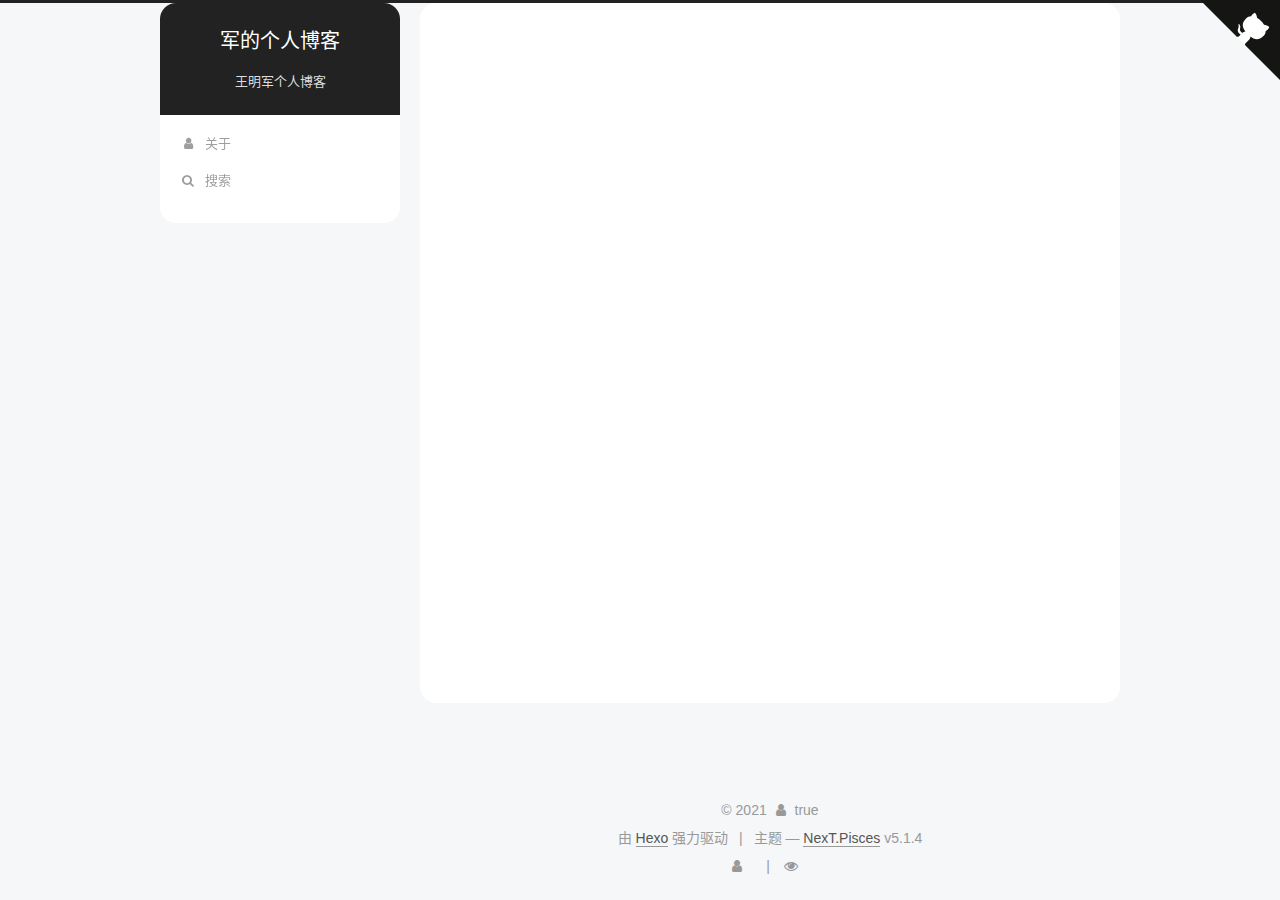
<file: schedule/index.html>
<!DOCTYPE html>



  


<html class="theme-next pisces use-motion" lang="zh-CN">
<head>
  <meta charset="UTF-8"/>
<meta http-equiv="X-UA-Compatible" content="IE=edge" />
<meta name="viewport" content="width=device-width, initial-scale=1, maximum-scale=1"/>
<meta name="theme-color" content="#222">









<meta http-equiv="Cache-Control" content="no-transform" />
<meta http-equiv="Cache-Control" content="no-siteapp" />
















  
  
  <link href="/lib/fancybox/source/jquery.fancybox.css?v=2.1.5" rel="stylesheet" type="text/css" />







<link href="/lib/font-awesome/css/font-awesome.min.css?v=4.6.2" rel="stylesheet" type="text/css" />

<link href="/css/main.css?v=5.1.4" rel="stylesheet" type="text/css" />


  <link rel="apple-touch-icon" sizes="180x180" href="/images/apple-touch-icon-next.png?v=5.1.4">


  <link rel="icon" type="image/png" sizes="32x32" href="/images/favicon-32x32-next.png?v=5.1.4">


  <link rel="icon" type="image/png" sizes="16x16" href="/images/favicon-16x16-next.png?v=5.1.4">


  <link rel="mask-icon" href="/images/logo.svg?v=5.1.4" color="#222">





  <meta name="keywords" content="Hexo, NexT" />





  <link rel="alternate" href="/atom.xml" title="军的个人博客" type="application/atom+xml" />






<meta name="description" content="发表一些技术相关的文章以及自我反思等">
<meta property="og:type" content="website">
<meta property="og:title" content="schedule">
<meta property="og:url" content="http://example.com/schedule/index.html">
<meta property="og:site_name" content="军的个人博客">
<meta property="og:description" content="发表一些技术相关的文章以及自我反思等">
<meta property="og:locale" content="zh_CN">
<meta property="article:published_time" content="2021-07-16T09:07:06.000Z">
<meta property="article:modified_time" content="2021-07-16T09:07:06.826Z">
<meta property="article:author" content="王明军">
<meta property="article:tag" content="Java,SpringBoot,Mysql,Java面试">
<meta name="twitter:card" content="summary">



<script type="text/javascript" id="hexo.configurations">
  var NexT = window.NexT || {};
  var CONFIG = {
    root: '',
    scheme: 'Pisces',
    version: '5.1.4',
    sidebar: {"position":"left","display":"post","offset":12,"b2t":false,"scrollpercent":false,"onmobile":false},
    fancybox: true,
    tabs: true,
    motion: {"enable":true,"async":false,"transition":{"post_block":"fadeIn","post_header":"slideDownIn","post_body":"slideDownIn","coll_header":"slideLeftIn","sidebar":"slideUpIn"}},
    duoshuo: {
      userId: '0',
      author: '博主'
    },
    algolia: {
      applicationID: '',
      apiKey: '',
      indexName: '',
      hits: {"per_page":10},
      labels: {"input_placeholder":"Search for Posts","hits_empty":"We didn't find any results for the search: ${query}","hits_stats":"${hits} results found in ${time} ms"}
    }
  };
</script>



  <link rel="canonical" href="http://example.com/schedule/"/>



  <script>
  (function(i,s,o,g,r,a,m){i["DaoVoiceObject"]=r;i[r]=i[r]||function(){(i[r].q=i[r].q||[]).push(arguments)},i[r].l=1*new Date();a=s.createElement(o),m=s.getElementsByTagName(o)[0];a.async=1;a.src=g;a.charset="utf-8";m.parentNode.insertBefore(a,m)})(window,document,"script",('https:' == document.location.protocol ? 'https:' : 'http:') + "//widget.daovoice.io/widget/0f81ff2f.js","daovoice")
  daovoice('init', {
      app_id: "3460d4a2"
    });
  daovoice('update');
  </script>





  <title>schedule | 军的个人博客</title>
  








<meta name="generator" content="Hexo 5.4.0"></head>

<body itemscope itemtype="http://schema.org/WebPage" lang="zh-CN">

  
  
    
  

  <div class="container sidebar-position-left page-post-detail">
    <div class="headband"></div>
    <a target="_blank" rel="noopener" href="https://your-url" class="github-corner" aria-label="View source on GitHub"><svg width="80" height="80" viewBox="0 0 250 250" style="fill:#151513; color:#fff; position: absolute; top: 0; border: 0; right: 0;" aria-hidden="true"><path d="M0,0 L115,115 L130,115 L142,142 L250,250 L250,0 Z"></path><path d="M128.3,109.0 C113.8,99.7 119.0,89.6 119.0,89.6 C122.0,82.7 120.5,78.6 120.5,78.6 C119.2,72.0 123.4,76.3 123.4,76.3 C127.3,80.9 125.5,87.3 125.5,87.3 C122.9,97.6 130.6,101.9 134.4,103.2" fill="currentColor" style="transform-origin: 130px 106px;" class="octo-arm"></path><path d="M115.0,115.0 C114.9,115.1 118.7,116.5 119.8,115.4 L133.7,101.6 C136.9,99.2 139.9,98.4 142.2,98.6 C133.8,88.0 127.5,74.4 143.8,58.0 C148.5,53.4 154.0,51.2 159.7,51.0 C160.3,49.4 163.2,43.6 171.4,40.1 C171.4,40.1 176.1,42.5 178.8,56.2 C183.1,58.6 187.2,61.8 190.9,65.4 C194.5,69.0 197.7,73.2 200.1,77.6 C213.8,80.2 216.3,84.9 216.3,84.9 C212.7,93.1 206.9,96.0 205.4,96.6 C205.1,102.4 203.0,107.8 198.3,112.5 C181.9,128.9 168.3,122.5 157.7,114.1 C157.9,116.9 156.7,120.9 152.7,124.9 L141.0,136.5 C139.8,137.7 141.6,141.9 141.8,141.8 Z" fill="currentColor" class="octo-body"></path></svg></a><style>.github-corner:hover .octo-arm{animation:octocat-wave 560ms ease-in-out}@keyframes octocat-wave{0%,100%{transform:rotate(0)}20%,60%{transform:rotate(-25deg)}40%,80%{transform:rotate(10deg)}}@media (max-width:500px){.github-corner:hover .octo-arm{animation:none}.github-corner .octo-arm{animation:octocat-wave 560ms ease-in-out}}</style>
    <header id="header" class="header" itemscope itemtype="http://schema.org/WPHeader">
      <div class="header-inner"><div class="site-brand-wrapper">
  <div class="site-meta ">
    

    <div class="custom-logo-site-title">
      <a href="/"  class="brand" rel="start">
        <span class="logo-line-before"><i></i></span>
        <span class="site-title">军的个人博客</span>
        <span class="logo-line-after"><i></i></span>
      </a>
    </div>
      
        <p class="site-subtitle">王明军个人博客</p>
      
  </div>

  <div class="site-nav-toggle">
    <button>
      <span class="btn-bar"></span>
      <span class="btn-bar"></span>
      <span class="btn-bar"></span>
    </button>
  </div>
</div>

<nav class="site-nav">
  

  
    <ul id="menu" class="menu">
      
        
        <li class="menu-item menu-item-about">
          <a href="/about/%20" rel="section">
            
              <i class="menu-item-icon fa fa-fw fa-user"></i> <br />
            
            关于
          </a>
        </li>
      

      
        <li class="menu-item menu-item-search">
          
            <a href="javascript:;" class="popup-trigger">
          
            
              <i class="menu-item-icon fa fa-search fa-fw"></i> <br />
            
            搜索
          </a>
        </li>
      
    </ul>
  

  
    <div class="site-search">
      
  <div class="popup search-popup local-search-popup">
  <div class="local-search-header clearfix">
    <span class="search-icon">
      <i class="fa fa-search"></i>
    </span>
    <span class="popup-btn-close">
      <i class="fa fa-times-circle"></i>
    </span>
    <div class="local-search-input-wrapper">
      <input autocomplete="off"
             placeholder="搜索..." spellcheck="false"
             type="text" id="local-search-input">
    </div>
  </div>
  <div id="local-search-result"></div>
</div>



    </div>
  
</nav>



 </div>
    </header>

    <main id="main" class="main">
      <div class="main-inner">
        <div class="content-wrap">
          <div id="content" class="content">
            

  <div id="posts" class="posts-expand">
    
    
    
    <div class="post-block page">
      <header class="post-header">

	<h1 class="post-title" itemprop="name headline">schedule</h1>



</header>

      
      
      
      <div class="post-body">
        
        
          
        
      </div>
      
      
      
    </div>
    
    
    
  </div>


          </div>
          


          

  
  


        </div>
        
          
  
  <div class="sidebar-toggle">
    <div class="sidebar-toggle-line-wrap">
      <span class="sidebar-toggle-line sidebar-toggle-line-first"></span>
      <span class="sidebar-toggle-line sidebar-toggle-line-middle"></span>
      <span class="sidebar-toggle-line sidebar-toggle-line-last"></span>
    </div>
  </div>

  <aside id="sidebar" class="sidebar">
    
    <div class="sidebar-inner">

      

      

      <section class="site-overview-wrap sidebar-panel sidebar-panel-active">
        <div class="site-overview">
          <div class="site-author motion-element" itemprop="author" itemscope itemtype="http://schema.org/Person">
            
              <img class="site-author-image" itemprop="image"
                src="/images/avatar.jpg"
                alt="" />
            
              <p class="site-author-name" itemprop="name"></p>
              <p class="site-description motion-element" itemprop="description"></p>
          </div>

          <nav class="site-state motion-element">

            
              <div class="site-state-item site-state-posts">
              
                <a href="/archives">
              
                  <span class="site-state-item-count">1</span>
                  <span class="site-state-item-name">日志</span>
                </a>
              </div>
            

            

            

          </nav>

          
            <div class="feed-link motion-element">
              <a href="/atom.xml" rel="alternate">
                <i class="fa fa-rss"></i>
                RSS
              </a>
            </div>
          

          
            <div class="links-of-author motion-element">
                
                  <span class="links-of-author-item">
                    <a href="https://github.com/jun0221" target="_blank" title="GitHub">
                      
                        <i class="fa fa-fw fa-GitHub"></i>GitHub</a>
                  </span>
                
                  <span class="links-of-author-item">
                    <a href="junjun2pac@163.com" target="_blank" title="E-Mail">
                      
                        <i class="fa fa-fw fa-envelope"></i>E-Mail</a>
                  </span>
                
                  <span class="links-of-author-item">
                    <a href="https://wpa.qq.com/msgrd?v=3&uin=1300869102&site=qq&menu=yes" target="_blank" title="QQ">
                      
                        <i class="fa fa-fw fa-QQ"></i>QQ</a>
                  </span>
                
            </div>
          

          
          

          
          

          

        </div>
      </section>
<iframe frameborder="no" border="0" marginwidth="0" marginheight="0" width=330 height=86 src="//music.163.com/outchain/player?type=2&id=26305534&auto=1&height=66"></iframe>

      

      

    </div>
  </aside>


        
      </div>
    </main>

    <footer id="footer" class="footer">
      <div class="footer-inner">
        <div class="copyright">&copy; <span itemprop="copyrightYear">2021</span>
  <span class="with-love">
    <i class="fa fa-user"></i>
  </span>
  <span class="author" itemprop="copyrightHolder">true</span>

  
</div>


  <div class="powered-by">由 <a class="theme-link" target="_blank" href="https://hexo.io">Hexo</a> 强力驱动</div>



  <span class="post-meta-divider">|</span>



  <div class="theme-info">主题 &mdash; <a class="theme-link" target="_blank" href="https://github.com/iissnan/hexo-theme-next">NexT.Pisces</a> v5.1.4</div>





        
<div class="busuanzi-count">
  <script async src="https://dn-lbstatics.qbox.me/busuanzi/2.3/busuanzi.pure.mini.js"></script>

  
    <span class="site-uv">
      <i class="fa fa-user"></i>
      <span class="busuanzi-value" id="busuanzi_value_site_uv"></span>
      
    </span>
  

  
    <span class="site-pv">
      <i class="fa fa-eye"></i>
      <span class="busuanzi-value" id="busuanzi_value_site_pv"></span>
      
    </span>
  
</div>








        
      </div>
    </footer>

    
      <div class="back-to-top">
        <i class="fa fa-arrow-up"></i>
        
      </div>
    

    

  </div>

  

<script type="text/javascript">
  if (Object.prototype.toString.call(window.Promise) !== '[object Function]') {
    window.Promise = null;
  }
</script>









  












  
  
    <script type="text/javascript" src="/lib/jquery/index.js?v=2.1.3"></script>
  

  
  
    <script type="text/javascript" src="/lib/fastclick/lib/fastclick.min.js?v=1.0.6"></script>
  

  
  
    <script type="text/javascript" src="/lib/jquery_lazyload/jquery.lazyload.js?v=1.9.7"></script>
  

  
  
    <script type="text/javascript" src="/lib/velocity/velocity.min.js?v=1.2.1"></script>
  

  
  
    <script type="text/javascript" src="/lib/velocity/velocity.ui.min.js?v=1.2.1"></script>
  

  
  
    <script type="text/javascript" src="/lib/fancybox/source/jquery.fancybox.pack.js?v=2.1.5"></script>
  


  


  <script type="text/javascript" src="/js/src/utils.js?v=5.1.4"></script>

  <script type="text/javascript" src="/js/src/motion.js?v=5.1.4"></script>



  
  


  <script type="text/javascript" src="/js/src/affix.js?v=5.1.4"></script>

  <script type="text/javascript" src="/js/src/schemes/pisces.js?v=5.1.4"></script>



  
  <script type="text/javascript" src="/js/src/scrollspy.js?v=5.1.4"></script>
<script type="text/javascript" src="/js/src/post-details.js?v=5.1.4"></script>



  


  <script type="text/javascript" src="/js/src/bootstrap.js?v=5.1.4"></script>



  


  




	





  





  












  

  <script type="text/javascript">
    // Popup Window;
    var isfetched = false;
    var isXml = true;
    // Search DB path;
    var search_path = "search.xml";
    if (search_path.length === 0) {
      search_path = "search.xml";
    } else if (/json$/i.test(search_path)) {
      isXml = false;
    }
    var path = "/" + search_path;
    // monitor main search box;

    var onPopupClose = function (e) {
      $('.popup').hide();
      $('#local-search-input').val('');
      $('.search-result-list').remove();
      $('#no-result').remove();
      $(".local-search-pop-overlay").remove();
      $('body').css('overflow', '');
    }

    function proceedsearch() {
      $("body")
        .append('<div class="search-popup-overlay local-search-pop-overlay"></div>')
        .css('overflow', 'hidden');
      $('.search-popup-overlay').click(onPopupClose);
      $('.popup').toggle();
      var $localSearchInput = $('#local-search-input');
      $localSearchInput.attr("autocapitalize", "none");
      $localSearchInput.attr("autocorrect", "off");
      $localSearchInput.focus();
    }

    // search function;
    var searchFunc = function(path, search_id, content_id) {
      'use strict';

      // start loading animation
      $("body")
        .append('<div class="search-popup-overlay local-search-pop-overlay">' +
          '<div id="search-loading-icon">' +
          '<i class="fa fa-spinner fa-pulse fa-5x fa-fw"></i>' +
          '</div>' +
          '</div>')
        .css('overflow', 'hidden');
      $("#search-loading-icon").css('margin', '20% auto 0 auto').css('text-align', 'center');

      $.ajax({
        url: path,
        dataType: isXml ? "xml" : "json",
        async: true,
        success: function(res) {
          // get the contents from search data
          isfetched = true;
          $('.popup').detach().appendTo('.header-inner');
          var datas = isXml ? $("entry", res).map(function() {
            return {
              title: $("title", this).text(),
              content: $("content",this).text(),
              url: $("url" , this).text()
            };
          }).get() : res;
          var input = document.getElementById(search_id);
          var resultContent = document.getElementById(content_id);
          var inputEventFunction = function() {
            var searchText = input.value.trim().toLowerCase();
            var keywords = searchText.split(/[\s\-]+/);
            if (keywords.length > 1) {
              keywords.push(searchText);
            }
            var resultItems = [];
            if (searchText.length > 0) {
              // perform local searching
              datas.forEach(function(data) {
                var isMatch = false;
                var hitCount = 0;
                var searchTextCount = 0;
                var title = data.title.trim();
                var titleInLowerCase = title.toLowerCase();
                var content = data.content.trim().replace(/<[^>]+>/g,"");
                var contentInLowerCase = content.toLowerCase();
                var articleUrl = decodeURIComponent(data.url);
                var indexOfTitle = [];
                var indexOfContent = [];
                // only match articles with not empty titles
                if(title != '') {
                  keywords.forEach(function(keyword) {
                    function getIndexByWord(word, text, caseSensitive) {
                      var wordLen = word.length;
                      if (wordLen === 0) {
                        return [];
                      }
                      var startPosition = 0, position = [], index = [];
                      if (!caseSensitive) {
                        text = text.toLowerCase();
                        word = word.toLowerCase();
                      }
                      while ((position = text.indexOf(word, startPosition)) > -1) {
                        index.push({position: position, word: word});
                        startPosition = position + wordLen;
                      }
                      return index;
                    }

                    indexOfTitle = indexOfTitle.concat(getIndexByWord(keyword, titleInLowerCase, false));
                    indexOfContent = indexOfContent.concat(getIndexByWord(keyword, contentInLowerCase, false));
                  });
                  if (indexOfTitle.length > 0 || indexOfContent.length > 0) {
                    isMatch = true;
                    hitCount = indexOfTitle.length + indexOfContent.length;
                  }
                }

                // show search results

                if (isMatch) {
                  // sort index by position of keyword

                  [indexOfTitle, indexOfContent].forEach(function (index) {
                    index.sort(function (itemLeft, itemRight) {
                      if (itemRight.position !== itemLeft.position) {
                        return itemRight.position - itemLeft.position;
                      } else {
                        return itemLeft.word.length - itemRight.word.length;
                      }
                    });
                  });

                  // merge hits into slices

                  function mergeIntoSlice(text, start, end, index) {
                    var item = index[index.length - 1];
                    var position = item.position;
                    var word = item.word;
                    var hits = [];
                    var searchTextCountInSlice = 0;
                    while (position + word.length <= end && index.length != 0) {
                      if (word === searchText) {
                        searchTextCountInSlice++;
                      }
                      hits.push({position: position, length: word.length});
                      var wordEnd = position + word.length;

                      // move to next position of hit

                      index.pop();
                      while (index.length != 0) {
                        item = index[index.length - 1];
                        position = item.position;
                        word = item.word;
                        if (wordEnd > position) {
                          index.pop();
                        } else {
                          break;
                        }
                      }
                    }
                    searchTextCount += searchTextCountInSlice;
                    return {
                      hits: hits,
                      start: start,
                      end: end,
                      searchTextCount: searchTextCountInSlice
                    };
                  }

                  var slicesOfTitle = [];
                  if (indexOfTitle.length != 0) {
                    slicesOfTitle.push(mergeIntoSlice(title, 0, title.length, indexOfTitle));
                  }

                  var slicesOfContent = [];
                  while (indexOfContent.length != 0) {
                    var item = indexOfContent[indexOfContent.length - 1];
                    var position = item.position;
                    var word = item.word;
                    // cut out 100 characters
                    var start = position - 20;
                    var end = position + 80;
                    if(start < 0){
                      start = 0;
                    }
                    if (end < position + word.length) {
                      end = position + word.length;
                    }
                    if(end > content.length){
                      end = content.length;
                    }
                    slicesOfContent.push(mergeIntoSlice(content, start, end, indexOfContent));
                  }

                  // sort slices in content by search text's count and hits' count

                  slicesOfContent.sort(function (sliceLeft, sliceRight) {
                    if (sliceLeft.searchTextCount !== sliceRight.searchTextCount) {
                      return sliceRight.searchTextCount - sliceLeft.searchTextCount;
                    } else if (sliceLeft.hits.length !== sliceRight.hits.length) {
                      return sliceRight.hits.length - sliceLeft.hits.length;
                    } else {
                      return sliceLeft.start - sliceRight.start;
                    }
                  });

                  // select top N slices in content

                  var upperBound = parseInt('1');
                  if (upperBound >= 0) {
                    slicesOfContent = slicesOfContent.slice(0, upperBound);
                  }

                  // highlight title and content

                  function highlightKeyword(text, slice) {
                    var result = '';
                    var prevEnd = slice.start;
                    slice.hits.forEach(function (hit) {
                      result += text.substring(prevEnd, hit.position);
                      var end = hit.position + hit.length;
                      result += '<b class="search-keyword">' + text.substring(hit.position, end) + '</b>';
                      prevEnd = end;
                    });
                    result += text.substring(prevEnd, slice.end);
                    return result;
                  }

                  var resultItem = '';

                  if (slicesOfTitle.length != 0) {
                    resultItem += "<li><a href='" + articleUrl + "' class='search-result-title'>" + highlightKeyword(title, slicesOfTitle[0]) + "</a>";
                  } else {
                    resultItem += "<li><a href='" + articleUrl + "' class='search-result-title'>" + title + "</a>";
                  }

                  slicesOfContent.forEach(function (slice) {
                    resultItem += "<a href='" + articleUrl + "'>" +
                      "<p class=\"search-result\">" + highlightKeyword(content, slice) +
                      "...</p>" + "</a>";
                  });

                  resultItem += "</li>";
                  resultItems.push({
                    item: resultItem,
                    searchTextCount: searchTextCount,
                    hitCount: hitCount,
                    id: resultItems.length
                  });
                }
              })
            };
            if (keywords.length === 1 && keywords[0] === "") {
              resultContent.innerHTML = '<div id="no-result"><i class="fa fa-search fa-5x" /></div>'
            } else if (resultItems.length === 0) {
              resultContent.innerHTML = '<div id="no-result"><i class="fa fa-frown-o fa-5x" /></div>'
            } else {
              resultItems.sort(function (resultLeft, resultRight) {
                if (resultLeft.searchTextCount !== resultRight.searchTextCount) {
                  return resultRight.searchTextCount - resultLeft.searchTextCount;
                } else if (resultLeft.hitCount !== resultRight.hitCount) {
                  return resultRight.hitCount - resultLeft.hitCount;
                } else {
                  return resultRight.id - resultLeft.id;
                }
              });
              var searchResultList = '<ul class=\"search-result-list\">';
              resultItems.forEach(function (result) {
                searchResultList += result.item;
              })
              searchResultList += "</ul>";
              resultContent.innerHTML = searchResultList;
            }
          }

          if ('auto' === 'auto') {
            input.addEventListener('input', inputEventFunction);
          } else {
            $('.search-icon').click(inputEventFunction);
            input.addEventListener('keypress', function (event) {
              if (event.keyCode === 13) {
                inputEventFunction();
              }
            });
          }

          // remove loading animation
          $(".local-search-pop-overlay").remove();
          $('body').css('overflow', '');

          proceedsearch();
        }
      });
    }

    // handle and trigger popup window;
    $('.popup-trigger').click(function(e) {
      e.stopPropagation();
      if (isfetched === false) {
        searchFunc(path, 'local-search-input', 'local-search-result');
      } else {
        proceedsearch();
      };
    });

    $('.popup-btn-close').click(onPopupClose);
    $('.popup').click(function(e){
      e.stopPropagation();
    });
    $(document).on('keyup', function (event) {
      var shouldDismissSearchPopup = event.which === 27 &&
        $('.search-popup').is(':visible');
      if (shouldDismissSearchPopup) {
        onPopupClose();
      }
    });
  </script>





  

  

  

  
  

  

  

  

</body>
</html>
</file>
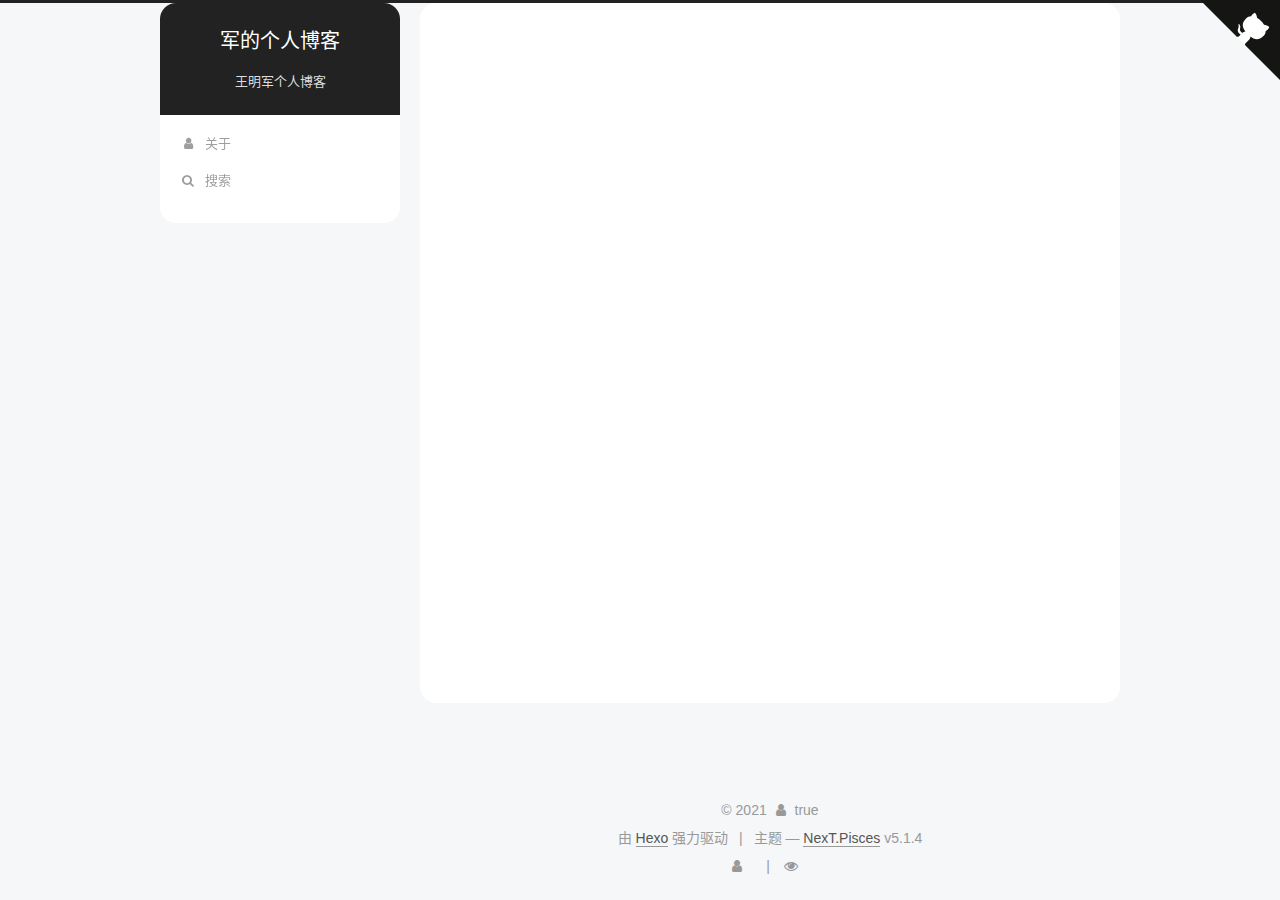
<file: tags/index.html>
<!DOCTYPE html>



  


<html class="theme-next pisces use-motion" lang="zh-CN">
<head>
  <meta charset="UTF-8"/>
<meta http-equiv="X-UA-Compatible" content="IE=edge" />
<meta name="viewport" content="width=device-width, initial-scale=1, maximum-scale=1"/>
<meta name="theme-color" content="#222">









<meta http-equiv="Cache-Control" content="no-transform" />
<meta http-equiv="Cache-Control" content="no-siteapp" />
















  
  
  <link href="/lib/fancybox/source/jquery.fancybox.css?v=2.1.5" rel="stylesheet" type="text/css" />







<link href="/lib/font-awesome/css/font-awesome.min.css?v=4.6.2" rel="stylesheet" type="text/css" />

<link href="/css/main.css?v=5.1.4" rel="stylesheet" type="text/css" />


  <link rel="apple-touch-icon" sizes="180x180" href="/images/apple-touch-icon-next.png?v=5.1.4">


  <link rel="icon" type="image/png" sizes="32x32" href="/images/favicon-32x32-next.png?v=5.1.4">


  <link rel="icon" type="image/png" sizes="16x16" href="/images/favicon-16x16-next.png?v=5.1.4">


  <link rel="mask-icon" href="/images/logo.svg?v=5.1.4" color="#222">





  <meta name="keywords" content="Hexo, NexT" />





  <link rel="alternate" href="/atom.xml" title="军的个人博客" type="application/atom+xml" />






<meta name="description" content="发表一些技术相关的文章以及自我反思等">
<meta property="og:type" content="website">
<meta property="og:title" content="tags">
<meta property="og:url" content="http://example.com/tags/index.html">
<meta property="og:site_name" content="军的个人博客">
<meta property="og:description" content="发表一些技术相关的文章以及自我反思等">
<meta property="og:locale" content="zh_CN">
<meta property="article:published_time" content="2021-07-16T09:06:46.000Z">
<meta property="article:modified_time" content="2021-07-16T09:06:46.037Z">
<meta property="article:author" content="王明军">
<meta property="article:tag" content="Java,SpringBoot,Mysql,Java面试">
<meta name="twitter:card" content="summary">



<script type="text/javascript" id="hexo.configurations">
  var NexT = window.NexT || {};
  var CONFIG = {
    root: '',
    scheme: 'Pisces',
    version: '5.1.4',
    sidebar: {"position":"left","display":"post","offset":12,"b2t":false,"scrollpercent":false,"onmobile":false},
    fancybox: true,
    tabs: true,
    motion: {"enable":true,"async":false,"transition":{"post_block":"fadeIn","post_header":"slideDownIn","post_body":"slideDownIn","coll_header":"slideLeftIn","sidebar":"slideUpIn"}},
    duoshuo: {
      userId: '0',
      author: '博主'
    },
    algolia: {
      applicationID: '',
      apiKey: '',
      indexName: '',
      hits: {"per_page":10},
      labels: {"input_placeholder":"Search for Posts","hits_empty":"We didn't find any results for the search: ${query}","hits_stats":"${hits} results found in ${time} ms"}
    }
  };
</script>



  <link rel="canonical" href="http://example.com/tags/"/>



  <script>
  (function(i,s,o,g,r,a,m){i["DaoVoiceObject"]=r;i[r]=i[r]||function(){(i[r].q=i[r].q||[]).push(arguments)},i[r].l=1*new Date();a=s.createElement(o),m=s.getElementsByTagName(o)[0];a.async=1;a.src=g;a.charset="utf-8";m.parentNode.insertBefore(a,m)})(window,document,"script",('https:' == document.location.protocol ? 'https:' : 'http:') + "//widget.daovoice.io/widget/0f81ff2f.js","daovoice")
  daovoice('init', {
      app_id: "3460d4a2"
    });
  daovoice('update');
  </script>





  <title>tags | 军的个人博客</title>
  








<meta name="generator" content="Hexo 5.4.0"></head>

<body itemscope itemtype="http://schema.org/WebPage" lang="zh-CN">

  
  
    
  

  <div class="container sidebar-position-left page-post-detail">
    <div class="headband"></div>
    <a target="_blank" rel="noopener" href="https://your-url" class="github-corner" aria-label="View source on GitHub"><svg width="80" height="80" viewBox="0 0 250 250" style="fill:#151513; color:#fff; position: absolute; top: 0; border: 0; right: 0;" aria-hidden="true"><path d="M0,0 L115,115 L130,115 L142,142 L250,250 L250,0 Z"></path><path d="M128.3,109.0 C113.8,99.7 119.0,89.6 119.0,89.6 C122.0,82.7 120.5,78.6 120.5,78.6 C119.2,72.0 123.4,76.3 123.4,76.3 C127.3,80.9 125.5,87.3 125.5,87.3 C122.9,97.6 130.6,101.9 134.4,103.2" fill="currentColor" style="transform-origin: 130px 106px;" class="octo-arm"></path><path d="M115.0,115.0 C114.9,115.1 118.7,116.5 119.8,115.4 L133.7,101.6 C136.9,99.2 139.9,98.4 142.2,98.6 C133.8,88.0 127.5,74.4 143.8,58.0 C148.5,53.4 154.0,51.2 159.7,51.0 C160.3,49.4 163.2,43.6 171.4,40.1 C171.4,40.1 176.1,42.5 178.8,56.2 C183.1,58.6 187.2,61.8 190.9,65.4 C194.5,69.0 197.7,73.2 200.1,77.6 C213.8,80.2 216.3,84.9 216.3,84.9 C212.7,93.1 206.9,96.0 205.4,96.6 C205.1,102.4 203.0,107.8 198.3,112.5 C181.9,128.9 168.3,122.5 157.7,114.1 C157.9,116.9 156.7,120.9 152.7,124.9 L141.0,136.5 C139.8,137.7 141.6,141.9 141.8,141.8 Z" fill="currentColor" class="octo-body"></path></svg></a><style>.github-corner:hover .octo-arm{animation:octocat-wave 560ms ease-in-out}@keyframes octocat-wave{0%,100%{transform:rotate(0)}20%,60%{transform:rotate(-25deg)}40%,80%{transform:rotate(10deg)}}@media (max-width:500px){.github-corner:hover .octo-arm{animation:none}.github-corner .octo-arm{animation:octocat-wave 560ms ease-in-out}}</style>
    <header id="header" class="header" itemscope itemtype="http://schema.org/WPHeader">
      <div class="header-inner"><div class="site-brand-wrapper">
  <div class="site-meta ">
    

    <div class="custom-logo-site-title">
      <a href="/"  class="brand" rel="start">
        <span class="logo-line-before"><i></i></span>
        <span class="site-title">军的个人博客</span>
        <span class="logo-line-after"><i></i></span>
      </a>
    </div>
      
        <p class="site-subtitle">王明军个人博客</p>
      
  </div>

  <div class="site-nav-toggle">
    <button>
      <span class="btn-bar"></span>
      <span class="btn-bar"></span>
      <span class="btn-bar"></span>
    </button>
  </div>
</div>

<nav class="site-nav">
  

  
    <ul id="menu" class="menu">
      
        
        <li class="menu-item menu-item-about">
          <a href="/about/%20" rel="section">
            
              <i class="menu-item-icon fa fa-fw fa-user"></i> <br />
            
            关于
          </a>
        </li>
      

      
        <li class="menu-item menu-item-search">
          
            <a href="javascript:;" class="popup-trigger">
          
            
              <i class="menu-item-icon fa fa-search fa-fw"></i> <br />
            
            搜索
          </a>
        </li>
      
    </ul>
  

  
    <div class="site-search">
      
  <div class="popup search-popup local-search-popup">
  <div class="local-search-header clearfix">
    <span class="search-icon">
      <i class="fa fa-search"></i>
    </span>
    <span class="popup-btn-close">
      <i class="fa fa-times-circle"></i>
    </span>
    <div class="local-search-input-wrapper">
      <input autocomplete="off"
             placeholder="搜索..." spellcheck="false"
             type="text" id="local-search-input">
    </div>
  </div>
  <div id="local-search-result"></div>
</div>



    </div>
  
</nav>



 </div>
    </header>

    <main id="main" class="main">
      <div class="main-inner">
        <div class="content-wrap">
          <div id="content" class="content">
            

  <div id="posts" class="posts-expand">
    
    
    
    <div class="post-block page">
      <header class="post-header">

	<h1 class="post-title" itemprop="name headline">tags</h1>



</header>

      
      
      
      <div class="post-body">
        
        
          
        
      </div>
      
      
      
    </div>
    
    
    
  </div>


          </div>
          


          

  
  


        </div>
        
          
  
  <div class="sidebar-toggle">
    <div class="sidebar-toggle-line-wrap">
      <span class="sidebar-toggle-line sidebar-toggle-line-first"></span>
      <span class="sidebar-toggle-line sidebar-toggle-line-middle"></span>
      <span class="sidebar-toggle-line sidebar-toggle-line-last"></span>
    </div>
  </div>

  <aside id="sidebar" class="sidebar">
    
    <div class="sidebar-inner">

      

      

      <section class="site-overview-wrap sidebar-panel sidebar-panel-active">
        <div class="site-overview">
          <div class="site-author motion-element" itemprop="author" itemscope itemtype="http://schema.org/Person">
            
              <img class="site-author-image" itemprop="image"
                src="/images/avatar.jpg"
                alt="" />
            
              <p class="site-author-name" itemprop="name"></p>
              <p class="site-description motion-element" itemprop="description"></p>
          </div>

          <nav class="site-state motion-element">

            
              <div class="site-state-item site-state-posts">
              
                <a href="/archives">
              
                  <span class="site-state-item-count">1</span>
                  <span class="site-state-item-name">日志</span>
                </a>
              </div>
            

            

            

          </nav>

          
            <div class="feed-link motion-element">
              <a href="/atom.xml" rel="alternate">
                <i class="fa fa-rss"></i>
                RSS
              </a>
            </div>
          

          
            <div class="links-of-author motion-element">
                
                  <span class="links-of-author-item">
                    <a href="https://github.com/jun0221" target="_blank" title="GitHub">
                      
                        <i class="fa fa-fw fa-GitHub"></i>GitHub</a>
                  </span>
                
                  <span class="links-of-author-item">
                    <a href="junjun2pac@163.com" target="_blank" title="E-Mail">
                      
                        <i class="fa fa-fw fa-envelope"></i>E-Mail</a>
                  </span>
                
                  <span class="links-of-author-item">
                    <a href="https://wpa.qq.com/msgrd?v=3&uin=1300869102&site=qq&menu=yes" target="_blank" title="QQ">
                      
                        <i class="fa fa-fw fa-QQ"></i>QQ</a>
                  </span>
                
            </div>
          

          
          

          
          

          

        </div>
      </section>
<iframe frameborder="no" border="0" marginwidth="0" marginheight="0" width=330 height=86 src="//music.163.com/outchain/player?type=2&id=26305534&auto=1&height=66"></iframe>

      

      

    </div>
  </aside>


        
      </div>
    </main>

    <footer id="footer" class="footer">
      <div class="footer-inner">
        <div class="copyright">&copy; <span itemprop="copyrightYear">2021</span>
  <span class="with-love">
    <i class="fa fa-user"></i>
  </span>
  <span class="author" itemprop="copyrightHolder">true</span>

  
</div>


  <div class="powered-by">由 <a class="theme-link" target="_blank" href="https://hexo.io">Hexo</a> 强力驱动</div>



  <span class="post-meta-divider">|</span>



  <div class="theme-info">主题 &mdash; <a class="theme-link" target="_blank" href="https://github.com/iissnan/hexo-theme-next">NexT.Pisces</a> v5.1.4</div>





        
<div class="busuanzi-count">
  <script async src="https://dn-lbstatics.qbox.me/busuanzi/2.3/busuanzi.pure.mini.js"></script>

  
    <span class="site-uv">
      <i class="fa fa-user"></i>
      <span class="busuanzi-value" id="busuanzi_value_site_uv"></span>
      
    </span>
  

  
    <span class="site-pv">
      <i class="fa fa-eye"></i>
      <span class="busuanzi-value" id="busuanzi_value_site_pv"></span>
      
    </span>
  
</div>








        
      </div>
    </footer>

    
      <div class="back-to-top">
        <i class="fa fa-arrow-up"></i>
        
      </div>
    

    

  </div>

  

<script type="text/javascript">
  if (Object.prototype.toString.call(window.Promise) !== '[object Function]') {
    window.Promise = null;
  }
</script>









  












  
  
    <script type="text/javascript" src="/lib/jquery/index.js?v=2.1.3"></script>
  

  
  
    <script type="text/javascript" src="/lib/fastclick/lib/fastclick.min.js?v=1.0.6"></script>
  

  
  
    <script type="text/javascript" src="/lib/jquery_lazyload/jquery.lazyload.js?v=1.9.7"></script>
  

  
  
    <script type="text/javascript" src="/lib/velocity/velocity.min.js?v=1.2.1"></script>
  

  
  
    <script type="text/javascript" src="/lib/velocity/velocity.ui.min.js?v=1.2.1"></script>
  

  
  
    <script type="text/javascript" src="/lib/fancybox/source/jquery.fancybox.pack.js?v=2.1.5"></script>
  


  


  <script type="text/javascript" src="/js/src/utils.js?v=5.1.4"></script>

  <script type="text/javascript" src="/js/src/motion.js?v=5.1.4"></script>



  
  


  <script type="text/javascript" src="/js/src/affix.js?v=5.1.4"></script>

  <script type="text/javascript" src="/js/src/schemes/pisces.js?v=5.1.4"></script>



  
  <script type="text/javascript" src="/js/src/scrollspy.js?v=5.1.4"></script>
<script type="text/javascript" src="/js/src/post-details.js?v=5.1.4"></script>



  


  <script type="text/javascript" src="/js/src/bootstrap.js?v=5.1.4"></script>



  


  




	





  





  












  

  <script type="text/javascript">
    // Popup Window;
    var isfetched = false;
    var isXml = true;
    // Search DB path;
    var search_path = "search.xml";
    if (search_path.length === 0) {
      search_path = "search.xml";
    } else if (/json$/i.test(search_path)) {
      isXml = false;
    }
    var path = "/" + search_path;
    // monitor main search box;

    var onPopupClose = function (e) {
      $('.popup').hide();
      $('#local-search-input').val('');
      $('.search-result-list').remove();
      $('#no-result').remove();
      $(".local-search-pop-overlay").remove();
      $('body').css('overflow', '');
    }

    function proceedsearch() {
      $("body")
        .append('<div class="search-popup-overlay local-search-pop-overlay"></div>')
        .css('overflow', 'hidden');
      $('.search-popup-overlay').click(onPopupClose);
      $('.popup').toggle();
      var $localSearchInput = $('#local-search-input');
      $localSearchInput.attr("autocapitalize", "none");
      $localSearchInput.attr("autocorrect", "off");
      $localSearchInput.focus();
    }

    // search function;
    var searchFunc = function(path, search_id, content_id) {
      'use strict';

      // start loading animation
      $("body")
        .append('<div class="search-popup-overlay local-search-pop-overlay">' +
          '<div id="search-loading-icon">' +
          '<i class="fa fa-spinner fa-pulse fa-5x fa-fw"></i>' +
          '</div>' +
          '</div>')
        .css('overflow', 'hidden');
      $("#search-loading-icon").css('margin', '20% auto 0 auto').css('text-align', 'center');

      $.ajax({
        url: path,
        dataType: isXml ? "xml" : "json",
        async: true,
        success: function(res) {
          // get the contents from search data
          isfetched = true;
          $('.popup').detach().appendTo('.header-inner');
          var datas = isXml ? $("entry", res).map(function() {
            return {
              title: $("title", this).text(),
              content: $("content",this).text(),
              url: $("url" , this).text()
            };
          }).get() : res;
          var input = document.getElementById(search_id);
          var resultContent = document.getElementById(content_id);
          var inputEventFunction = function() {
            var searchText = input.value.trim().toLowerCase();
            var keywords = searchText.split(/[\s\-]+/);
            if (keywords.length > 1) {
              keywords.push(searchText);
            }
            var resultItems = [];
            if (searchText.length > 0) {
              // perform local searching
              datas.forEach(function(data) {
                var isMatch = false;
                var hitCount = 0;
                var searchTextCount = 0;
                var title = data.title.trim();
                var titleInLowerCase = title.toLowerCase();
                var content = data.content.trim().replace(/<[^>]+>/g,"");
                var contentInLowerCase = content.toLowerCase();
                var articleUrl = decodeURIComponent(data.url);
                var indexOfTitle = [];
                var indexOfContent = [];
                // only match articles with not empty titles
                if(title != '') {
                  keywords.forEach(function(keyword) {
                    function getIndexByWord(word, text, caseSensitive) {
                      var wordLen = word.length;
                      if (wordLen === 0) {
                        return [];
                      }
                      var startPosition = 0, position = [], index = [];
                      if (!caseSensitive) {
                        text = text.toLowerCase();
                        word = word.toLowerCase();
                      }
                      while ((position = text.indexOf(word, startPosition)) > -1) {
                        index.push({position: position, word: word});
                        startPosition = position + wordLen;
                      }
                      return index;
                    }

                    indexOfTitle = indexOfTitle.concat(getIndexByWord(keyword, titleInLowerCase, false));
                    indexOfContent = indexOfContent.concat(getIndexByWord(keyword, contentInLowerCase, false));
                  });
                  if (indexOfTitle.length > 0 || indexOfContent.length > 0) {
                    isMatch = true;
                    hitCount = indexOfTitle.length + indexOfContent.length;
                  }
                }

                // show search results

                if (isMatch) {
                  // sort index by position of keyword

                  [indexOfTitle, indexOfContent].forEach(function (index) {
                    index.sort(function (itemLeft, itemRight) {
                      if (itemRight.position !== itemLeft.position) {
                        return itemRight.position - itemLeft.position;
                      } else {
                        return itemLeft.word.length - itemRight.word.length;
                      }
                    });
                  });

                  // merge hits into slices

                  function mergeIntoSlice(text, start, end, index) {
                    var item = index[index.length - 1];
                    var position = item.position;
                    var word = item.word;
                    var hits = [];
                    var searchTextCountInSlice = 0;
                    while (position + word.length <= end && index.length != 0) {
                      if (word === searchText) {
                        searchTextCountInSlice++;
                      }
                      hits.push({position: position, length: word.length});
                      var wordEnd = position + word.length;

                      // move to next position of hit

                      index.pop();
                      while (index.length != 0) {
                        item = index[index.length - 1];
                        position = item.position;
                        word = item.word;
                        if (wordEnd > position) {
                          index.pop();
                        } else {
                          break;
                        }
                      }
                    }
                    searchTextCount += searchTextCountInSlice;
                    return {
                      hits: hits,
                      start: start,
                      end: end,
                      searchTextCount: searchTextCountInSlice
                    };
                  }

                  var slicesOfTitle = [];
                  if (indexOfTitle.length != 0) {
                    slicesOfTitle.push(mergeIntoSlice(title, 0, title.length, indexOfTitle));
                  }

                  var slicesOfContent = [];
                  while (indexOfContent.length != 0) {
                    var item = indexOfContent[indexOfContent.length - 1];
                    var position = item.position;
                    var word = item.word;
                    // cut out 100 characters
                    var start = position - 20;
                    var end = position + 80;
                    if(start < 0){
                      start = 0;
                    }
                    if (end < position + word.length) {
                      end = position + word.length;
                    }
                    if(end > content.length){
                      end = content.length;
                    }
                    slicesOfContent.push(mergeIntoSlice(content, start, end, indexOfContent));
                  }

                  // sort slices in content by search text's count and hits' count

                  slicesOfContent.sort(function (sliceLeft, sliceRight) {
                    if (sliceLeft.searchTextCount !== sliceRight.searchTextCount) {
                      return sliceRight.searchTextCount - sliceLeft.searchTextCount;
                    } else if (sliceLeft.hits.length !== sliceRight.hits.length) {
                      return sliceRight.hits.length - sliceLeft.hits.length;
                    } else {
                      return sliceLeft.start - sliceRight.start;
                    }
                  });

                  // select top N slices in content

                  var upperBound = parseInt('1');
                  if (upperBound >= 0) {
                    slicesOfContent = slicesOfContent.slice(0, upperBound);
                  }

                  // highlight title and content

                  function highlightKeyword(text, slice) {
                    var result = '';
                    var prevEnd = slice.start;
                    slice.hits.forEach(function (hit) {
                      result += text.substring(prevEnd, hit.position);
                      var end = hit.position + hit.length;
                      result += '<b class="search-keyword">' + text.substring(hit.position, end) + '</b>';
                      prevEnd = end;
                    });
                    result += text.substring(prevEnd, slice.end);
                    return result;
                  }

                  var resultItem = '';

                  if (slicesOfTitle.length != 0) {
                    resultItem += "<li><a href='" + articleUrl + "' class='search-result-title'>" + highlightKeyword(title, slicesOfTitle[0]) + "</a>";
                  } else {
                    resultItem += "<li><a href='" + articleUrl + "' class='search-result-title'>" + title + "</a>";
                  }

                  slicesOfContent.forEach(function (slice) {
                    resultItem += "<a href='" + articleUrl + "'>" +
                      "<p class=\"search-result\">" + highlightKeyword(content, slice) +
                      "...</p>" + "</a>";
                  });

                  resultItem += "</li>";
                  resultItems.push({
                    item: resultItem,
                    searchTextCount: searchTextCount,
                    hitCount: hitCount,
                    id: resultItems.length
                  });
                }
              })
            };
            if (keywords.length === 1 && keywords[0] === "") {
              resultContent.innerHTML = '<div id="no-result"><i class="fa fa-search fa-5x" /></div>'
            } else if (resultItems.length === 0) {
              resultContent.innerHTML = '<div id="no-result"><i class="fa fa-frown-o fa-5x" /></div>'
            } else {
              resultItems.sort(function (resultLeft, resultRight) {
                if (resultLeft.searchTextCount !== resultRight.searchTextCount) {
                  return resultRight.searchTextCount - resultLeft.searchTextCount;
                } else if (resultLeft.hitCount !== resultRight.hitCount) {
                  return resultRight.hitCount - resultLeft.hitCount;
                } else {
                  return resultRight.id - resultLeft.id;
                }
              });
              var searchResultList = '<ul class=\"search-result-list\">';
              resultItems.forEach(function (result) {
                searchResultList += result.item;
              })
              searchResultList += "</ul>";
              resultContent.innerHTML = searchResultList;
            }
          }

          if ('auto' === 'auto') {
            input.addEventListener('input', inputEventFunction);
          } else {
            $('.search-icon').click(inputEventFunction);
            input.addEventListener('keypress', function (event) {
              if (event.keyCode === 13) {
                inputEventFunction();
              }
            });
          }

          // remove loading animation
          $(".local-search-pop-overlay").remove();
          $('body').css('overflow', '');

          proceedsearch();
        }
      });
    }

    // handle and trigger popup window;
    $('.popup-trigger').click(function(e) {
      e.stopPropagation();
      if (isfetched === false) {
        searchFunc(path, 'local-search-input', 'local-search-result');
      } else {
        proceedsearch();
      };
    });

    $('.popup-btn-close').click(onPopupClose);
    $('.popup').click(function(e){
      e.stopPropagation();
    });
    $(document).on('keyup', function (event) {
      var shouldDismissSearchPopup = event.which === 27 &&
        $('.search-popup').is(':visible');
      if (shouldDismissSearchPopup) {
        onPopupClose();
      }
    });
  </script>





  

  

  

  
  

  

  

  

</body>
</html>
</file>
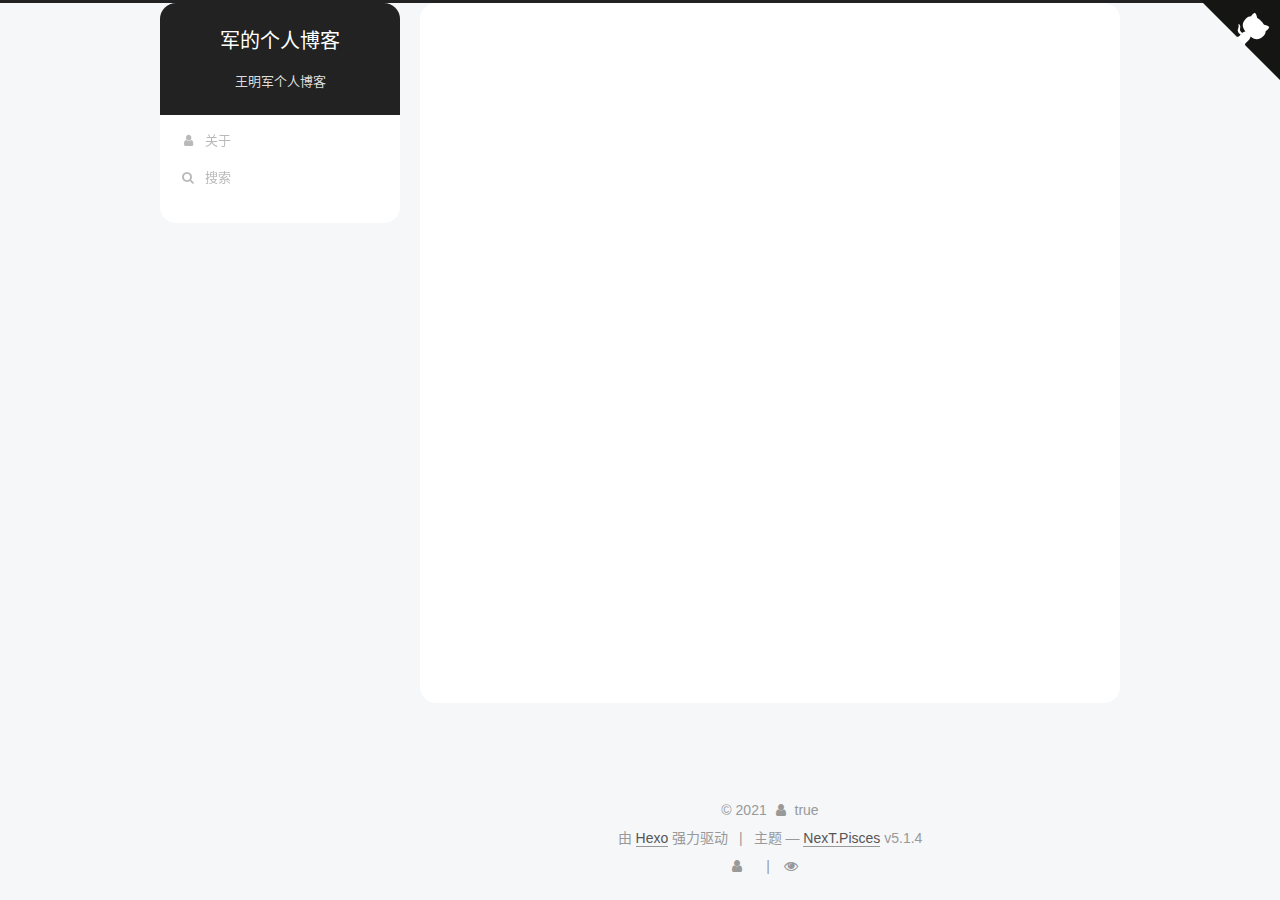
<file: archives/2021/index.html>
<!DOCTYPE html>



  


<html class="theme-next pisces use-motion" lang="zh-CN">
<head>
  <meta charset="UTF-8"/>
<meta http-equiv="X-UA-Compatible" content="IE=edge" />
<meta name="viewport" content="width=device-width, initial-scale=1, maximum-scale=1"/>
<meta name="theme-color" content="#222">









<meta http-equiv="Cache-Control" content="no-transform" />
<meta http-equiv="Cache-Control" content="no-siteapp" />
















  
  
  <link href="/lib/fancybox/source/jquery.fancybox.css?v=2.1.5" rel="stylesheet" type="text/css" />







<link href="/lib/font-awesome/css/font-awesome.min.css?v=4.6.2" rel="stylesheet" type="text/css" />

<link href="/css/main.css?v=5.1.4" rel="stylesheet" type="text/css" />


  <link rel="apple-touch-icon" sizes="180x180" href="/images/apple-touch-icon-next.png?v=5.1.4">


  <link rel="icon" type="image/png" sizes="32x32" href="/images/favicon-32x32-next.png?v=5.1.4">


  <link rel="icon" type="image/png" sizes="16x16" href="/images/favicon-16x16-next.png?v=5.1.4">


  <link rel="mask-icon" href="/images/logo.svg?v=5.1.4" color="#222">





  <meta name="keywords" content="Hexo, NexT" />





  <link rel="alternate" href="/atom.xml" title="军的个人博客" type="application/atom+xml" />






<meta name="description" content="发表一些技术相关的文章以及自我反思等">
<meta property="og:type" content="website">
<meta property="og:title" content="军的个人博客">
<meta property="og:url" content="http://example.com/archives/2021/index.html">
<meta property="og:site_name" content="军的个人博客">
<meta property="og:description" content="发表一些技术相关的文章以及自我反思等">
<meta property="og:locale" content="zh_CN">
<meta property="article:author" content="王明军">
<meta property="article:tag" content="Java,SpringBoot,Mysql,Java面试">
<meta name="twitter:card" content="summary">



<script type="text/javascript" id="hexo.configurations">
  var NexT = window.NexT || {};
  var CONFIG = {
    root: '',
    scheme: 'Pisces',
    version: '5.1.4',
    sidebar: {"position":"left","display":"post","offset":12,"b2t":false,"scrollpercent":false,"onmobile":false},
    fancybox: true,
    tabs: true,
    motion: {"enable":true,"async":false,"transition":{"post_block":"fadeIn","post_header":"slideDownIn","post_body":"slideDownIn","coll_header":"slideLeftIn","sidebar":"slideUpIn"}},
    duoshuo: {
      userId: '0',
      author: '博主'
    },
    algolia: {
      applicationID: '',
      apiKey: '',
      indexName: '',
      hits: {"per_page":10},
      labels: {"input_placeholder":"Search for Posts","hits_empty":"We didn't find any results for the search: ${query}","hits_stats":"${hits} results found in ${time} ms"}
    }
  };
</script>



  <link rel="canonical" href="http://example.com/archives/2021/"/>



  <script>
  (function(i,s,o,g,r,a,m){i["DaoVoiceObject"]=r;i[r]=i[r]||function(){(i[r].q=i[r].q||[]).push(arguments)},i[r].l=1*new Date();a=s.createElement(o),m=s.getElementsByTagName(o)[0];a.async=1;a.src=g;a.charset="utf-8";m.parentNode.insertBefore(a,m)})(window,document,"script",('https:' == document.location.protocol ? 'https:' : 'http:') + "//widget.daovoice.io/widget/0f81ff2f.js","daovoice")
  daovoice('init', {
      app_id: "3460d4a2"
    });
  daovoice('update');
  </script>





  <title>归档 | 军的个人博客</title>
  








<meta name="generator" content="Hexo 5.4.0"></head>

<body itemscope itemtype="http://schema.org/WebPage" lang="zh-CN">

  
  
    
  

  <div class="container sidebar-position-left page-archive">
    <div class="headband"></div>
    <a target="_blank" rel="noopener" href="https://your-url" class="github-corner" aria-label="View source on GitHub"><svg width="80" height="80" viewBox="0 0 250 250" style="fill:#151513; color:#fff; position: absolute; top: 0; border: 0; right: 0;" aria-hidden="true"><path d="M0,0 L115,115 L130,115 L142,142 L250,250 L250,0 Z"></path><path d="M128.3,109.0 C113.8,99.7 119.0,89.6 119.0,89.6 C122.0,82.7 120.5,78.6 120.5,78.6 C119.2,72.0 123.4,76.3 123.4,76.3 C127.3,80.9 125.5,87.3 125.5,87.3 C122.9,97.6 130.6,101.9 134.4,103.2" fill="currentColor" style="transform-origin: 130px 106px;" class="octo-arm"></path><path d="M115.0,115.0 C114.9,115.1 118.7,116.5 119.8,115.4 L133.7,101.6 C136.9,99.2 139.9,98.4 142.2,98.6 C133.8,88.0 127.5,74.4 143.8,58.0 C148.5,53.4 154.0,51.2 159.7,51.0 C160.3,49.4 163.2,43.6 171.4,40.1 C171.4,40.1 176.1,42.5 178.8,56.2 C183.1,58.6 187.2,61.8 190.9,65.4 C194.5,69.0 197.7,73.2 200.1,77.6 C213.8,80.2 216.3,84.9 216.3,84.9 C212.7,93.1 206.9,96.0 205.4,96.6 C205.1,102.4 203.0,107.8 198.3,112.5 C181.9,128.9 168.3,122.5 157.7,114.1 C157.9,116.9 156.7,120.9 152.7,124.9 L141.0,136.5 C139.8,137.7 141.6,141.9 141.8,141.8 Z" fill="currentColor" class="octo-body"></path></svg></a><style>.github-corner:hover .octo-arm{animation:octocat-wave 560ms ease-in-out}@keyframes octocat-wave{0%,100%{transform:rotate(0)}20%,60%{transform:rotate(-25deg)}40%,80%{transform:rotate(10deg)}}@media (max-width:500px){.github-corner:hover .octo-arm{animation:none}.github-corner .octo-arm{animation:octocat-wave 560ms ease-in-out}}</style>
    <header id="header" class="header" itemscope itemtype="http://schema.org/WPHeader">
      <div class="header-inner"><div class="site-brand-wrapper">
  <div class="site-meta ">
    

    <div class="custom-logo-site-title">
      <a href="/"  class="brand" rel="start">
        <span class="logo-line-before"><i></i></span>
        <span class="site-title">军的个人博客</span>
        <span class="logo-line-after"><i></i></span>
      </a>
    </div>
      
        <p class="site-subtitle">王明军个人博客</p>
      
  </div>

  <div class="site-nav-toggle">
    <button>
      <span class="btn-bar"></span>
      <span class="btn-bar"></span>
      <span class="btn-bar"></span>
    </button>
  </div>
</div>

<nav class="site-nav">
  

  
    <ul id="menu" class="menu">
      
        
        <li class="menu-item menu-item-about">
          <a href="/about/%20" rel="section">
            
              <i class="menu-item-icon fa fa-fw fa-user"></i> <br />
            
            关于
          </a>
        </li>
      

      
        <li class="menu-item menu-item-search">
          
            <a href="javascript:;" class="popup-trigger">
          
            
              <i class="menu-item-icon fa fa-search fa-fw"></i> <br />
            
            搜索
          </a>
        </li>
      
    </ul>
  

  
    <div class="site-search">
      
  <div class="popup search-popup local-search-popup">
  <div class="local-search-header clearfix">
    <span class="search-icon">
      <i class="fa fa-search"></i>
    </span>
    <span class="popup-btn-close">
      <i class="fa fa-times-circle"></i>
    </span>
    <div class="local-search-input-wrapper">
      <input autocomplete="off"
             placeholder="搜索..." spellcheck="false"
             type="text" id="local-search-input">
    </div>
  </div>
  <div id="local-search-result"></div>
</div>



    </div>
  
</nav>



 </div>
    </header>

    <main id="main" class="main">
      <div class="main-inner">
        <div class="content-wrap">
          <div id="content" class="content">
            

  
  
  
  <div class="post-block archive">
    <div id="posts" class="posts-collapse">
      <span class="archive-move-on"></span>

      <span class="archive-page-counter">
        
        
        
          
        
        嗯..! 目前共计 1 篇日志。 继续努力。
      </span>

      

        
        
        

        
          
          <div class="collection-title">
            <h1 class="archive-year" id="archive-year-2021">2021</h1>
          </div>
        
        

        

  <article class="post post-type-normal" itemscope itemtype="http://schema.org/Article">
    <header class="post-header">

      <h2 class="post-title">
        
            <a class="post-title-link" href="/2021/07/16/hello-world/" itemprop="url">
              
                <span itemprop="name">我的第一篇文章</span>
              
            </a>
        
      </h2>

      <div class="post-meta">
        <time class="post-time" itemprop="dateCreated"
              datetime="2021-07-16T15:02:42+08:00"
              content="2021-07-16" >
          07-16
        </time>
      </div>

    </header>
  </article>



      

    </div>
  </div>
  
  
  

  



          </div>
          


          


        </div>
        
          
  
  <div class="sidebar-toggle">
    <div class="sidebar-toggle-line-wrap">
      <span class="sidebar-toggle-line sidebar-toggle-line-first"></span>
      <span class="sidebar-toggle-line sidebar-toggle-line-middle"></span>
      <span class="sidebar-toggle-line sidebar-toggle-line-last"></span>
    </div>
  </div>

  <aside id="sidebar" class="sidebar">
    
    <div class="sidebar-inner">

      

      

      <section class="site-overview-wrap sidebar-panel sidebar-panel-active">
        <div class="site-overview">
          <div class="site-author motion-element" itemprop="author" itemscope itemtype="http://schema.org/Person">
            
              <img class="site-author-image" itemprop="image"
                src="/images/avatar.jpg"
                alt="" />
            
              <p class="site-author-name" itemprop="name"></p>
              <p class="site-description motion-element" itemprop="description"></p>
          </div>

          <nav class="site-state motion-element">

            
              <div class="site-state-item site-state-posts">
              
                <a href="/archives">
              
                  <span class="site-state-item-count">1</span>
                  <span class="site-state-item-name">日志</span>
                </a>
              </div>
            

            

            

          </nav>

          
            <div class="feed-link motion-element">
              <a href="/atom.xml" rel="alternate">
                <i class="fa fa-rss"></i>
                RSS
              </a>
            </div>
          

          
            <div class="links-of-author motion-element">
                
                  <span class="links-of-author-item">
                    <a href="https://github.com/jun0221" target="_blank" title="GitHub">
                      
                        <i class="fa fa-fw fa-GitHub"></i>GitHub</a>
                  </span>
                
                  <span class="links-of-author-item">
                    <a href="junjun2pac@163.com" target="_blank" title="E-Mail">
                      
                        <i class="fa fa-fw fa-envelope"></i>E-Mail</a>
                  </span>
                
                  <span class="links-of-author-item">
                    <a href="https://wpa.qq.com/msgrd?v=3&uin=1300869102&site=qq&menu=yes" target="_blank" title="QQ">
                      
                        <i class="fa fa-fw fa-QQ"></i>QQ</a>
                  </span>
                
            </div>
          

          
          

          
          

          

        </div>
      </section>
<iframe frameborder="no" border="0" marginwidth="0" marginheight="0" width=330 height=86 src="//music.163.com/outchain/player?type=2&id=26305534&auto=1&height=66"></iframe>

      

      

    </div>
  </aside>


        
      </div>
    </main>

    <footer id="footer" class="footer">
      <div class="footer-inner">
        <div class="copyright">&copy; <span itemprop="copyrightYear">2021</span>
  <span class="with-love">
    <i class="fa fa-user"></i>
  </span>
  <span class="author" itemprop="copyrightHolder">true</span>

  
</div>


  <div class="powered-by">由 <a class="theme-link" target="_blank" href="https://hexo.io">Hexo</a> 强力驱动</div>



  <span class="post-meta-divider">|</span>



  <div class="theme-info">主题 &mdash; <a class="theme-link" target="_blank" href="https://github.com/iissnan/hexo-theme-next">NexT.Pisces</a> v5.1.4</div>





        
<div class="busuanzi-count">
  <script async src="https://dn-lbstatics.qbox.me/busuanzi/2.3/busuanzi.pure.mini.js"></script>

  
    <span class="site-uv">
      <i class="fa fa-user"></i>
      <span class="busuanzi-value" id="busuanzi_value_site_uv"></span>
      
    </span>
  

  
    <span class="site-pv">
      <i class="fa fa-eye"></i>
      <span class="busuanzi-value" id="busuanzi_value_site_pv"></span>
      
    </span>
  
</div>








        
      </div>
    </footer>

    
      <div class="back-to-top">
        <i class="fa fa-arrow-up"></i>
        
      </div>
    

    

  </div>

  

<script type="text/javascript">
  if (Object.prototype.toString.call(window.Promise) !== '[object Function]') {
    window.Promise = null;
  }
</script>









  












  
  
    <script type="text/javascript" src="/lib/jquery/index.js?v=2.1.3"></script>
  

  
  
    <script type="text/javascript" src="/lib/fastclick/lib/fastclick.min.js?v=1.0.6"></script>
  

  
  
    <script type="text/javascript" src="/lib/jquery_lazyload/jquery.lazyload.js?v=1.9.7"></script>
  

  
  
    <script type="text/javascript" src="/lib/velocity/velocity.min.js?v=1.2.1"></script>
  

  
  
    <script type="text/javascript" src="/lib/velocity/velocity.ui.min.js?v=1.2.1"></script>
  

  
  
    <script type="text/javascript" src="/lib/fancybox/source/jquery.fancybox.pack.js?v=2.1.5"></script>
  


  


  <script type="text/javascript" src="/js/src/utils.js?v=5.1.4"></script>

  <script type="text/javascript" src="/js/src/motion.js?v=5.1.4"></script>



  
  


  <script type="text/javascript" src="/js/src/affix.js?v=5.1.4"></script>

  <script type="text/javascript" src="/js/src/schemes/pisces.js?v=5.1.4"></script>



  

  


  <script type="text/javascript" src="/js/src/bootstrap.js?v=5.1.4"></script>



  


  




	





  





  












  

  <script type="text/javascript">
    // Popup Window;
    var isfetched = false;
    var isXml = true;
    // Search DB path;
    var search_path = "search.xml";
    if (search_path.length === 0) {
      search_path = "search.xml";
    } else if (/json$/i.test(search_path)) {
      isXml = false;
    }
    var path = "/" + search_path;
    // monitor main search box;

    var onPopupClose = function (e) {
      $('.popup').hide();
      $('#local-search-input').val('');
      $('.search-result-list').remove();
      $('#no-result').remove();
      $(".local-search-pop-overlay").remove();
      $('body').css('overflow', '');
    }

    function proceedsearch() {
      $("body")
        .append('<div class="search-popup-overlay local-search-pop-overlay"></div>')
        .css('overflow', 'hidden');
      $('.search-popup-overlay').click(onPopupClose);
      $('.popup').toggle();
      var $localSearchInput = $('#local-search-input');
      $localSearchInput.attr("autocapitalize", "none");
      $localSearchInput.attr("autocorrect", "off");
      $localSearchInput.focus();
    }

    // search function;
    var searchFunc = function(path, search_id, content_id) {
      'use strict';

      // start loading animation
      $("body")
        .append('<div class="search-popup-overlay local-search-pop-overlay">' +
          '<div id="search-loading-icon">' +
          '<i class="fa fa-spinner fa-pulse fa-5x fa-fw"></i>' +
          '</div>' +
          '</div>')
        .css('overflow', 'hidden');
      $("#search-loading-icon").css('margin', '20% auto 0 auto').css('text-align', 'center');

      $.ajax({
        url: path,
        dataType: isXml ? "xml" : "json",
        async: true,
        success: function(res) {
          // get the contents from search data
          isfetched = true;
          $('.popup').detach().appendTo('.header-inner');
          var datas = isXml ? $("entry", res).map(function() {
            return {
              title: $("title", this).text(),
              content: $("content",this).text(),
              url: $("url" , this).text()
            };
          }).get() : res;
          var input = document.getElementById(search_id);
          var resultContent = document.getElementById(content_id);
          var inputEventFunction = function() {
            var searchText = input.value.trim().toLowerCase();
            var keywords = searchText.split(/[\s\-]+/);
            if (keywords.length > 1) {
              keywords.push(searchText);
            }
            var resultItems = [];
            if (searchText.length > 0) {
              // perform local searching
              datas.forEach(function(data) {
                var isMatch = false;
                var hitCount = 0;
                var searchTextCount = 0;
                var title = data.title.trim();
                var titleInLowerCase = title.toLowerCase();
                var content = data.content.trim().replace(/<[^>]+>/g,"");
                var contentInLowerCase = content.toLowerCase();
                var articleUrl = decodeURIComponent(data.url);
                var indexOfTitle = [];
                var indexOfContent = [];
                // only match articles with not empty titles
                if(title != '') {
                  keywords.forEach(function(keyword) {
                    function getIndexByWord(word, text, caseSensitive) {
                      var wordLen = word.length;
                      if (wordLen === 0) {
                        return [];
                      }
                      var startPosition = 0, position = [], index = [];
                      if (!caseSensitive) {
                        text = text.toLowerCase();
                        word = word.toLowerCase();
                      }
                      while ((position = text.indexOf(word, startPosition)) > -1) {
                        index.push({position: position, word: word});
                        startPosition = position + wordLen;
                      }
                      return index;
                    }

                    indexOfTitle = indexOfTitle.concat(getIndexByWord(keyword, titleInLowerCase, false));
                    indexOfContent = indexOfContent.concat(getIndexByWord(keyword, contentInLowerCase, false));
                  });
                  if (indexOfTitle.length > 0 || indexOfContent.length > 0) {
                    isMatch = true;
                    hitCount = indexOfTitle.length + indexOfContent.length;
                  }
                }

                // show search results

                if (isMatch) {
                  // sort index by position of keyword

                  [indexOfTitle, indexOfContent].forEach(function (index) {
                    index.sort(function (itemLeft, itemRight) {
                      if (itemRight.position !== itemLeft.position) {
                        return itemRight.position - itemLeft.position;
                      } else {
                        return itemLeft.word.length - itemRight.word.length;
                      }
                    });
                  });

                  // merge hits into slices

                  function mergeIntoSlice(text, start, end, index) {
                    var item = index[index.length - 1];
                    var position = item.position;
                    var word = item.word;
                    var hits = [];
                    var searchTextCountInSlice = 0;
                    while (position + word.length <= end && index.length != 0) {
                      if (word === searchText) {
                        searchTextCountInSlice++;
                      }
                      hits.push({position: position, length: word.length});
                      var wordEnd = position + word.length;

                      // move to next position of hit

                      index.pop();
                      while (index.length != 0) {
                        item = index[index.length - 1];
                        position = item.position;
                        word = item.word;
                        if (wordEnd > position) {
                          index.pop();
                        } else {
                          break;
                        }
                      }
                    }
                    searchTextCount += searchTextCountInSlice;
                    return {
                      hits: hits,
                      start: start,
                      end: end,
                      searchTextCount: searchTextCountInSlice
                    };
                  }

                  var slicesOfTitle = [];
                  if (indexOfTitle.length != 0) {
                    slicesOfTitle.push(mergeIntoSlice(title, 0, title.length, indexOfTitle));
                  }

                  var slicesOfContent = [];
                  while (indexOfContent.length != 0) {
                    var item = indexOfContent[indexOfContent.length - 1];
                    var position = item.position;
                    var word = item.word;
                    // cut out 100 characters
                    var start = position - 20;
                    var end = position + 80;
                    if(start < 0){
                      start = 0;
                    }
                    if (end < position + word.length) {
                      end = position + word.length;
                    }
                    if(end > content.length){
                      end = content.length;
                    }
                    slicesOfContent.push(mergeIntoSlice(content, start, end, indexOfContent));
                  }

                  // sort slices in content by search text's count and hits' count

                  slicesOfContent.sort(function (sliceLeft, sliceRight) {
                    if (sliceLeft.searchTextCount !== sliceRight.searchTextCount) {
                      return sliceRight.searchTextCount - sliceLeft.searchTextCount;
                    } else if (sliceLeft.hits.length !== sliceRight.hits.length) {
                      return sliceRight.hits.length - sliceLeft.hits.length;
                    } else {
                      return sliceLeft.start - sliceRight.start;
                    }
                  });

                  // select top N slices in content

                  var upperBound = parseInt('1');
                  if (upperBound >= 0) {
                    slicesOfContent = slicesOfContent.slice(0, upperBound);
                  }

                  // highlight title and content

                  function highlightKeyword(text, slice) {
                    var result = '';
                    var prevEnd = slice.start;
                    slice.hits.forEach(function (hit) {
                      result += text.substring(prevEnd, hit.position);
                      var end = hit.position + hit.length;
                      result += '<b class="search-keyword">' + text.substring(hit.position, end) + '</b>';
                      prevEnd = end;
                    });
                    result += text.substring(prevEnd, slice.end);
                    return result;
                  }

                  var resultItem = '';

                  if (slicesOfTitle.length != 0) {
                    resultItem += "<li><a href='" + articleUrl + "' class='search-result-title'>" + highlightKeyword(title, slicesOfTitle[0]) + "</a>";
                  } else {
                    resultItem += "<li><a href='" + articleUrl + "' class='search-result-title'>" + title + "</a>";
                  }

                  slicesOfContent.forEach(function (slice) {
                    resultItem += "<a href='" + articleUrl + "'>" +
                      "<p class=\"search-result\">" + highlightKeyword(content, slice) +
                      "...</p>" + "</a>";
                  });

                  resultItem += "</li>";
                  resultItems.push({
                    item: resultItem,
                    searchTextCount: searchTextCount,
                    hitCount: hitCount,
                    id: resultItems.length
                  });
                }
              })
            };
            if (keywords.length === 1 && keywords[0] === "") {
              resultContent.innerHTML = '<div id="no-result"><i class="fa fa-search fa-5x" /></div>'
            } else if (resultItems.length === 0) {
              resultContent.innerHTML = '<div id="no-result"><i class="fa fa-frown-o fa-5x" /></div>'
            } else {
              resultItems.sort(function (resultLeft, resultRight) {
                if (resultLeft.searchTextCount !== resultRight.searchTextCount) {
                  return resultRight.searchTextCount - resultLeft.searchTextCount;
                } else if (resultLeft.hitCount !== resultRight.hitCount) {
                  return resultRight.hitCount - resultLeft.hitCount;
                } else {
                  return resultRight.id - resultLeft.id;
                }
              });
              var searchResultList = '<ul class=\"search-result-list\">';
              resultItems.forEach(function (result) {
                searchResultList += result.item;
              })
              searchResultList += "</ul>";
              resultContent.innerHTML = searchResultList;
            }
          }

          if ('auto' === 'auto') {
            input.addEventListener('input', inputEventFunction);
          } else {
            $('.search-icon').click(inputEventFunction);
            input.addEventListener('keypress', function (event) {
              if (event.keyCode === 13) {
                inputEventFunction();
              }
            });
          }

          // remove loading animation
          $(".local-search-pop-overlay").remove();
          $('body').css('overflow', '');

          proceedsearch();
        }
      });
    }

    // handle and trigger popup window;
    $('.popup-trigger').click(function(e) {
      e.stopPropagation();
      if (isfetched === false) {
        searchFunc(path, 'local-search-input', 'local-search-result');
      } else {
        proceedsearch();
      };
    });

    $('.popup-btn-close').click(onPopupClose);
    $('.popup').click(function(e){
      e.stopPropagation();
    });
    $(document).on('keyup', function (event) {
      var shouldDismissSearchPopup = event.which === 27 &&
        $('.search-popup').is(':visible');
      if (shouldDismissSearchPopup) {
        onPopupClose();
      }
    });
  </script>





  

  

  

  
  

  

  

  

</body>
</html>
</file>
<file: css/main.css>
/* normalize.css v3.0.2 | MIT License | git.io/normalize */
html {
  font-family: sans-serif; /* 1 */
  -ms-text-size-adjust: 100%; /* 2 */
  -webkit-text-size-adjust: 100%; /* 2 */
}
body {
  margin: 0;
}
article,
aside,
details,
figcaption,
figure,
footer,
header,
hgroup,
main,
menu,
nav,
section,
summary {
  display: block;
}
audio,
canvas,
progress,
video {
  display: inline-block; /* 1 */
  vertical-align: baseline; /* 2 */
}
audio:not([controls]) {
  display: none;
  height: 0;
}
[hidden],
template {
  display: none;
}
a {
  background-color: transparent;
}
a:active,
a:hover {
  outline: 0;
}
abbr[title] {
  border-bottom: 1px dotted;
}
b,
strong {
  font-weight: bold;
}
dfn {
  font-style: italic;
}
h1 {
  font-size: 2em;
  margin: 0.67em 0;
}
mark {
  background: #ff0;
  color: #000;
}
small {
  font-size: 80%;
}
sub,
sup {
  font-size: 75%;
  line-height: 0;
  position: relative;
  vertical-align: baseline;
}
sup {
  top: -0.5em;
}
sub {
  bottom: -0.25em;
}
img {
  border: 0;
}
svg:not(:root) {
  overflow: hidden;
}
figure {
  margin: 1em 40px;
}
hr {
  -moz-box-sizing: content-box;
  box-sizing: content-box;
  height: 0;
}
pre {
  overflow: auto;
}
code,
kbd,
pre,
samp {
  font-family: monospace, monospace;
  font-size: 1em;
}
button,
input,
optgroup,
select,
textarea {
  color: inherit; /* 1 */
  font: inherit; /* 2 */
  margin: 0; /* 3 */
}
button {
  overflow: visible;
}
button,
select {
  text-transform: none;
}
button,
html input[type="button"],
input[type="reset"],
input[type="submit"] {
  -webkit-appearance: button; /* 2 */
  cursor: pointer; /* 3 */
}
button[disabled],
html input[disabled] {
  cursor: default;
}
button::-moz-focus-inner,
input::-moz-focus-inner {
  border: 0;
  padding: 0;
}
input {
  line-height: normal;
}
input[type="checkbox"],
input[type="radio"] {
  box-sizing: border-box; /* 1 */
  padding: 0; /* 2 */
}
input[type="number"]::-webkit-inner-spin-button,
input[type="number"]::-webkit-outer-spin-button {
  height: auto;
}
input[type="search"] {
  -webkit-appearance: textfield; /* 1 */
  -moz-box-sizing: content-box;
  -webkit-box-sizing: content-box; /* 2 */
  box-sizing: content-box;
}
input[type="search"]::-webkit-search-cancel-button,
input[type="search"]::-webkit-search-decoration {
  -webkit-appearance: none;
}
fieldset {
  border: 1px solid #c0c0c0;
  margin: 0 2px;
  padding: 0.35em 0.625em 0.75em;
}
legend {
  border: 0; /* 1 */
  padding: 0; /* 2 */
}
textarea {
  overflow: auto;
}
optgroup {
  font-weight: bold;
}
table {
  border-collapse: collapse;
  border-spacing: 0;
}
td,
th {
  padding: 0;
}
::selection {
  background: #262a30;
  color: #fff;
}
body {
  position: relative;
  font-family: 'Lato', "PingFang SC", "Microsoft YaHei", sans-serif;
  font-size: 14px;
  line-height: 2;
  color: #555;
  background: #f5f7f9;
}
@media (max-width: 767px) {
  body {
    padding-right: 0 !important;
  }
}
@media (min-width: 768px) and (max-width: 991px) {
  body {
    padding-right: 0 !important;
  }
}
@media (min-width: 1600px) {
  body {
    font-size: 16px;
  }
}
h1,
h2,
h3,
h4,
h5,
h6 {
  margin: 0;
  padding: 0;
  font-weight: bold;
  line-height: 1.5;
  font-family: 'Lato', "PingFang SC", "Microsoft YaHei", sans-serif;
}
h2,
h3,
h4,
h5,
h6 {
  margin: 20px 0 15px;
}
h1 {
  font-size: 22px;
}
@media (max-width: 767px) {
  h1 {
    font-size: 18px;
  }
}
h2 {
  font-size: 20px;
}
@media (max-width: 767px) {
  h2 {
    font-size: 16px;
  }
}
h3 {
  font-size: 18px;
}
@media (max-width: 767px) {
  h3 {
    font-size: 14px;
  }
}
h4 {
  font-size: 16px;
}
@media (max-width: 767px) {
  h4 {
    font-size: 12px;
  }
}
h5 {
  font-size: 14px;
}
@media (max-width: 767px) {
  h5 {
    font-size: 10px;
  }
}
h6 {
  font-size: 12px;
}
@media (max-width: 767px) {
  h6 {
    font-size: 8px;
  }
}
p {
  margin: 0 0 20px 0;
}
a {
  color: #555;
  text-decoration: none;
  outline: none;
  border-bottom: 1px solid #999;
  word-wrap: break-word;
}
a:hover {
  color: #222;
  border-bottom-color: #222;
}
blockquote {
  margin: 0;
  padding: 0;
}
img {
  display: block;
  margin: auto;
  max-width: 100%;
  height: auto;
}
hr {
  margin: 40px 0;
  height: 3px;
  border: none;
  background-color: #ddd;
  background-image: repeating-linear-gradient(-45deg, #fff, #fff 4px, transparent 4px, transparent 8px);
}
blockquote {
  padding: 0 15px;
  color: #666;
  border-left: 4px solid #ddd;
}
blockquote cite::before {
  content: "-";
  padding: 0 5px;
}
dt {
  font-weight: 700;
}
dd {
  margin: 0;
  padding: 0;
}
kbd {
  border: 1px solid #ccc;
  border-radius: 0.2em;
  box-shadow: 0.1em 0.1em 0.2em rgba(0,0,0,0.1);
  background-color: #f9f9f9;
  font-family: inherit;
  background-image: -webkit-linear-gradient(top, #eee, #fff, #eee);
  padding: 0.1em 0.3em;
  white-space: nowrap;
}
.text-left {
  text-align: left;
}
.text-center {
  text-align: center;
}
.text-right {
  text-align: right;
}
.text-justify {
  text-align: justify;
}
.text-nowrap {
  white-space: nowrap;
}
.text-lowercase {
  text-transform: lowercase;
}
.text-uppercase {
  text-transform: uppercase;
}
.text-capitalize {
  text-transform: capitalize;
}
.center-block {
  display: block;
  margin-left: auto;
  margin-right: auto;
}
.clearfix:before,
.clearfix:after {
  content: " ";
  display: table;
}
.clearfix:after {
  clear: both;
}
.pullquote {
  width: 45%;
}
.pullquote.left {
  float: left;
  margin-left: 5px;
  margin-right: 10px;
}
.pullquote.right {
  float: right;
  margin-left: 10px;
  margin-right: 5px;
}
.affix.affix.affix {
  position: fixed;
}
.translation {
  margin-top: -20px;
  font-size: 14px;
  color: #999;
}
.scrollbar-measure {
  width: 100px;
  height: 100px;
  overflow: scroll;
  position: absolute;
  top: -9999px;
}
.use-motion .motion-element {
  opacity: 0;
}
table {
  margin: 20px 0;
  width: 100%;
  border-collapse: collapse;
  border-spacing: 0;
  border: 1px solid #ddd;
  font-size: 14px;
  table-layout: fixed;
  word-wrap: break-all;
}
table>tbody>tr:nth-of-type(odd) {
  background-color: #f9f9f9;
}
table>tbody>tr:hover {
  background-color: #f5f5f5;
}
caption,
th,
td {
  padding: 8px;
  text-align: left;
  vertical-align: middle;
  font-weight: normal;
}
th,
td {
  border-bottom: 3px solid #ddd;
  border-right: 1px solid #eee;
}
th {
  padding-bottom: 10px;
  font-weight: 700;
}
td {
  border-bottom-width: 1px;
}
html,
body {
  height: 100%;
}
.container {
  position: relative;
  min-height: 100%;
}
.header-inner {
  margin: 0 auto;
  padding: 100px 0 70px;
  width: 700px;
}
@media (min-width: 1600px) {
  .container .header-inner {
    width: 900px;
  }
}
.main {
  padding-bottom: 150px;
}
.main-inner {
  margin: 0 auto;
  width: 700px;
}
@media (min-width: 1600px) {
  .container .main-inner {
    width: 900px;
  }
}
.footer {
  position: absolute;
  left: 0;
  bottom: 0;
  width: 100%;
  min-height: 50px;
}
.footer-inner {
  box-sizing: border-box;
  margin: 20px auto;
  width: 700px;
}
@media (min-width: 1600px) {
  .container .footer-inner {
    width: 900px;
  }
}
pre,
.highlight {
  overflow: auto;
  margin: 20px 0;
  padding: 0;
  font-size: 13px;
  color: #4d4d4c;
  background: #f7f7f7;
  line-height: 1.6;
}
pre,
code {
  font-family: consolas, Menlo, "PingFang SC", "Microsoft YaHei", monospace;
}
code {
  padding: 2px 4px;
  word-wrap: break-word;
  color: #555;
  background: #eee;
  border-radius: 3px;
  font-size: 13px;
}
pre {
  padding: 10px;
}
pre code {
  padding: 0;
  color: #4d4d4c;
  background: none;
  text-shadow: none;
}
.highlight {
  border-radius: 1px;
}
.highlight pre {
  border: none;
  margin: 0;
  padding: 10px 0;
}
.highlight table {
  margin: 0;
  width: auto;
  border: none;
}
.highlight td {
  border: none;
  padding: 0;
}
.highlight figcaption {
  font-size: 1em;
  color: #4d4d4c;
  line-height: 1em;
  margin-bottom: 1em;
}
.highlight figcaption:before,
.highlight figcaption:after {
  content: " ";
  display: table;
}
.highlight figcaption:after {
  clear: both;
}
.highlight figcaption a {
  float: right;
  color: #4d4d4c;
}
.highlight figcaption a:hover {
  border-bottom-color: #4d4d4c;
}
.highlight .gutter pre {
  padding-left: 10px;
  padding-right: 10px;
  color: #869194;
  text-align: right;
  background-color: #eff2f3;
}
.highlight .code pre {
  width: 100%;
  padding-left: 10px;
  padding-right: 10px;
  background-color: #f7f7f7;
}
.highlight .line {
  height: 20px;
}
.gutter {
  -webkit-user-select: none;
  -moz-user-select: none;
  -ms-user-select: none;
  user-select: none;
}
.gist table {
  width: auto;
}
.gist table td {
  border: none;
}
pre .deletion {
  background: #fdd;
}
pre .addition {
  background: #dfd;
}
pre .meta {
  color: #8959a8;
}
pre .comment {
  color: #8e908c;
}
pre .variable,
pre .attribute,
pre .tag,
pre .regexp,
pre .ruby .constant,
pre .xml .tag .title,
pre .xml .pi,
pre .xml .doctype,
pre .html .doctype,
pre .css .id,
pre .css .class,
pre .css .pseudo {
  color: #c82829;
}
pre .number,
pre .preprocessor,
pre .built_in,
pre .literal,
pre .params,
pre .constant,
pre .command {
  color: #f5871f;
}
pre .ruby .class .title,
pre .css .rules .attribute,
pre .string,
pre .value,
pre .inheritance,
pre .header,
pre .ruby .symbol,
pre .xml .cdata,
pre .special,
pre .number,
pre .formula {
  color: #718c00;
}
pre .title,
pre .css .hexcolor {
  color: #3e999f;
}
pre .function,
pre .python .decorator,
pre .python .title,
pre .ruby .function .title,
pre .ruby .title .keyword,
pre .perl .sub,
pre .javascript .title,
pre .coffeescript .title {
  color: #4271ae;
}
pre .keyword,
pre .javascript .function {
  color: #8959a8;
}
.full-image.full-image.full-image.full-image {
  border: none;
  max-width: 100%;
  width: auto;
  margin: 20px auto 25px;
}
@media (min-width: 992px) {
  .full-image.full-image.full-image.full-image {
    max-width: none;
    width: 118%;
    margin: 0 -9%;
  }
}
.blockquote-center,
.page-home .post-type-quote blockquote,
.page-post-detail .post-type-quote blockquote {
  position: relative;
  margin: 40px 0;
  padding: 0;
  border-left: none;
  text-align: center;
}
.blockquote-center::before,
.page-home .post-type-quote blockquote::before,
.page-post-detail .post-type-quote blockquote::before,
.blockquote-center::after,
.page-home .post-type-quote blockquote::after,
.page-post-detail .post-type-quote blockquote::after {
  position: absolute;
  content: ' ';
  display: block;
  width: 100%;
  height: 24px;
  opacity: 0.2;
  background-repeat: no-repeat;
  background-position: 0 -6px;
  background-size: 22px 22px;
}
.blockquote-center::before,
.page-home .post-type-quote blockquote::before,
.page-post-detail .post-type-quote blockquote::before {
  top: -20px;
  background-image: url("../images/quote-l.svg");
  border-top: 1px solid #ccc;
}
.blockquote-center::after,
.page-home .post-type-quote blockquote::after,
.page-post-detail .post-type-quote blockquote::after {
  bottom: -20px;
  background-image: url("../images/quote-r.svg");
  border-bottom: 1px solid #ccc;
  background-position: 100% 8px;
}
.blockquote-center p,
.page-home .post-type-quote blockquote p,
.page-post-detail .post-type-quote blockquote p,
.blockquote-center div,
.page-home .post-type-quote blockquote div,
.page-post-detail .post-type-quote blockquote div {
  text-align: center;
}
.post .post-body .group-picture img {
  box-sizing: border-box;
  padding: 0 3px;
  border: none;
}
.post .group-picture-row {
  overflow: hidden;
  margin-top: 6px;
}
.post .group-picture-row:first-child {
  margin-top: 0;
}
.post .group-picture-column {
  float: left;
}
.page-post-detail .post-body .group-picture-column {
  float: none;
  margin-top: 10px;
  width: auto !important;
}
.page-post-detail .post-body .group-picture-column img {
  margin: 0 auto;
}
.page-archive .group-picture-container {
  overflow: hidden;
}
.page-archive .group-picture-row {
  float: left;
}
.page-archive .group-picture-row:first-child {
  margin-top: 6px;
}
.page-archive .group-picture-column {
  max-width: 150px;
  max-height: 150px;
}
.post-body .note {
  position: relative;
  padding: 15px;
  margin-bottom: 20px;
  border: 1px solid #eee;
  border-left-width: 5px;
  border-radius: 3px;
}
.post-body .note h2,
.post-body .note h3,
.post-body .note h4,
.post-body .note h5,
.post-body .note h6 {
  margin-top: 0;
  margin-bottom: 0;
  border-bottom: initial;
  padding-top: 0 !important;
}
.post-body .note p:first-child,
.post-body .note ul:first-child,
.post-body .note ol:first-child,
.post-body .note table:first-child,
.post-body .note pre:first-child,
.post-body .note blockquote:first-child {
  margin-top: 0;
}
.post-body .note p:last-child,
.post-body .note ul:last-child,
.post-body .note ol:last-child,
.post-body .note table:last-child,
.post-body .note pre:last-child,
.post-body .note blockquote:last-child {
  margin-bottom: 0;
}
.post-body .note.default {
  border-left-color: #777;
}
.post-body .note.default h2,
.post-body .note.default h3,
.post-body .note.default h4,
.post-body .note.default h5,
.post-body .note.default h6 {
  color: #777;
}
.post-body .note.primary {
  border-left-color: #6f42c1;
}
.post-body .note.primary h2,
.post-body .note.primary h3,
.post-body .note.primary h4,
.post-body .note.primary h5,
.post-body .note.primary h6 {
  color: #6f42c1;
}
.post-body .note.info {
  border-left-color: #428bca;
}
.post-body .note.info h2,
.post-body .note.info h3,
.post-body .note.info h4,
.post-body .note.info h5,
.post-body .note.info h6 {
  color: #428bca;
}
.post-body .note.success {
  border-left-color: #5cb85c;
}
.post-body .note.success h2,
.post-body .note.success h3,
.post-body .note.success h4,
.post-body .note.success h5,
.post-body .note.success h6 {
  color: #5cb85c;
}
.post-body .note.warning {
  border-left-color: #f0ad4e;
}
.post-body .note.warning h2,
.post-body .note.warning h3,
.post-body .note.warning h4,
.post-body .note.warning h5,
.post-body .note.warning h6 {
  color: #f0ad4e;
}
.post-body .note.danger {
  border-left-color: #d9534f;
}
.post-body .note.danger h2,
.post-body .note.danger h3,
.post-body .note.danger h4,
.post-body .note.danger h5,
.post-body .note.danger h6 {
  color: #d9534f;
}
.post-body .label {
  display: inline;
  padding: 0 2px;
  white-space: nowrap;
}
.post-body .label.default {
  background-color: #f0f0f0;
}
.post-body .label.primary {
  background-color: #efe6f7;
}
.post-body .label.info {
  background-color: #e5f2f8;
}
.post-body .label.success {
  background-color: #e7f4e9;
}
.post-body .label.warning {
  background-color: #fcf6e1;
}
.post-body .label.danger {
  background-color: #fae8eb;
}
.post-body .tabs {
  position: relative;
  display: block;
  margin-bottom: 20px;
  padding-top: 10px;
}
.post-body .tabs ul.nav-tabs {
  margin: 0;
  padding: 0;
  display: flex;
  margin-bottom: -1px;
}
@media (max-width: 413px) {
  .post-body .tabs ul.nav-tabs {
    display: block;
    margin-bottom: 5px;
  }
}
.post-body .tabs ul.nav-tabs li.tab {
  list-style-type: none !important;
  margin: 0 0.25em 0 0;
  border-top: 3px solid transparent;
  border-left: 1px solid transparent;
  border-right: 1px solid transparent;
}
@media (max-width: 413px) {
  .post-body .tabs ul.nav-tabs li.tab {
    margin: initial;
    border-top: 1px solid transparent;
    border-left: 3px solid transparent;
    border-right: 1px solid transparent;
    border-bottom: 1px solid transparent;
  }
}
.post-body .tabs ul.nav-tabs li.tab a {
  outline: 0;
  border-bottom: initial;
  display: block;
  line-height: 1.8em;
  padding: 0.25em 0.75em;
  transition-duration: 0.2s;
  transition-timing-function: ease-out;
  transition-delay: 0s;
}
.post-body .tabs ul.nav-tabs li.tab a i {
  width: 1.285714285714286em;
}
.post-body .tabs ul.nav-tabs li.tab.active {
  border-top: 3px solid #fc6423;
  border-left: 1px solid #ddd;
  border-right: 1px solid #ddd;
  background-color: #fff;
}
@media (max-width: 413px) {
  .post-body .tabs ul.nav-tabs li.tab.active {
    border-top: 1px solid #ddd;
    border-left: 3px solid #fc6423;
    border-right: 1px solid #ddd;
    border-bottom: 1px solid #ddd;
  }
}
.post-body .tabs ul.nav-tabs li.tab.active a {
  cursor: default;
  color: #555;
}
.post-body .tabs .tab-content {
  background-color: #fff;
}
.post-body .tabs .tab-content .tab-pane {
  border: 1px solid #ddd;
  padding: 20px 20px 0 20px;
}
.post-body .tabs .tab-content .tab-pane:not(.active) {
  display: none !important;
}
.post-body .tabs .tab-content .tab-pane.active {
  display: block !important;
}
.btn {
  display: inline-block;
  padding: 0 20px;
  font-size: 14px;
  color: #555;
  background: #fff;
  border: 2px solid #555;
  text-decoration: none;
  border-radius: 16px;
  transition-property: background-color;
  transition-duration: 0.2s;
  transition-timing-function: ease-in-out;
  transition-delay: 0s;
  line-height: 2;
}
.btn:hover {
  border-color: #222;
  color: #fff;
  background: #222;
}
.btn +.btn {
  margin: 0 0 8px 8px;
}
.btn .fa-fw {
  width: 1.285714285714286em;
  text-align: left;
}
.btn-bar {
  display: block;
  width: 22px;
  height: 2px;
  background: #555;
  border-radius: 1px;
}
.btn-bar+.btn-bar {
  margin-top: 4px;
}
.pagination {
  margin: 120px 0 40px;
  text-align: center;
  border-top: 1px solid #eee;
}
.page-number-basic,
.pagination .prev,
.pagination .next,
.pagination .page-number,
.pagination .space {
  display: inline-block;
  position: relative;
  top: -1px;
  margin: 0 10px;
  padding: 0 11px;
}
@media (max-width: 767px) {
  .page-number-basic,
  .pagination .prev,
  .pagination .next,
  .pagination .page-number,
  .pagination .space {
    margin: 0 5px;
  }
}
.pagination .prev,
.pagination .next,
.pagination .page-number {
  border-bottom: 0;
  border-top: 1px solid #eee;
  transition-property: border-color;
  transition-duration: 0.2s;
  transition-timing-function: ease-in-out;
  transition-delay: 0s;
}
.pagination .prev:hover,
.pagination .next:hover,
.pagination .page-number:hover {
  border-top-color: #222;
}
.pagination .space {
  padding: 0;
  margin: 0;
}
.pagination .prev {
  margin-left: 0;
}
.pagination .next {
  margin-right: 0;
}
.pagination .page-number.current {
  color: #fff;
  background: #ccc;
  border-top-color: #ccc;
}
@media (max-width: 767px) {
  .pagination {
    border-top: none;
  }
  .pagination .prev,
  .pagination .next,
  .pagination .page-number {
    margin-bottom: 10px;
    border-top: 0;
    border-bottom: 1px solid #eee;
    padding: 0 10px;
  }
  .pagination .prev:hover,
  .pagination .next:hover,
  .pagination .page-number:hover {
    border-bottom-color: #222;
  }
}
.comments {
  margin: 60px 20px 0;
}
.tag-cloud {
  text-align: center;
}
.tag-cloud a {
  display: inline-block;
  margin: 10px;
}
.back-to-top {
  box-sizing: border-box;
  position: fixed;
  bottom: -100px;
  right: 30px;
  z-index: 1050;
  padding: 0 6px;
  width: 24px;
  background: #222;
  font-size: 12px;
  opacity: 0.6;
  color: #fff;
  cursor: pointer;
  text-align: center;
  -webkit-transform: translateZ(0);
  transition-property: bottom;
  transition-duration: 0.2s;
  transition-timing-function: ease-in-out;
  transition-delay: 0s;
}
@media (min-width: 768px) and (max-width: 991px) {
  .back-to-top {
    display: none !important;
  }
}
@media (max-width: 767px) {
  .back-to-top {
    display: none !important;
  }
}
.back-to-top.back-to-top-on {
  bottom: 30px;
}
.header {
  background: transparent;
}
.header-inner {
  position: relative;
}
.headband {
  height: 3px;
  background: #222;
}
.site-meta {
  margin: 0;
  text-align: center;
}
@media (max-width: 767px) {
  .site-meta {
    text-align: center;
  }
}
.brand {
  position: relative;
  display: inline-block;
  padding: 0 40px;
  color: #fff;
  background: #222;
  border-bottom: none;
}
.brand:hover {
  color: #fff;
}
.logo {
  display: inline-block;
  margin-right: 5px;
  line-height: 36px;
  vertical-align: top;
}
.site-title {
  display: inline-block;
  vertical-align: top;
  line-height: 36px;
  font-size: 20px;
  font-weight: normal;
  font-family: 'Lato', "PingFang SC", "Microsoft YaHei", sans-serif;
}
.site-subtitle {
  margin-top: 10px;
  font-size: 13px;
  color: #ddd;
}
.use-motion .brand {
  opacity: 0;
}
.use-motion .logo,
.use-motion .site-title,
.use-motion .site-subtitle {
  opacity: 0;
  position: relative;
  top: -10px;
}
.site-nav-toggle {
  display: none;
  position: absolute;
  top: 10px;
  left: 10px;
}
@media (max-width: 767px) {
  .site-nav-toggle {
    display: block;
  }
}
.site-nav-toggle button {
  margin-top: 2px;
  padding: 9px 10px;
  background: transparent;
  border: none;
}
@media (max-width: 767px) {
  .site-nav {
    display: none;
    margin: 0 -10px;
    padding: 0 10px;
    clear: both;
    border-top: 1px solid #ddd;
  }
}
@media (min-width: 768px) and (max-width: 991px) {
  .site-nav {
    display: block !important;
  }
}
@media (min-width: 992px) {
  .site-nav {
    display: block !important;
  }
}
.menu {
  margin-top: 20px;
  padding-left: 0;
  text-align: center;
}
.menu .menu-item {
  display: inline-block;
  margin: 0 10px;
  list-style: none;
}
@media screen and (max-width: 767px) {
  .menu .menu-item {
    margin-top: 10px;
  }
}
.menu .menu-item a {
  display: block;
  font-size: 13px;
  line-height: inherit;
  border-bottom: 1px solid transparent;
  transition-property: border-color;
  transition-duration: 0.2s;
  transition-timing-function: ease-in-out;
  transition-delay: 0s;
}
.menu .menu-item a:hover,
.menu-item-active a {
  border-bottom-color: #222;
}
.menu .menu-item .fa {
  margin-right: 5px;
}
.use-motion .menu-item {
  opacity: 0;
}
.post-body {
  font-family: 'Lato', "PingFang SC", "Microsoft YaHei", sans-serif;
}
@media (max-width: 767px) {
  .post-body {
    word-break: break-word;
  }
}
.post-body .fancybox img {
  display: block !important;
  margin: 0 auto;
  cursor: pointer;
  cursor: zoom-in;
  cursor: -webkit-zoom-in;
}
.post-body .image-caption,
.post-body .figure .caption {
  margin: -20px auto 15px;
  text-align: center;
  font-size: 14px;
  color: #999;
  font-weight: bold;
  line-height: 1;
}
.post-sticky-flag {
  display: inline-block;
  font-size: 16px;
  -ms-transform: rotate(30deg);
  -webkit-transform: rotate(30deg);
  -moz-transform: rotate(30deg);
  -ms-transform: rotate(30deg);
  -o-transform: rotate(30deg);
  transform: rotate(30deg);
}
.use-motion .post-block,
.use-motion .pagination,
.use-motion .comments {
  opacity: 0;
}
.use-motion .post-header {
  opacity: 0;
}
.use-motion .post-body {
  opacity: 0;
}
.use-motion .collection-title {
  opacity: 0;
}
.posts-expand {
  padding-top: 40px;
}
@media (max-width: 767px) {
  .posts-expand {
    margin: 0 20px;
  }
  .post-body pre .gutter pre {
    padding-right: 10px;
  }
  .post-body .highlight {
    margin-left: 0px;
    margin-right: 0px;
    padding: 0;
  }
  .post-body .highlight .gutter pre {
    padding-right: 10px;
  }
}
@media (min-width: 992px) {
  .posts-expand .post-body {
    text-align: justify;
  }
}
.posts-expand .post-body h2,
.posts-expand .post-body h3,
.posts-expand .post-body h4,
.posts-expand .post-body h5,
.posts-expand .post-body h6 {
  padding-top: 10px;
}
.posts-expand .post-body h2 .header-anchor,
.posts-expand .post-body h3 .header-anchor,
.posts-expand .post-body h4 .header-anchor,
.posts-expand .post-body h5 .header-anchor,
.posts-expand .post-body h6 .header-anchor {
  float: right;
  margin-left: 10px;
  color: #ccc;
  border-bottom-style: none;
  visibility: hidden;
}
.posts-expand .post-body h2 .header-anchor:hover,
.posts-expand .post-body h3 .header-anchor:hover,
.posts-expand .post-body h4 .header-anchor:hover,
.posts-expand .post-body h5 .header-anchor:hover,
.posts-expand .post-body h6 .header-anchor:hover {
  color: inherit;
}
.posts-expand .post-body h2:hover .header-anchor,
.posts-expand .post-body h3:hover .header-anchor,
.posts-expand .post-body h4:hover .header-anchor,
.posts-expand .post-body h5:hover .header-anchor,
.posts-expand .post-body h6:hover .header-anchor {
  visibility: visible;
}
.posts-expand .post-body ul li {
  list-style: circle;
}
.posts-expand .post-body img {
  box-sizing: border-box;
  margin: auto;
  padding: 3px;
  border: 1px solid #ddd;
}
.posts-expand .post-body .fancybox img {
  margin: 0 auto 25px;
}
@media (max-width: 767px) {
  .posts-collapse {
    margin: 0 20px;
  }
  .posts-collapse .post-title,
  .posts-collapse .post-meta {
    display: block;
    width: auto;
    text-align: left;
  }
}
.posts-collapse {
  position: relative;
  z-index: 1010;
  margin-left: 55px;
}
.posts-collapse::after {
  content: " ";
  position: absolute;
  top: 20px;
  left: 0;
  margin-left: -2px;
  width: 4px;
  height: 100%;
  background: #f5f5f5;
  z-index: -1;
}
@media (max-width: 767px) {
  .posts-collapse {
    margin: 0 20px;
  }
}
.posts-collapse .collection-title {
  position: relative;
  margin: 60px 0;
}
.posts-collapse .collection-title h1,
.posts-collapse .collection-title h2 {
  margin-left: 20px;
}
.posts-collapse .collection-title small {
  color: #bbb;
  margin-left: 5px;
}
.posts-collapse .collection-title::before {
  content: " ";
  position: absolute;
  left: 0;
  top: 50%;
  margin-left: -4px;
  margin-top: -4px;
  width: 8px;
  height: 8px;
  background: #bbb;
  border-radius: 50%;
}
.posts-collapse .post {
  margin: 30px 0;
}
.posts-collapse .post-header {
  position: relative;
  transition-duration: 0.2s;
  transition-timing-function: ease-in-out;
  transition-delay: 0s;
  transition-property: border;
  border-bottom: 1px dashed #ccc;
}
.posts-collapse .post-header::before {
  content: " ";
  position: absolute;
  left: 0;
  top: 12px;
  width: 6px;
  height: 6px;
  margin-left: -4px;
  background: #bbb;
  border-radius: 50%;
  border: 1px solid #fff;
  transition-duration: 0.2s;
  transition-timing-function: ease-in-out;
  transition-delay: 0s;
  transition-property: background;
}
.posts-collapse .post-header:hover {
  border-bottom-color: #666;
}
.posts-collapse .post-header:hover::before {
  background: #222;
}
.posts-collapse .post-meta {
  position: absolute;
  font-size: 12px;
  left: 20px;
  top: 5px;
}
.posts-collapse .post-comments-count {
  display: none;
}
.posts-collapse .post-title {
  margin-left: 60px;
  font-size: 16px;
  font-weight: normal;
  line-height: inherit;
}
.posts-collapse .post-title::after {
  margin-left: 3px;
  opacity: 0.6;
}
.posts-collapse .post-title a {
  color: #666;
  border-bottom: none;
}
.page-home .post-type-quote .post-header,
.page-post-detail .post-type-quote .post-header,
.page-home .post-type-quote .post-tags,
.page-post-detail .post-type-quote .post-tags {
  display: none;
}
.posts-expand .post-title {
  text-align: center;
  word-break: break-word;
  font-weight: 400;
}
.posts-expand .post-title-link {
  display: inline-block;
  position: relative;
  color: #555;
  border-bottom: none;
  line-height: 1.2;
  vertical-align: top;
}
.posts-expand .post-title-link::before {
  content: "";
  position: absolute;
  width: 100%;
  height: 2px;
  bottom: 0;
  left: 0;
  background-color: #000;
  visibility: hidden;
  -webkit-transform: scaleX(0);
  -moz-transform: scaleX(0);
  -ms-transform: scaleX(0);
  -o-transform: scaleX(0);
  transform: scaleX(0);
  transition-duration: 0.2s;
  transition-timing-function: ease-in-out;
  transition-delay: 0s;
}
.posts-expand .post-title-link:hover::before {
  visibility: visible;
  -webkit-transform: scaleX(1);
  -moz-transform: scaleX(1);
  -ms-transform: scaleX(1);
  -o-transform: scaleX(1);
  transform: scaleX(1);
}
.posts-expand .post-title-link .fa {
  font-size: 16px;
}
.posts-expand .post-meta {
  margin: 3px 0 60px 0;
  color: #999;
  font-family: 'Lato', "PingFang SC", "Microsoft YaHei", sans-serif;
  font-size: 12px;
  text-align: center;
}
.posts-expand .post-meta .post-category-list {
  display: inline-block;
  margin: 0;
  padding: 3px;
}
.posts-expand .post-meta .post-category-list-link {
  color: #999;
}
.posts-expand .post-meta .post-description {
  font-size: 14px;
  margin-top: 2px;
}
.post-meta-divider {
  margin: 0 0.5em;
}
.post-meta-item-icon {
  margin-right: 3px;
}
@media (min-width: 768px) and (max-width: 991px) {
  .post-meta-item-icon {
    display: inline-block;
  }
}
@media (max-width: 767px) {
  .post-meta-item-icon {
    display: inline-block;
  }
}
@media (min-width: 768px) and (max-width: 991px) {
  .post-meta-item-text {
    display: none;
  }
}
@media (max-width: 767px) {
  .post-meta-item-text {
    display: none;
  }
}
@media (max-width: 767px) {
  .posts-expand .post-comments-count {
    display: none;
  }
}
.post-button {
  margin-top: 40px;
}
.posts-expand .post-tags {
  margin-top: 40px;
  text-align: center;
}
.posts-expand .post-tags a {
  display: inline-block;
  margin-right: 10px;
  font-size: 13px;
}
.post-nav {
  display: table;
  margin-top: 15px;
  width: 100%;
  border-top: 1px solid #eee;
}
.post-nav-divider {
  display: table-cell;
  width: 10%;
}
.post-nav-item {
  display: table-cell;
  padding: 10px 0 0 0;
  width: 45%;
  vertical-align: top;
}
.post-nav-item a {
  position: relative;
  display: block;
  line-height: 25px;
  font-size: 14px;
  color: #555;
  border-bottom: none;
}
.post-nav-item a:hover {
  color: #222;
  border-bottom: none;
}
.post-nav-item a:active {
  top: 2px;
}
.post-nav-item .fa {
  position: absolute;
  top: 8px;
  left: 0;
  font-size: 12px;
}
.post-nav-next a {
  padding-left: 15px;
}
.post-nav-prev {
  text-align: right;
}
.post-nav-prev a {
  padding-right: 15px;
}
.post-nav-prev .fa {
  right: 0;
  left: auto;
}
.posts-expand .post-eof {
  display: block;
  margin: 80px auto 60px;
  width: 8%;
  height: 1px;
  background: #ccc;
  text-align: center;
}
.post:last-child .post-eof.post-eof.post-eof {
  display: none;
}
.post-gallery {
  display: table;
  table-layout: fixed;
  width: 100%;
  border-collapse: separate;
}
.post-gallery-row {
  display: table-row;
}
.post-gallery .post-gallery-img {
  display: table-cell;
  text-align: center;
  vertical-align: middle;
  border: none;
}
.post-gallery .post-gallery-img img {
  max-width: 100%;
  max-height: 100%;
  border: none;
}
.fancybox-close,
.fancybox-close:hover {
  border: none;
}
.post-copyright {
  margin: 2em 0 0;
  padding: 0.5em 1em;
  border-left: 3px solid #ff1700;
  background-color: #f9f9f9;
  list-style: none;
}
.rtl.post-body p,
.rtl.post-body a,
.rtl.post-body h1,
.rtl.post-body h2,
.rtl.post-body h3,
.rtl.post-body h4,
.rtl.post-body h5,
.rtl.post-body h6,
.rtl.post-body li,
.rtl.post-body ul,
.rtl.post-body ol {
  direction: rtl;
  font-family: UKIJ Ekran;
}
.rtl.post-title {
  font-family: UKIJ Ekran;
}
.sidebar {
  position: fixed;
  right: 0;
  top: 0;
  bottom: 0;
  width: 0;
  z-index: 1040;
  box-shadow: inset 0 2px 6px #000;
  background: #222;
  -webkit-transform: translateZ(0);
}
.sidebar a {
  color: #999;
  border-bottom-color: #555;
}
.sidebar a:hover {
  color: #eee;
}
@media (min-width: 768px) and (max-width: 991px) {
  .sidebar {
    display: none !important;
  }
}
@media (max-width: 767px) {
  .sidebar {
    display: none !important;
  }
}
.sidebar-inner {
  position: relative;
  padding: 20px 10px;
  color: #999;
  text-align: center;
}
.site-overview-wrap {
  overflow: hidden;
}
.site-overview {
  overflow-y: auto;
  overflow-x: hidden;
}
.sidebar-toggle {
  position: fixed;
  right: 30px;
  bottom: 45px;
  width: 14px;
  height: 14px;
  padding: 5px;
  background: #222;
  line-height: 0;
  z-index: 1050;
  cursor: pointer;
  -webkit-transform: translateZ(0);
}
@media (min-width: 768px) and (max-width: 991px) {
  .sidebar-toggle {
    display: none !important;
  }
}
@media (max-width: 767px) {
  .sidebar-toggle {
    display: none !important;
  }
}
.sidebar-toggle-line {
  position: relative;
  display: inline-block;
  vertical-align: top;
  height: 2px;
  width: 100%;
  background: #fff;
  margin-top: 3px;
}
.sidebar-toggle-line:first-child {
  margin-top: 0;
}
.site-author-image {
  display: block;
  margin: 0 auto;
  padding: 2px;
  max-width: 120px;
  height: auto;
  border: 1px solid #eee;
}
.site-author-name {
  margin: 0;
  text-align: center;
  color: #222;
  font-weight: 600;
}
.site-description {
  margin-top: 0;
  text-align: center;
  font-size: 13px;
  color: #999;
}
.site-state {
  overflow: hidden;
  line-height: 1.4;
  white-space: nowrap;
  text-align: center;
}
.site-state-item {
  display: inline-block;
  padding: 0 15px;
  border-left: 1px solid #eee;
}
.site-state-item:first-child {
  border-left: none;
}
.site-state-item a {
  border-bottom: none;
}
.site-state-item-count {
  display: block;
  text-align: center;
  color: inherit;
  font-weight: 600;
  font-size: 16px;
}
.site-state-item-name {
  font-size: 13px;
  color: #999;
}
.feed-link {
  margin-top: 20px;
}
.feed-link a {
  display: inline-block;
  padding: 0 15px;
  color: #fc6423;
  border: 1px solid #fc6423;
  border-radius: 4px;
}
.feed-link a i {
  color: #fc6423;
  font-size: 14px;
}
.feed-link a:hover {
  color: #fff;
  background: #fc6423;
}
.feed-link a:hover i {
  color: #fff;
}
.links-of-author {
  margin-top: 20px;
}
.links-of-author a {
  display: inline-block;
  vertical-align: middle;
  margin-right: 10px;
  margin-bottom: 10px;
  border-bottom-color: #555;
  font-size: 13px;
}
.links-of-author a:before {
  display: inline-block;
  vertical-align: middle;
  margin-right: 3px;
  content: " ";
  width: 4px;
  height: 4px;
  border-radius: 50%;
  background: #2bfff7;
}
.links-of-blogroll {
  font-size: 13px;
}
.links-of-blogroll-title {
  margin-top: 20px;
  font-size: 14px;
  font-weight: 600;
}
.links-of-blogroll-list {
  margin: 0;
  padding: 0;
  list-style: none;
}
.links-of-blogroll-item {
  padding: 2px 10px;
}
.links-of-blogroll-item a {
  max-width: 280px;
  box-sizing: border-box;
  display: inline-block;
  overflow: hidden;
  white-space: nowrap;
  text-overflow: ellipsis;
}
.sidebar-nav {
  margin: 0 0 20px;
  padding-left: 0;
}
.sidebar-nav li {
  display: inline-block;
  cursor: pointer;
  border-bottom: 1px solid transparent;
  font-size: 14px;
  color: #555;
}
.sidebar-nav li:hover {
  color: #fc6423;
}
.page-post-detail .sidebar-nav-toc {
  padding: 0 5px;
}
.page-post-detail .sidebar-nav-overview {
  margin-left: 10px;
}
.sidebar-nav .sidebar-nav-active {
  color: #fc6423;
  border-bottom-color: #fc6423;
}
.sidebar-nav .sidebar-nav-active:hover {
  color: #fc6423;
}
.sidebar-panel {
  display: none;
}
.sidebar-panel-active {
  display: block;
}
.post-toc-empty {
  font-size: 14px;
  color: #666;
}
.post-toc-wrap {
  overflow: hidden;
}
.post-toc {
  overflow: auto;
}
.post-toc ol {
  margin: 0;
  padding: 0 2px 5px 10px;
  text-align: left;
  list-style: none;
  font-size: 14px;
}
.post-toc ol > ol {
  padding-left: 0;
}
.post-toc ol a {
  transition-duration: 0.2s;
  transition-timing-function: ease-in-out;
  transition-delay: 0s;
  transition-property: all;
  color: #666;
  border-bottom-color: #ccc;
}
.post-toc ol a:hover {
  color: #000;
  border-bottom-color: #000;
}
.post-toc .nav-item {
  overflow: hidden;
  text-overflow: ellipsis;
  text-align: justify;
  white-space: nowrap;
  line-height: 1.8;
}
.post-toc .nav .nav-child {
  display: none;
}
.post-toc .nav .active > .nav-child {
  display: block;
}
.post-toc .nav .active-current > .nav-child {
  display: block;
}
.post-toc .nav .active-current > .nav-child > .nav-item {
  display: block;
}
.post-toc .nav .active > a {
  color: #fc6423;
  border-bottom-color: #fc6423;
}
.post-toc .nav .active-current > a {
  color: #fc6423;
}
.post-toc .nav .active-current > a:hover {
  color: #fc6423;
}
.footer {
  font-size: 14px;
  color: #999;
}
.footer img {
  border: none;
}
.footer-inner {
  text-align: center;
}
.with-love {
  display: inline-block;
  margin: 0 5px;
}
.powered-by,
.theme-info {
  display: inline-block;
}
.cc-license {
  margin-top: 10px;
  text-align: center;
}
.cc-license .cc-opacity {
  opacity: 0.7;
  border-bottom: none;
}
.cc-license .cc-opacity:hover {
  opacity: 0.9;
}
.cc-license img {
  display: inline-block;
}
.theme-next #ds-thread #ds-reset {
  color: #555;
}
.theme-next #ds-thread #ds-reset .ds-replybox {
  margin-bottom: 30px;
}
.theme-next #ds-thread #ds-reset .ds-replybox .ds-avatar,
.theme-next #ds-reset .ds-avatar img {
  box-shadow: none;
}
.theme-next #ds-thread #ds-reset .ds-textarea-wrapper {
  border-color: #c7d4e1;
  background: none;
  border-top-right-radius: 3px;
  border-top-left-radius: 3px;
}
.theme-next #ds-thread #ds-reset .ds-textarea-wrapper textarea {
  height: 60px;
}
.theme-next #ds-reset .ds-rounded-top {
  border-radius: 0;
}
.theme-next #ds-thread #ds-reset .ds-post-toolbar {
  box-sizing: border-box;
  border: 1px solid #c7d4e1;
  background: #f6f8fa;
}
.theme-next #ds-thread #ds-reset .ds-post-options {
  height: 40px;
  border: none;
  background: none;
}
.theme-next #ds-thread #ds-reset .ds-toolbar-buttons {
  top: 11px;
}
.theme-next #ds-thread #ds-reset .ds-sync {
  top: 5px;
}
.theme-next #ds-thread #ds-reset .ds-post-button {
  top: 4px;
  right: 5px;
  width: 90px;
  height: 30px;
  border: 1px solid #c5ced7;
  border-radius: 3px;
  background-image: linear-gradient(#fbfbfc, #f5f7f9);
  color: #60676d;
}
.theme-next #ds-thread #ds-reset .ds-post-button:hover {
  background-position: 0 -30px;
  color: #60676d;
}
.theme-next #ds-thread #ds-reset .ds-comments-info {
  padding: 10px 0;
}
.theme-next #ds-thread #ds-reset .ds-sort {
  display: none;
}
.theme-next #ds-thread #ds-reset li.ds-tab a.ds-current {
  border: none;
  background: #f6f8fa;
  color: #60676d;
}
.theme-next #ds-thread #ds-reset li.ds-tab a.ds-current:hover {
  background-color: #e9f0f7;
  color: #60676d;
}
.theme-next #ds-thread #ds-reset li.ds-tab a {
  border-radius: 2px;
  padding: 5px;
}
.theme-next #ds-thread #ds-reset .ds-login-buttons p {
  color: #999;
  line-height: 36px;
}
.theme-next #ds-thread #ds-reset .ds-login-buttons .ds-service-list li {
  height: 28px;
}
.theme-next #ds-thread #ds-reset .ds-service-list a {
  background: none;
  padding: 5px;
  border: 1px solid;
  border-radius: 3px;
  text-align: center;
}
.theme-next #ds-thread #ds-reset .ds-service-list a:hover {
  color: #fff;
  background: #666;
}
.theme-next #ds-thread #ds-reset .ds-service-list .ds-weibo {
  color: #fc9b00;
  border-color: #fc9b00;
}
.theme-next #ds-thread #ds-reset .ds-service-list .ds-weibo:hover {
  background: #fc9b00;
}
.theme-next #ds-thread #ds-reset .ds-service-list .ds-qq {
  color: #60a3ec;
  border-color: #60a3ec;
}
.theme-next #ds-thread #ds-reset .ds-service-list .ds-qq:hover {
  background: #60a3ec;
}
.theme-next #ds-thread #ds-reset .ds-service-list .ds-renren {
  color: #2e7ac4;
  border-color: #2e7ac4;
}
.theme-next #ds-thread #ds-reset .ds-service-list .ds-renren:hover {
  background: #2e7ac4;
}
.theme-next #ds-thread #ds-reset .ds-service-list .ds-douban {
  color: #37994c;
  border-color: #37994c;
}
.theme-next #ds-thread #ds-reset .ds-service-list .ds-douban:hover {
  background: #37994c;
}
.theme-next #ds-thread #ds-reset .ds-service-list .ds-kaixin {
  color: #fef20d;
  border-color: #fef20d;
}
.theme-next #ds-thread #ds-reset .ds-service-list .ds-kaixin:hover {
  background: #fef20d;
}
.theme-next #ds-thread #ds-reset .ds-service-list .ds-netease {
  color: #f00;
  border-color: #f00;
}
.theme-next #ds-thread #ds-reset .ds-service-list .ds-netease:hover {
  background: #f00;
}
.theme-next #ds-thread #ds-reset .ds-service-list .ds-sohu {
  color: #ffcb05;
  border-color: #ffcb05;
}
.theme-next #ds-thread #ds-reset .ds-service-list .ds-sohu:hover {
  background: #ffcb05;
}
.theme-next #ds-thread #ds-reset .ds-service-list .ds-baidu {
  color: #2831e0;
  border-color: #2831e0;
}
.theme-next #ds-thread #ds-reset .ds-service-list .ds-baidu:hover {
  background: #2831e0;
}
.theme-next #ds-thread #ds-reset .ds-service-list .ds-google {
  color: #166bec;
  border-color: #166bec;
}
.theme-next #ds-thread #ds-reset .ds-service-list .ds-google:hover {
  background: #166bec;
}
.theme-next #ds-thread #ds-reset .ds-service-list .ds-weixin {
  color: #00ce0d;
  border-color: #00ce0d;
}
.theme-next #ds-thread #ds-reset .ds-service-list .ds-weixin:hover {
  background: #00ce0d;
}
.theme-next #ds-thread #ds-reset .ds-service-list .ds-more-services {
  border: none;
}
.theme-next #ds-thread #ds-reset .ds-service-list .ds-more-services:hover {
  background: none;
}
.theme-next #ds-reset .duoshuo-ua-admin {
  display: inline-block;
  color: #f00;
}
.theme-next #ds-reset .duoshuo-ua-platform,
.theme-next #ds-reset .duoshuo-ua-browser {
  color: #ccc;
}
.theme-next #ds-reset .duoshuo-ua-platform .fa,
.theme-next #ds-reset .duoshuo-ua-browser .fa {
  display: inline-block;
  margin-right: 3px;
}
.theme-next #ds-reset .duoshuo-ua-separator {
  display: inline-block;
  margin-left: 5px;
}
.theme-next .this_ua {
  background-color: #ccc !important;
  border-radius: 4px;
  padding: 0 5px !important;
  margin: 1px 1px !important;
  border: 1px solid #bbb !important;
  color: #fff;
  display: inline-block !important;
}
.theme-next .this_ua.admin {
  background-color: #d9534f !important;
  border-color: #d9534f !important;
}
.theme-next .this_ua.platform.iOS,
.theme-next .this_ua.platform.Mac,
.theme-next .this_ua.platform.Windows {
  background-color: #39b3d7 !important;
  border-color: #46b8da !important;
}
.theme-next .this_ua.platform.Linux {
  background-color: #3a3a3a !important;
  border-color: #1f1f1f !important;
}
.theme-next .this_ua.platform.Android {
  background-color: #00c47d !important;
  border-color: #01b171 !important;
}
.theme-next .this_ua.browser.Mobile,
.theme-next .this_ua.browser.Chrome {
  background-color: #5cb85c !important;
  border-color: #4cae4c !important;
}
.theme-next .this_ua.browser.Firefox {
  background-color: #f0ad4e !important;
  border-color: #eea236 !important;
}
.theme-next .this_ua.browser.Maxthon,
.theme-next .this_ua.browser.IE {
  background-color: #428bca !important;
  border-color: #357ebd !important;
}
.theme-next .this_ua.browser.baidu,
.theme-next .this_ua.browser.UCBrowser,
.theme-next .this_ua.browser.Opera {
  background-color: #d9534f !important;
  border-color: #d43f3a !important;
}
.theme-next .this_ua.browser.Android,
.theme-next .this_ua.browser.QQBrowser {
  background-color: #78ace9 !important;
  border-color: #4cae4c !important;
}
.post-spread {
  margin-top: 20px;
  text-align: center;
}
.jiathis_style {
  display: inline-block;
}
.jiathis_style a {
  border: none;
}
.fa {
  font-family: FontAwesome !important;
}
.post-spread {
  margin-top: 20px;
  text-align: center;
}
.bdshare-slide-button-box a {
  border: none;
}
.bdsharebuttonbox {
  display: inline-block;
}
.bdsharebuttonbox a {
  border: none;
}
.local-search-pop-overlay {
  position: fixed;
  width: 100%;
  height: 100%;
  top: 0;
  left: 0;
  z-index: 2080;
  background-color: rgba(0,0,0,0.3);
}
.local-search-popup {
  display: none;
  position: fixed;
  top: 10%;
  left: 50%;
  margin-left: -350px;
  width: 700px;
  height: 80%;
  padding: 0;
  background: #fff;
  color: #333;
  z-index: 9999;
  border-radius: 5px;
}
@media (max-width: 767px) {
  .local-search-popup {
    padding: 0;
    top: 0;
    left: 0;
    margin: 0;
    width: 100%;
    height: 100%;
    border-radius: 0;
  }
}
.local-search-popup ul.search-result-list {
  padding: 0;
  margin: 0 5px;
}
.local-search-popup p.search-result {
  border-bottom: 1px dashed #ccc;
  padding: 5px 0;
}
.local-search-popup a.search-result-title {
  font-weight: bold;
  font-size: 16px;
}
.local-search-popup .search-keyword {
  border-bottom: 1px dashed #f00;
  font-weight: bold;
  color: #f00;
}
.local-search-popup .local-search-header {
  padding: 5px;
  height: 36px;
  background: #f5f5f5;
  border-top-left-radius: 5px;
  border-top-right-radius: 5px;
}
.local-search-popup #local-search-result {
  overflow: auto;
  position: relative;
  padding: 5px 25px;
  height: calc(100% - 55px);
}
.local-search-popup .local-search-input-wrapper {
  display: inline-block;
  width: calc(100% - 90px);
  height: 36px;
  line-height: 36px;
  padding: 0 5px;
}
.local-search-popup .local-search-input-wrapper input {
  padding: 8px 0;
  height: 20px;
  display: block;
  width: 100%;
  outline: none;
  border: none;
  background: transparent;
  vertical-align: middle;
}
.local-search-popup .search-icon,
.local-search-popup .popup-btn-close {
  display: inline-block;
  font-size: 18px;
  color: #999;
  height: 36px;
  width: 18px;
  padding-left: 10px;
  padding-right: 10px;
}
.local-search-popup .search-icon {
  float: left;
}
.local-search-popup .popup-btn-close {
  border-left: 1px solid #eee;
  float: right;
  cursor: pointer;
}
.local-search-popup #no-result {
  position: absolute;
  left: 50%;
  top: 50%;
  -webkit-transform: translate(-50%, -50%);
  -webkit-transform: translate(-50%, -50%);
  -moz-transform: translate(-50%, -50%);
  -ms-transform: translate(-50%, -50%);
  -o-transform: translate(-50%, -50%);
  transform: translate(-50%, -50%);
  color: #ccc;
}
@media (min-width: 768px) and (max-width: 991px) {
  .busuanzi-count {
    width: auto;
  }
}
@media (max-width: 767px) {
  .busuanzi-count {
    width: auto;
  }
}
.site-uv,
.site-pv,
.page-pv {
  display: inline-block;
}
.site-uv .busuanzi-value,
.site-pv .busuanzi-value,
.page-pv .busuanzi-value {
  margin: 0 5px;
}
.site-uv {
  margin-right: 10px;
}
.site-uv::after {
  content: "|";
  padding-left: 10px;
}
.page-archive .archive-page-counter {
  position: relative;
  top: 3px;
  left: 20px;
}
@media (max-width: 767px) {
  .page-archive .archive-page-counter {
    top: 5px;
  }
}
.page-archive .posts-collapse .archive-move-on {
  position: absolute;
  top: 11px;
  left: 0;
  margin-left: -6px;
  width: 10px;
  height: 10px;
  opacity: 0.5;
  background: #555;
  border: 1px solid #fff;
  border-radius: 50%;
}
.category-all-page .category-all-title {
  text-align: center;
}
.category-all-page .category-all {
  margin-top: 20px;
}
.category-all-page .category-list {
  margin: 0;
  padding: 0;
  list-style: none;
}
.category-all-page .category-list-item {
  margin: 5px 10px;
}
.category-all-page .category-list-count {
  color: #bbb;
}
.category-all-page .category-list-count:before {
  display: inline;
  content: " (";
}
.category-all-page .category-list-count:after {
  display: inline;
  content: ") ";
}
.category-all-page .category-list-child {
  padding-left: 10px;
}
#schedule ul#event-list {
  padding-left: 30px;
}
#schedule ul#event-list hr {
  margin: 20px 0 45px 0 !important;
  background: #222;
}
#schedule ul#event-list hr:after {
  display: inline-block;
  content: 'NOW';
  background: #222;
  color: #fff;
  font-weight: bold;
  text-align: right;
  padding: 0 5px;
}
#schedule ul#event-list li.event {
  margin: 20px 0px;
  background: #f9f9f9;
  padding-left: 10px;
  min-height: 40px;
}
#schedule ul#event-list li.event h2.event-summary {
  margin: 0;
  padding-bottom: 3px;
}
#schedule ul#event-list li.event h2.event-summary:before {
  display: inline-block;
  font-family: FontAwesome;
  font-size: 8px;
  content: '\f111';
  vertical-align: middle;
  margin-right: 25px;
  color: #bbb;
}
#schedule ul#event-list li.event span.event-relative-time {
  display: inline-block;
  font-size: 12px;
  font-weight: 400;
  padding-left: 12px;
  color: #bbb;
}
#schedule ul#event-list li.event span.event-details {
  display: block;
  color: #bbb;
  margin-left: 56px;
  padding-top: 3px;
  padding-bottom: 6px;
  text-indent: -24px;
  line-height: 18px;
}
#schedule ul#event-list li.event span.event-details:before {
  text-indent: 0;
  display: inline-block;
  width: 14px;
  font-family: FontAwesome;
  text-align: center;
  margin-right: 9px;
  color: #bbb;
}
#schedule ul#event-list li.event span.event-details.event-location:before {
  content: '\f041';
}
#schedule ul#event-list li.event span.event-details.event-duration:before {
  content: '\f017';
}
#schedule ul#event-list li.event-past {
  background: #fcfcfc;
}
#schedule ul#event-list li.event-past > * {
  opacity: 0.6;
}
#schedule ul#event-list li.event-past h2.event-summary {
  color: #bbb;
}
#schedule ul#event-list li.event-past h2.event-summary:before {
  color: #dfdfdf;
}
#schedule ul#event-list li.event-now {
  background: #222;
  color: #fff;
  padding: 15px 0 15px 10px;
}
#schedule ul#event-list li.event-now h2.event-summary:before {
  -webkit-transform: scale(1.2);
  -moz-transform: scale(1.2);
  -ms-transform: scale(1.2);
  -o-transform: scale(1.2);
  transform: scale(1.2);
  color: #fff;
  animation: dot-flash 1s alternate infinite ease-in-out;
}
#schedule ul#event-list li.event-now * {
  color: #fff !important;
}
@-moz-keyframes dot-flash {
  from {
    opacity: 1;
    -webkit-transform: scale(1.1);
    -moz-transform: scale(1.1);
    -ms-transform: scale(1.1);
    -o-transform: scale(1.1);
    transform: scale(1.1);
  }
  to {
    opacity: 0;
    -webkit-transform: scale(1);
    -moz-transform: scale(1);
    -ms-transform: scale(1);
    -o-transform: scale(1);
    transform: scale(1);
  }
}
@-webkit-keyframes dot-flash {
  from {
    opacity: 1;
    -webkit-transform: scale(1.1);
    -moz-transform: scale(1.1);
    -ms-transform: scale(1.1);
    -o-transform: scale(1.1);
    transform: scale(1.1);
  }
  to {
    opacity: 0;
    -webkit-transform: scale(1);
    -moz-transform: scale(1);
    -ms-transform: scale(1);
    -o-transform: scale(1);
    transform: scale(1);
  }
}
@-o-keyframes dot-flash {
  from {
    opacity: 1;
    -webkit-transform: scale(1.1);
    -moz-transform: scale(1.1);
    -ms-transform: scale(1.1);
    -o-transform: scale(1.1);
    transform: scale(1.1);
  }
  to {
    opacity: 0;
    -webkit-transform: scale(1);
    -moz-transform: scale(1);
    -ms-transform: scale(1);
    -o-transform: scale(1);
    transform: scale(1);
  }
}
@keyframes dot-flash {
  from {
    opacity: 1;
    -webkit-transform: scale(1.1);
    -moz-transform: scale(1.1);
    -ms-transform: scale(1.1);
    -o-transform: scale(1.1);
    transform: scale(1.1);
  }
  to {
    opacity: 0;
    -webkit-transform: scale(1);
    -moz-transform: scale(1);
    -ms-transform: scale(1);
    -o-transform: scale(1);
    transform: scale(1);
  }
}
.page-post-detail .sidebar-toggle-line {
  background: #fc6423;
}
.page-post-detail .comments {
  overflow: hidden;
}
.header {
  position: relative;
  margin: 0 auto;
  width: 960px;
}
@media (min-width: 768px) and (max-width: 991px) {
  .header {
    width: auto;
  }
}
@media (max-width: 767px) {
  .header {
    width: auto;
  }
}
.header-inner {
  position: absolute;
  top: 0;
  overflow: hidden;
  padding: 0;
  width: 240px;
  background: #fff;
  box-shadow: initial;
  border-radius: 16px;
}
@media (min-width: 1600px) {
  .container .header-inner {
    width: 240px;
  }
}
@media (min-width: 768px) and (max-width: 991px) {
  .header-inner {
    position: relative;
    width: auto;
    border-radius: initial;
  }
}
@media (max-width: 767px) {
  .header-inner {
    position: relative;
    width: auto;
    border-radius: initial;
  }
}
.main:before,
.main:after {
  content: " ";
  display: table;
}
.main:after {
  clear: both;
}
@media (min-width: 768px) and (max-width: 991px) {
  .main {
    padding-bottom: 100px;
  }
}
@media (max-width: 767px) {
  .main {
    padding-bottom: 100px;
  }
}
.container .main-inner {
  width: 960px;
}
@media (min-width: 768px) and (max-width: 991px) {
  .container .main-inner {
    width: auto;
  }
}
@media (max-width: 767px) {
  .container .main-inner {
    width: auto;
  }
}
.content-wrap {
  float: right;
  box-sizing: border-box;
  padding: 40px;
  width: 700px;
  background: #fff;
  min-height: 700px;
  box-shadow: initial;
  border-radius: 16px;
}
@media (min-width: 768px) and (max-width: 991px) {
  .content-wrap {
    width: 100%;
    padding: 20px;
    border-radius: initial;
  }
}
@media (max-width: 767px) {
  .content-wrap {
    width: 100%;
    padding: 20px;
    min-height: auto;
    border-radius: initial;
  }
}
.sidebar {
  position: static;
  float: left;
  margin-top: 300px;
  width: 240px;
  background: #f5f7f9;
  box-shadow: none;
}
@media (min-width: 768px) and (max-width: 991px) {
  .sidebar {
    display: none;
  }
}
@media (max-width: 767px) {
  .sidebar {
    display: none;
  }
}
.sidebar-toggle {
  display: none;
}
.footer-inner {
  width: 960px;
  padding-left: 260px;
}
@media (min-width: 768px) and (max-width: 991px) {
  .footer-inner {
    width: auto;
    padding-left: 0 !important;
    padding-right: 0 !important;
  }
}
@media (max-width: 767px) {
  .footer-inner {
    width: auto;
    padding-left: 0 !important;
    padding-right: 0 !important;
  }
}
.sidebar-position-right .header-inner {
  right: 0;
}
.sidebar-position-right .content-wrap {
  float: left;
}
.sidebar-position-right .sidebar {
  float: right;
}
.sidebar-position-right .footer-inner {
  padding-left: 0;
  padding-right: 260px;
}
.site-brand-wrapper {
  position: relative;
}
.site-meta {
  padding: 20px 0;
  color: #fff;
  background: #222;
}
@media (min-width: 768px) and (max-width: 991px) {
  .site-meta {
    box-shadow: 0 0 16px rgba(0,0,0,0.5);
  }
}
@media (max-width: 767px) {
  .site-meta {
    box-shadow: 0 0 16px rgba(0,0,0,0.5);
  }
}
.brand {
  padding: 0;
  background: none;
}
.brand:hover {
  color: #fff;
}
.site-subtitle {
  margin: 10px 10px 0;
  font-weight: initial;
}
.site-search form {
  display: none;
}
.site-nav {
  border-top: none;
}
@media (min-width: 768px) and (max-width: 991px) {
  .site-nav {
    display: none !important;
  }
}
@media (min-width: 768px) and (max-width: 991px) {
  .site-nav-on {
    display: block !important;
  }
}
.menu .menu-item {
  display: block;
  margin: 0;
}
.menu .menu-item a {
  position: relative;
  box-sizing: border-box;
  padding: 5px 20px;
  text-align: left;
  line-height: inherit;
  transition-property: background-color;
  transition-duration: 0.2s;
  transition-timing-function: ease-in-out;
  transition-delay: 0s;
}
.menu .menu-item a:hover,
.menu-item-active a {
  background: #f9f9f9;
  border-bottom-color: #fff;
}
.menu .menu-item br {
  display: none;
}
.menu-item-active a:after {
  content: " ";
  position: absolute;
  top: 50%;
  margin-top: -3px;
  right: 15px;
  width: 6px;
  height: 6px;
  border-radius: 50%;
  background-color: #bbb;
}
.btn-bar {
  background-color: #fff;
}
.site-nav-toggle {
  left: 20px;
  top: 50%;
  -webkit-transform: translateY(-50%);
  -webkit-transform: translateY(-50%);
  -moz-transform: translateY(-50%);
  -ms-transform: translateY(-50%);
  -o-transform: translateY(-50%);
  transform: translateY(-50%);
}
@media (min-width: 768px) and (max-width: 991px) {
  .site-nav-toggle {
    display: block;
  }
}
.use-motion .sidebar .motion-element {
  opacity: 1;
}
.sidebar {
  margin-left: -100%;
  right: auto;
  bottom: auto;
  -webkit-transform: none;
}
.sidebar-inner {
  box-sizing: border-box;
  width: 240px;
  color: #555;
  background: #fff;
  box-shadow: initial;
  border-radius: 16px;
  opacity: 0;
}
.sidebar-inner.affix {
  position: fixed;
  top: 12px;
}
.sidebar-inner.affix-bottom {
  position: absolute;
}
.site-overview {
  text-align: left;
}
.site-author:before,
.site-author:after {
  content: " ";
  display: table;
}
.site-author:after {
  clear: both;
}
.sidebar a {
  color: #555;
}
.sidebar a:hover {
  color: #222;
}
.site-state-item {
  padding: 0 10px;
}
.links-of-author-item a:before {
  display: none;
}
.links-of-author-item a {
  border-bottom: none;
  text-decoration: underline;
}
.feed-link {
  border-top: 1px dotted #ccc;
  border-bottom: 1px dotted #ccc;
  text-align: center;
}
.feed-link a {
  display: block;
  color: #fc6423;
  border: none;
}
.feed-link a:hover {
  background: none;
  color: #e34603;
}
.feed-link a:hover i {
  color: #e34603;
}
.links-of-author {
  display: flex;
  flex-wrap: wrap;
  justify-content: center;
}
.links-of-author-item {
  margin: 5px 0 0;
  width: 50%;
}
.links-of-author-item a {
  max-width: 216px;
  box-sizing: border-box;
  display: inline-block;
  margin-right: 0;
  margin-bottom: 0;
  padding: 0 5px;
  overflow: hidden;
  white-space: nowrap;
  text-overflow: ellipsis;
}
.links-of-author-item a {
  display: block;
  text-decoration: none;
}
.links-of-author-item a:hover {
  border-radius: 4px;
  background: #eee;
}
.links-of-author-item .fa {
  margin-right: 2px;
  font-size: 16px;
}
.links-of-author-item .fa-globe {
  font-size: 15px;
}
.links-of-blogroll {
  text-align: center;
  margin-top: 20px;
  padding: 3px 0 0;
  border-top: 1px dotted #ccc;
}
.links-of-blogroll-title {
  margin-top: 0;
}
.links-of-blogroll-item {
  padding: 0;
}
.links-of-blogroll-inline:before,
.links-of-blogroll-inline:after {
  content: " ";
  display: table;
}
.links-of-blogroll-inline:after {
  clear: both;
}
.links-of-blogroll-inline .links-of-blogroll-item {
  margin: 5px 0 0;
  width: 50%;
  display: inline-block;
  width: unset;
}
.links-of-blogroll-inline .links-of-blogroll-item a {
  max-width: 216px;
  box-sizing: border-box;
  display: inline-block;
  margin-right: 0;
  margin-bottom: 0;
  padding: 0 5px;
  overflow: hidden;
  white-space: nowrap;
  text-overflow: ellipsis;
}
@media (max-width: 767px) {
  .post-body {
    text-align: justify;
  }
}
.post {
  margin-top: 60px;
  margin-bottom: 60px;
  padding: 25px;
  -webkit-box-shadow: 0 0 5px rgba(202,203,203,0.5);
  -moz-box-shadow: 0 0 5px rgba(202,203,204,0.5);
}
</file>
